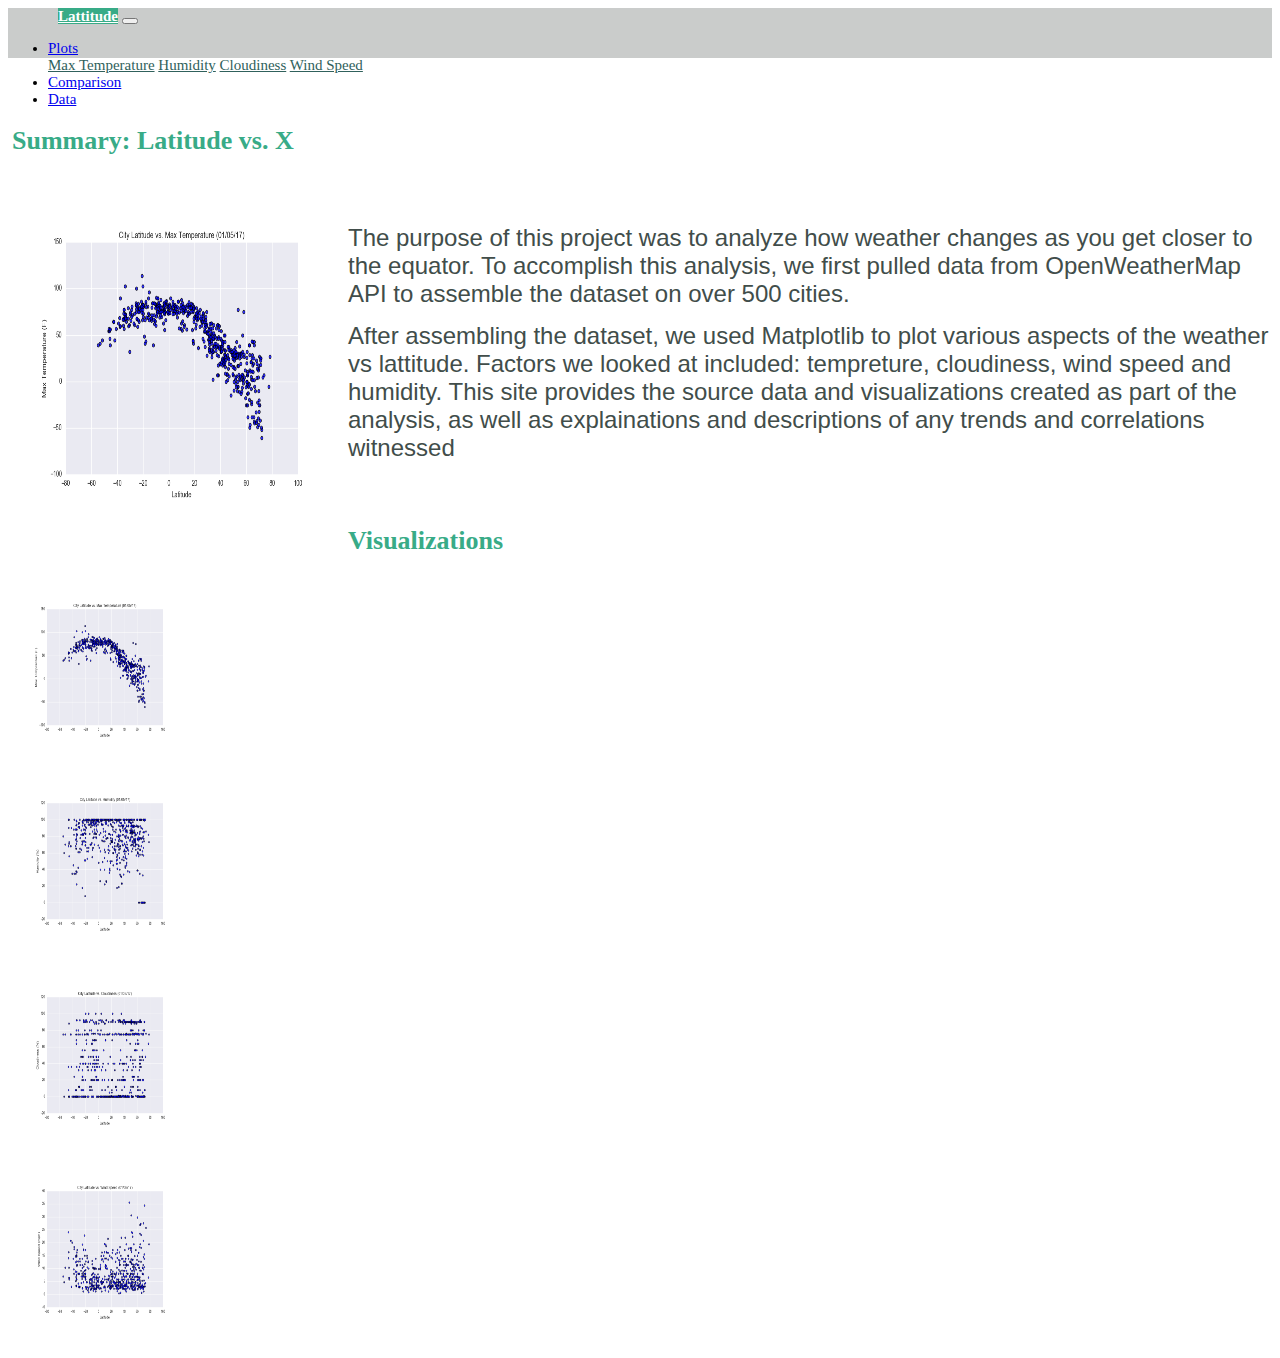
<file: index.html>
<!DOCTYPE html>
<html lang="en-us">

<head>

  <meta charset="UTF-8">
  <meta name="viewport" content="width=device-width, initial-scale=1.0">
  <meta http-equiv="X-UA-Compatible" content="ie=edge">

  <title>Web Visualization Landing</title>

  <!-- Boostrap Stylesheet -->
  <link rel="stylesheet" href="https://cdn.jsdelivr.net/npm/bootstrap@4.5.3/dist/css/bootstrap.min.css"
    integrity="sha384-TX8t27EcRE3e/ihU7zmQxVncDAy5uIKz4rEkgIXeMed4M0jlfIDPvg6uqKI2xXr2" crossorigin="anonymous">
  <link rel="stylesheet" href="style.css"

  <!-- Our own CSS stylesheet -->

</head>

<body>

<!-- Start of navbar -->
<div class="navigation">
    <nav class="navbar fixed-top navbar-expand-lg navbar-light">
      <a class="navbar-brand" href="index.html">Lattitude</a>
      <button class="navbar-toggler border" type="button" data-toggle="collapse" data-target="#navbarNavDropdown" aria-controls="navbarNavDropdown" aria-expanded="false" aria-label="Toggle navigation">
        <span class="navbar-toggler-icon"></span>
      </button>
​
      <!-- Collect the nav links, forms, and other content for toggling -->
      <div class="collapse navbar-collapse" id="navbarNavDropdown">
        <ul class="navbar-nav ml-auto">
          <li class="nav-item dropdown">
            <a href="#" class="nav-link dropdown-toggle" data-toggle="dropdown" id="navbarDropdownMenuLink" role="button" aria-haspopup="true" aria-expanded="false">Plots</a>
            <div class="dropdown-menu" aria-labelledby="navbarDropdownMenuLink">
              <a class="dropdown-item" href="temperature.html">Max Temperature</a>
              <a class="dropdown-item" href="humidity.html">Humidity</a>
              <a class="dropdown-item" href="cloudiness.html">Cloudiness</a>
              <a class="dropdown-item" href="windspeed.html">Wind Speed</a>
            </div>
          </li>
          <li class="nav-item">
            <a class="nav-link" href="comparisons.html">Comparison</a>
          </li>
          <li class="nav-item">
            <a class="nav-link" href="data.html">Data</a>
          </li>
        </ul>
      </div>
    </nav>
  </div>
  <!-- End of navbar -->
​
<div class="container">

    <!-- Our columns function in rows. -->
    <div class="row">

      <!-- Columns have 12 areas of width to work with. -->

      <!-- One third of screen (4/12) -->
      <div class="col-md-8">
        <br>
        <h1 class="description-header">Summary: Latitude vs. X</h1> 
        <br>
        <img src="Resources/assets/images/Fig1.png" alt="..."  style="width:300px;height:300px;" align = "left" hspace = 20 vspace =20>
        <br>    
        <p><font size = 5>The purpose of this project was to analyze how weather changes as you get closer to the equator. To accomplish this analysis, we first pulled data from 
              OpenWeatherMap API to assemble the dataset on over 500 cities.</p>
              <p>After assembling the dataset, we used Matplotlib to plot various aspects of the weather vs lattitude. Factors we looked at included:  tempreture, cloudiness, wind speed and humidity. 
                This site provides the source data and visualizations created as part of the analysis, as well as explainations and descriptions of any trends and correlations witnessed
            </font></p>
             
      </div>

      <!-- One third of screen (4/12) -->
      <div class="col-md-4">
        <!-- This is column 2 of 3 -->
      
        <br>
        <h1 class="description-header">Visualizations</h1>
        <div class="row">
        <div class="col-md-6" >              
            <a href="temperature.html">
            <img  src="Resources/assets/images/Fig1.png" alt="..." style="width:150px;height:150px;" hspace=20 vspace=20>
            </a>
        </div>
           <div class="col-md-6">
            <a href="humidity.html">
            <img src="Resources/assets/images/Fig2.png" alt="..." style="width:150px;height:150px;" hspace=20 vspace=20></br>
          </a>
        </div>
        </div>
        <div class="row">
        <div class="col-md-6">
            <a href="cloudiness.html">
            <img width = 100 src="Resources/assets/images/Fig3.png" alt="..." style="width:150px;height:150px;" hspace=20 vspace=20>
            </a>
            </div>
         <div class="col-md-6">
           <a href="windspeed.html">
            <img width = 100 src="Resources/assets/images/Fig4.png" alt="..." style="width:150px;height:150px;"hspace=20 vspace=20>
          </a>
          </div>
        </div>
        </div>
        </div>
</div>

  <!-- Javascript -->
<script src="https://code.jquery.com/jquery-3.5.1.slim.min.js"
  integrity="sha384-DfXdz2htPH0lsSSs5nCTpuj/zy4C+OGpamoFVy38MVBnE+IbbVYUew+OrCXaRkfj" crossorigin="anonymous">
</script>
<script src="https://cdn.jsdelivr.net/npm/bootstrap@4.5.3/dist/js/bootstrap.bundle.min.js"
  integrity="sha384-ho+j7jyWK8fNQe+A12Hb8AhRq26LrZ/JpcUGGOn+Y7RsweNrtN/tE3MoK7ZeZDyx" crossorigin="anonymous">
</script>

</body>
</html>
</file>
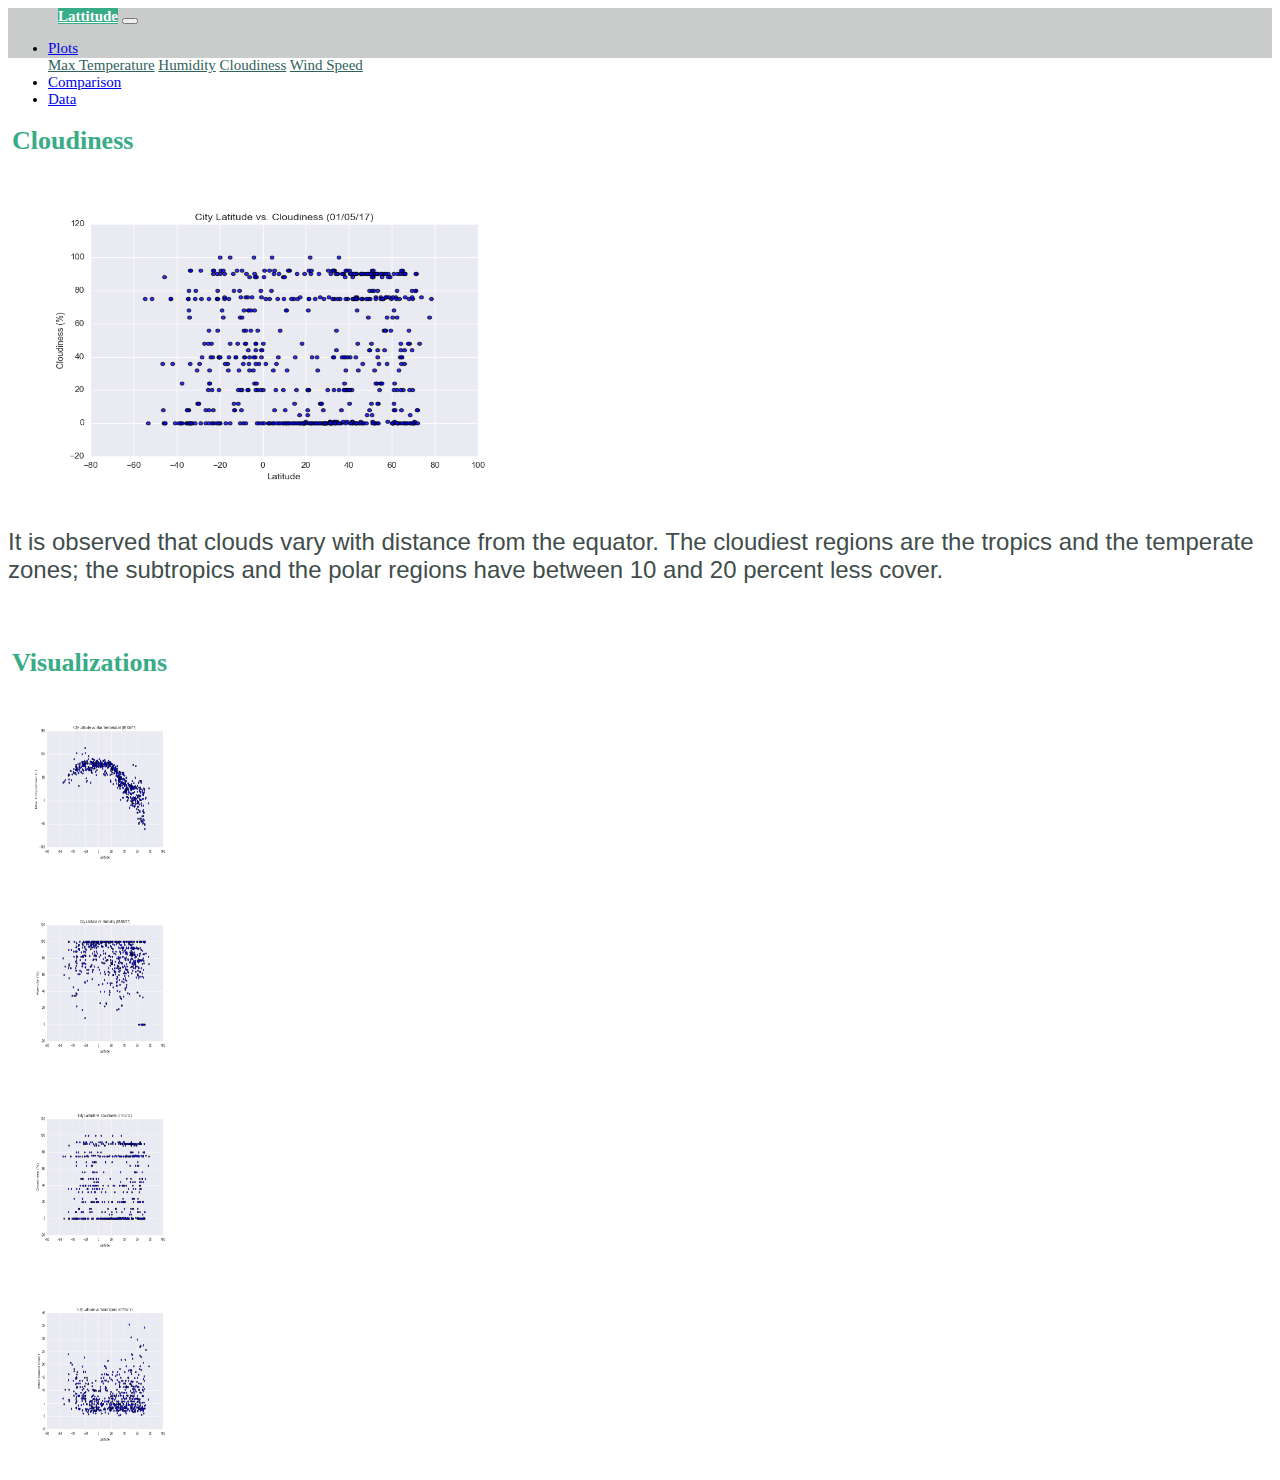
<file: cloudiness.html>
<!DOCTYPE html>
<html lang="en-us">

<head>

  <meta charset="UTF-8">
  <meta name="viewport" content="width=device-width, initial-scale=1.0">
  <meta http-equiv="X-UA-Compatible" content="ie=edge">

  <title>Cloudiness Visualization</title>

  <!-- Boostrap Stylesheet -->
  <link rel="stylesheet" href="https://cdn.jsdelivr.net/npm/bootstrap@4.5.3/dist/css/bootstrap.min.css"
    integrity="sha384-TX8t27EcRE3e/ihU7zmQxVncDAy5uIKz4rEkgIXeMed4M0jlfIDPvg6uqKI2xXr2" crossorigin="anonymous">
  <link rel="stylesheet" href="style.css"

  <!-- Our own CSS stylesheet -->

</head>

<body>

<!-- Start of navbar -->
<div class="navigation">
    <nav class="navbar fixed-top navbar-expand-lg navbar-light">
      <a class="navbar-brand" href="index.html">Lattitude</a>
      <button class="navbar-toggler border" type="button" data-toggle="collapse" data-target="#navbarNavDropdown" aria-controls="navbarNavDropdown" aria-expanded="false" aria-label="Toggle navigation">
        <span class="navbar-toggler-icon"></span>
      </button>
​
      <!-- Collect the nav links, forms, and other content for toggling -->
      <div class="collapse navbar-collapse" id="navbarNavDropdown">
        <ul class="navbar-nav ml-auto">
          <li class="nav-item dropdown">
            <a href="#" class="nav-link dropdown-toggle" data-toggle="dropdown" id="navbarDropdownMenuLink" role="button" aria-haspopup="true" aria-expanded="false">Plots</a>
            <div class="dropdown-menu" aria-labelledby="navbarDropdownMenuLink">
              <a class="dropdown-item" href="temperature.html">Max Temperature</a>
              <a class="dropdown-item" href="humidity.html">Humidity</a>
              <a class="dropdown-item" href="cloudiness.html">Cloudiness</a>
              <a class="dropdown-item" href="windspeed.html">Wind Speed</a>
            </div>
          </li>
          <li class="nav-item">
            <a class="nav-link" href="comparisons.html">Comparison</a>
          </li>
          <li class="nav-item">
            <a class="nav-link" href="data.html">Data</a>
          </li>
        </ul>
      </div>
    </nav>
  </div>
  <!-- End of navbar -->
​
<div class="container">

  <!-- Our columns function in rows. -->
  <div class="row">

    <!-- Columns have 12 areas of width to work with. -->

    <!-- One third of screen (4/12) -->
    <div class="col-lg-7 col-md-12">
      <br>
      <h1 class="description-header">Cloudiness</h1>
      <img src="Resources/assets/images/Fig3.png" alt="..."  style="width:500px;height:300px;" align = "center" hspace = 20 vspace =20>
          <p><font size = 5>It is observed that clouds vary with distance from the equator. The cloudiest regions are the tropics and the temperate zones; 
            the subtropics and the polar regions have between 10 and 20 percent less cover.
          </font></p>
           
    </div>

    <!-- One third of screen (4/12) -->
    <div class="col-lg-5 col-md-12">
      <!-- This is column 2 of 3 -->
      
        <br>
        <h1 class="description-header">Visualizations</h1>
        <div class="row">
        <div class="col-md-6" >              
            <a href="temperature.html">
            <img  src="Resources/assets/images/Fig1.png" alt="..." style="width:150px;height:150px;" hspace=20 vspace=20>
            </a>
        </div>
           <div class="col-md-6">
            <a href="humidity.html">
            <img src="Resources/assets/images/Fig2.png" alt="..." style="width:150px;height:150px;" hspace=20 vspace=20></br>
          </a>
        </div>
        </div>
        <div class="row">
        <div class="col-md-6">
            <a href="cloudiness.html">
            <img width = 100 src="Resources/assets/images/Fig3.png" alt="..." style="width:150px;height:150px;" hspace=20 vspace=20>
            </a>
            </div>
         <div class="col-md-6">
           <a href="windspeed.html">
            <img width = 100 src="Resources/assets/images/Fig4.png" alt="..." style="width:150px;height:150px;"hspace=20 vspace=20>
          </a>
          </div>
        </div>
        </div>
        </div>
</div>

  <!-- Javascript -->
<script src="https://code.jquery.com/jquery-3.5.1.slim.min.js"
  integrity="sha384-DfXdz2htPH0lsSSs5nCTpuj/zy4C+OGpamoFVy38MVBnE+IbbVYUew+OrCXaRkfj" crossorigin="anonymous">
</script>
<script src="https://cdn.jsdelivr.net/npm/bootstrap@4.5.3/dist/js/bootstrap.bundle.min.js"
  integrity="sha384-ho+j7jyWK8fNQe+A12Hb8AhRq26LrZ/JpcUGGOn+Y7RsweNrtN/tE3MoK7ZeZDyx" crossorigin="anonymous">
</script>

</body>
</html>
</file>
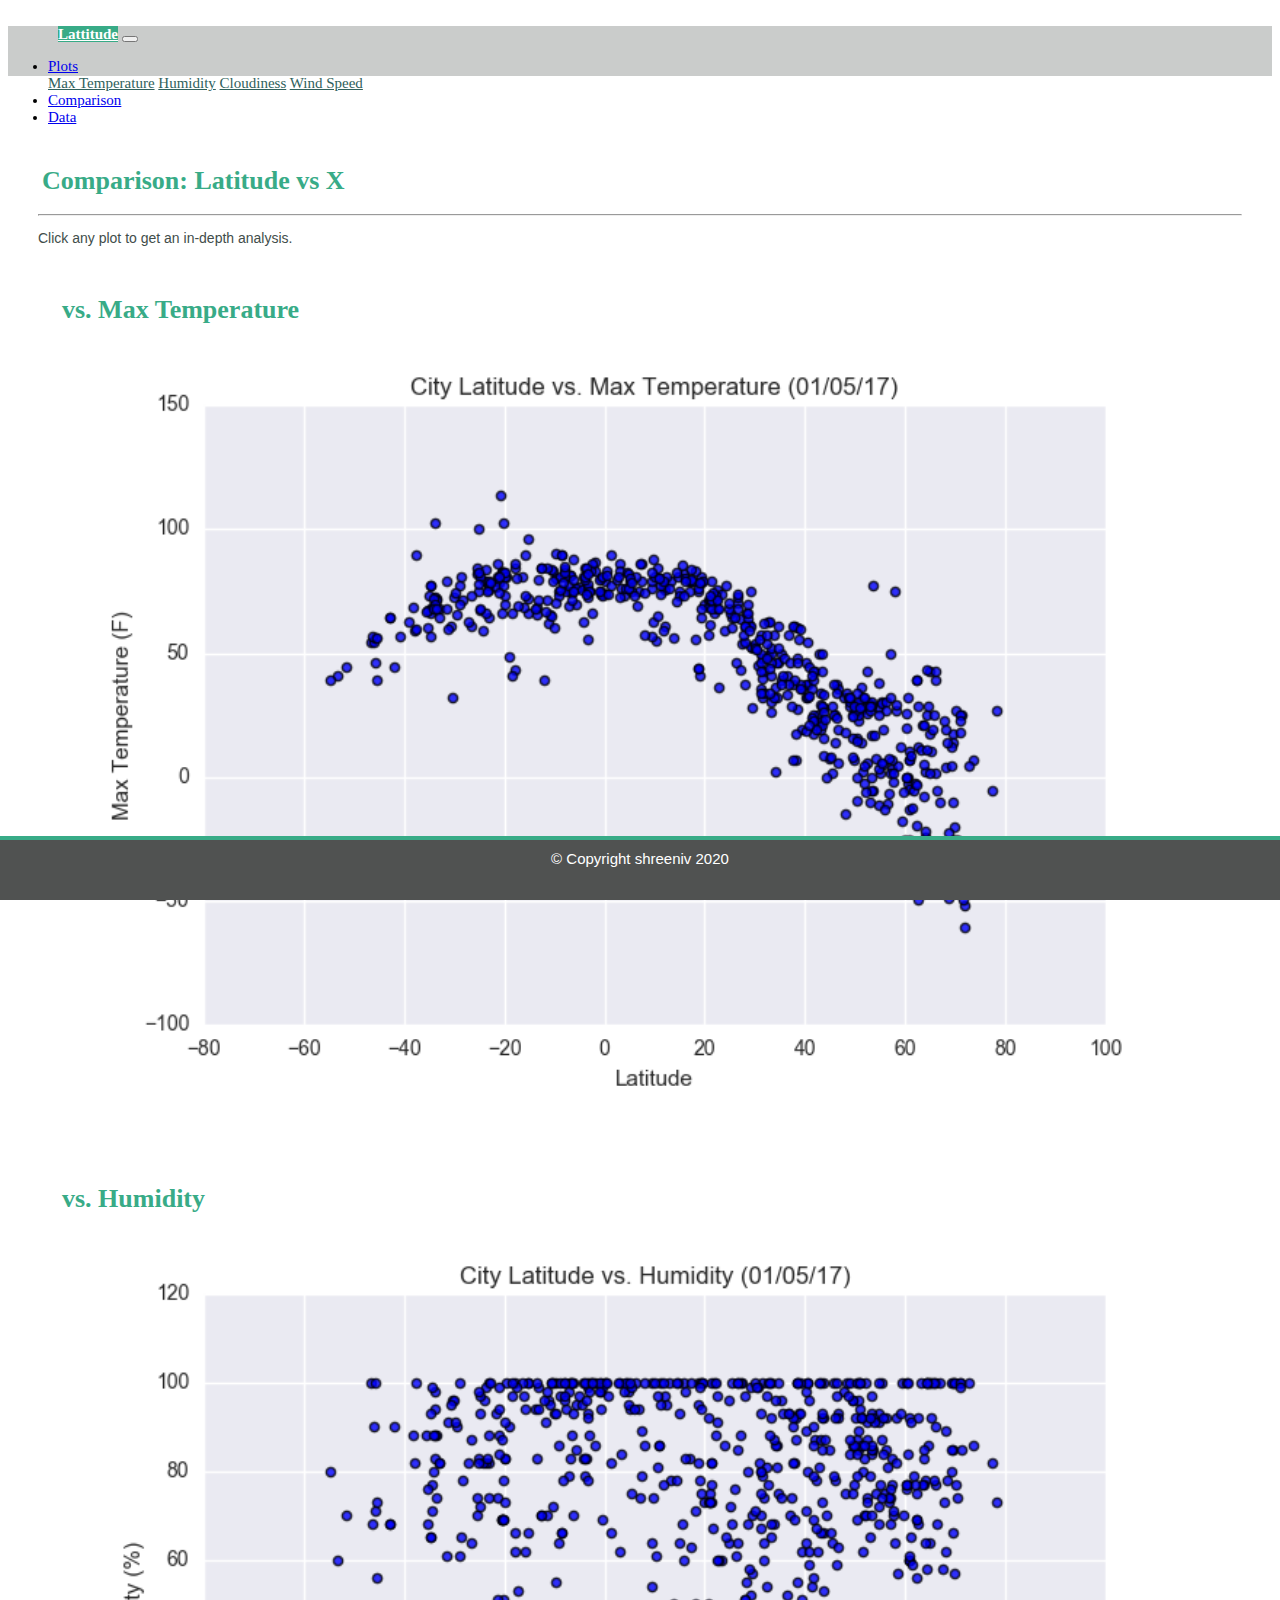
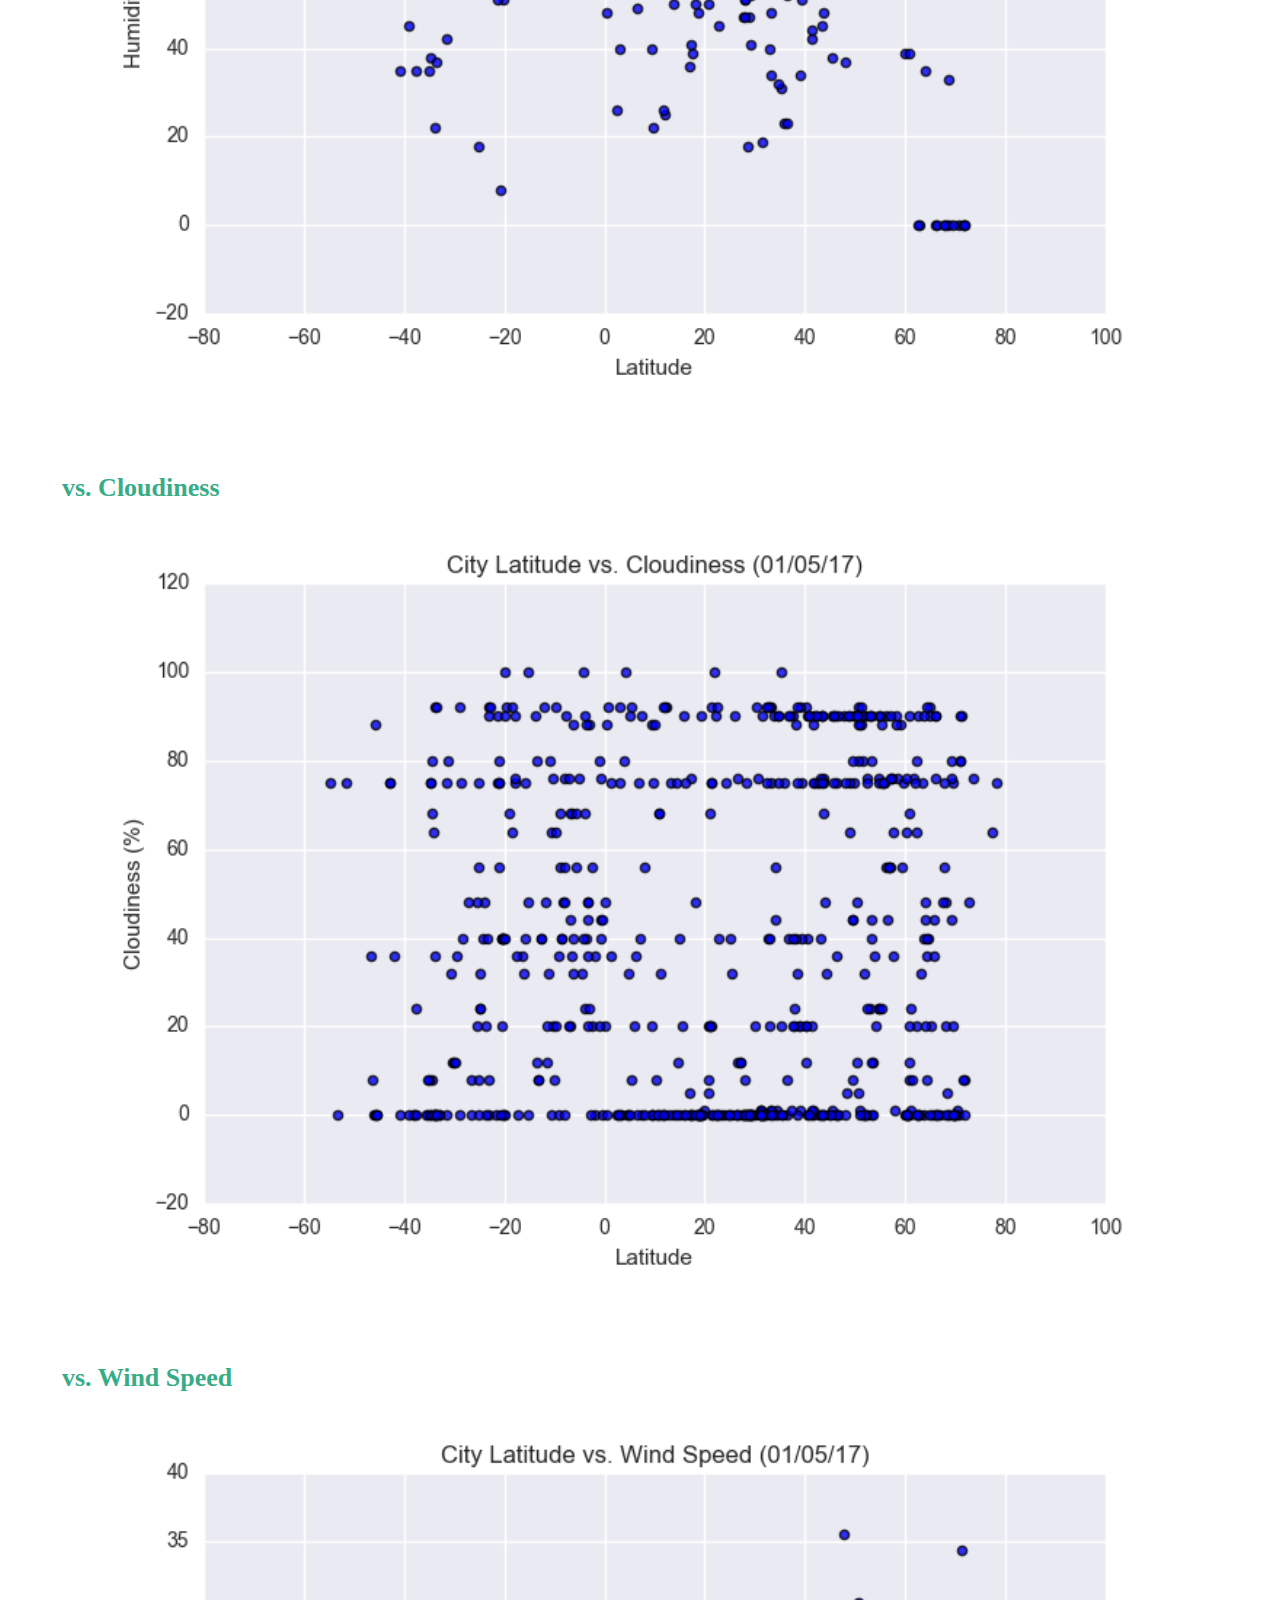
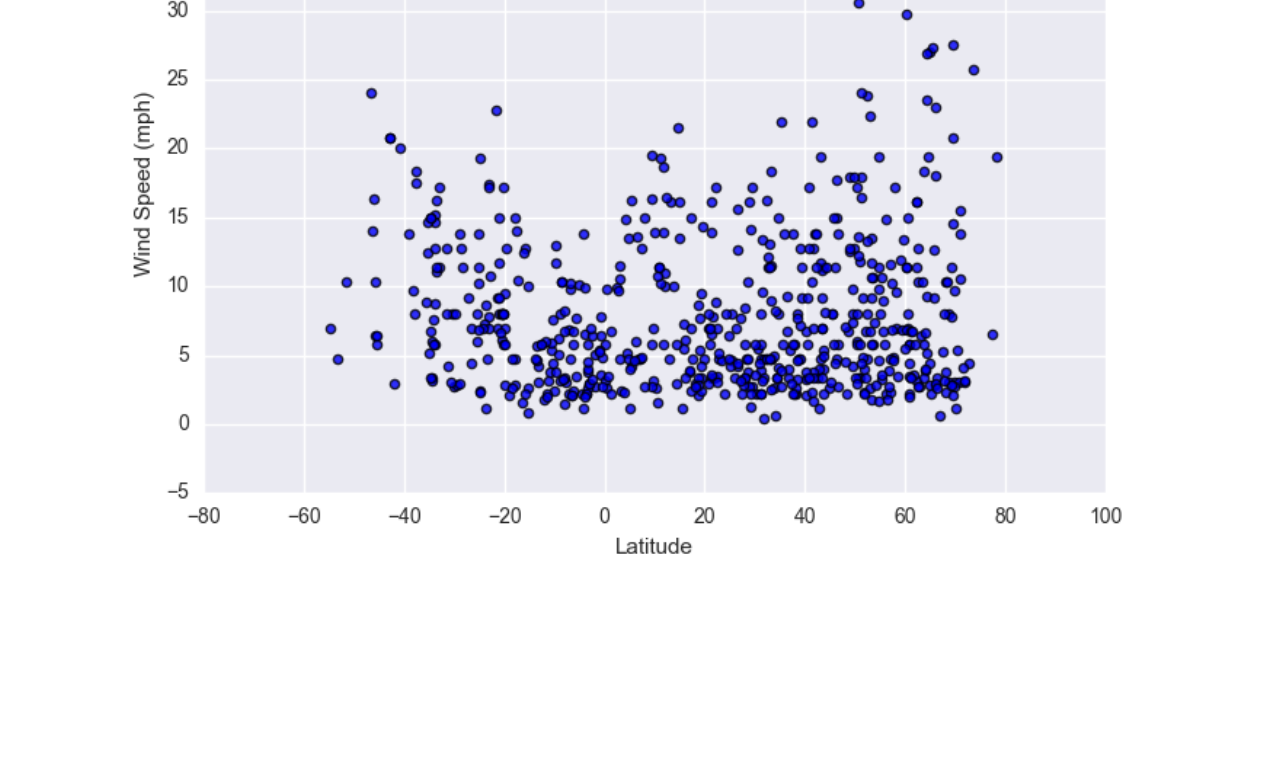
<file: comparisons.html>
<!DOCTYPE html>
<html lang="en-us">
  <head>
​
    <meta charset="UTF-8">
    <meta name="viewport" content="width=device-width, initial-scale=1">
    <meta http-equiv="X-UA-Compatible" content="ie=edge">
​
    <title>Visualizations Comparisons</title>
​
	<!-- Boostrap Stylesheet -->
  <link rel="stylesheet" href="https://cdn.jsdelivr.net/npm/bootstrap@4.5.3/dist/css/bootstrap.min.css"
    integrity="sha384-TX8t27EcRE3e/ihU7zmQxVncDAy5uIKz4rEkgIXeMed4M0jlfIDPvg6uqKI2xXr2" crossorigin="anonymous">
  <link rel="stylesheet" href="style.css"

​
  </head>
​
  <body>

<!-- Start of navbar -->

<div class="navigation">
  <nav class="navbar fixed-top navbar-expand-lg navbar-light">
    <a class="navbar-brand" href="index.html">Lattitude</a>
    <button class="navbar-toggler border" type="button" data-toggle="collapse" data-target="#navbarNavDropdown" aria-controls="navbarNavDropdown" aria-expanded="false" aria-label="Toggle navigation">
      <span class="navbar-toggler-icon"></span>
    </button>
​
    <!-- Collect the nav links, forms, and other content for toggling -->
    <div class="collapse navbar-collapse" id="navbarNavDropdown">
      <ul class="navbar-nav ml-auto">
        <li class="nav-item dropdown">
          <a href="#" class="nav-link dropdown-toggle" data-toggle="dropdown" id="navbarDropdownMenuLink" role="button" aria-haspopup="true" aria-expanded="false">Plots</a>
          <div class="dropdown-menu" aria-labelledby="navbarDropdownMenuLink">
            <a class="dropdown-item" href="temperature.html">Max Temperature</a>
            <a class="dropdown-item" href="humidity.html">Humidity</a>
            <a class="dropdown-item" href="cloudiness.html">Cloudiness</a>
            <a class="dropdown-item" href="windspeed.html">Wind Speed</a>
          </div>
        </li>
        <li class="nav-item">
          <a class="nav-link" href="comparisons.html">Comparison</a>
        </li>
        <li class="nav-item">
          <a class="nav-link" href="data.html">Data</a>
        </li>
      </ul>
    </div>
  </nav>
</div>
<!-- End of navbar -->
​
    <!-- Start of container -->
    <div class="container">
      <section class="row">
        <div>
          <div class="description-content">
            <h1 class="description-header">Comparison: Latitude vs X</h1>
            <hr>
			<p>Click any plot to get an in-depth analysis.</p>
            <div class="container" style="padding-bottom: 40px;">
			  <div class="row">
				<div class="col-lg-6" style="padding: 20px;">
				  <div class="imageNav-header">vs. Max Temperature</div>
                  <a href="temperature.html">
				    <img src="Resources/assets/images/Fig1.png" alt="Latitude vs. Max Temperature", title="Latitude vs. Max Temperature" class="imageNav-photo">
				  </a>
				</div>
				<div class="col-lg-6" style="padding: 20px;">
				  <div class="imageNav-header">vs. Humidity</div>
                  <a href="humidity.html">
				    <img src="Resources/assets/images/Fig2.png" alt="Latitude vs. Humidity", title="Latitude vs. Humidity" class="imageNav-photo">
			      </a>
				</div>
				<div class="col-lg-6" style="padding: 20px;">
				  <div class="imageNav-header">vs. Cloudiness</div>
                  <a href="cloudiness.html">
				    <img src="Resources/assets/images/Fig3.png" alt="Latitude vs. Cloudiness", title="Latitude vs. Cloudiness", class="imageNav-photo">
				  </a>
				</div>
				<div class="col-lg-6" style="padding: 20px;">
				  <div class="imageNav-header">vs. Wind Speed</div>
                  <a href="windspeed.html">
				    <img src="Resources/assets/images/Fig4.png" alt="Latitude vs. Wind Speed", title="Latitude vs. Wind Speed", class="imageNav-photo">
				  </a>
				</div>
              </div>
			</div>
          </div>

        </div>
      </section>
    </div>
    <!-- End of container -->
​
    <!-- Start of footer -->
    <footer>
      <div class="footer">&copy; Copyright shreeniv 2020</div>
    </footer>
    <!-- End of footer -->
​  <!-- Javascript -->
<script src="https://code.jquery.com/jquery-3.5.1.slim.min.js"
  integrity="sha384-DfXdz2htPH0lsSSs5nCTpuj/zy4C+OGpamoFVy38MVBnE+IbbVYUew+OrCXaRkfj" crossorigin="anonymous">
</script>
<script src="https://cdn.jsdelivr.net/npm/bootstrap@4.5.3/dist/js/bootstrap.bundle.min.js"
  integrity="sha384-ho+j7jyWK8fNQe+A12Hb8AhRq26LrZ/JpcUGGOn+Y7RsweNrtN/tE3MoK7ZeZDyx" crossorigin="anonymous">
</script>

</body>
</html>
</file>
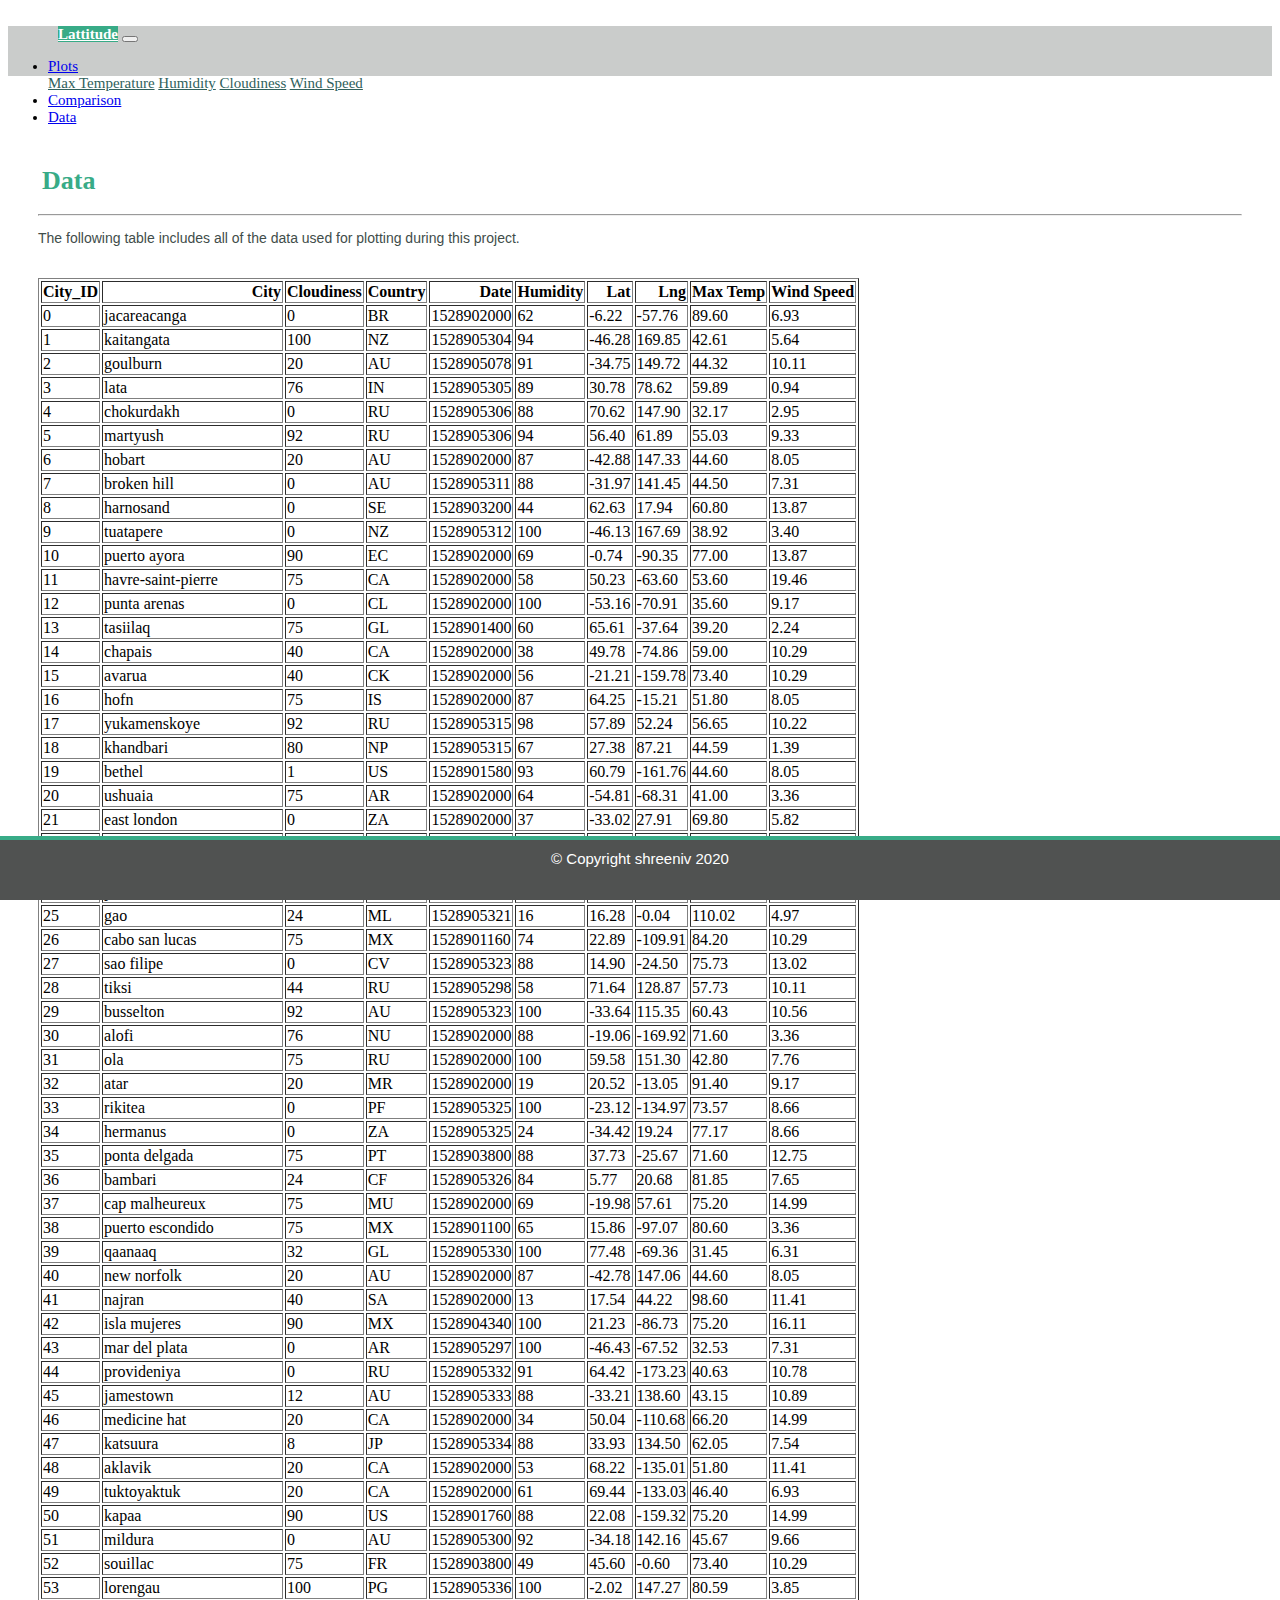
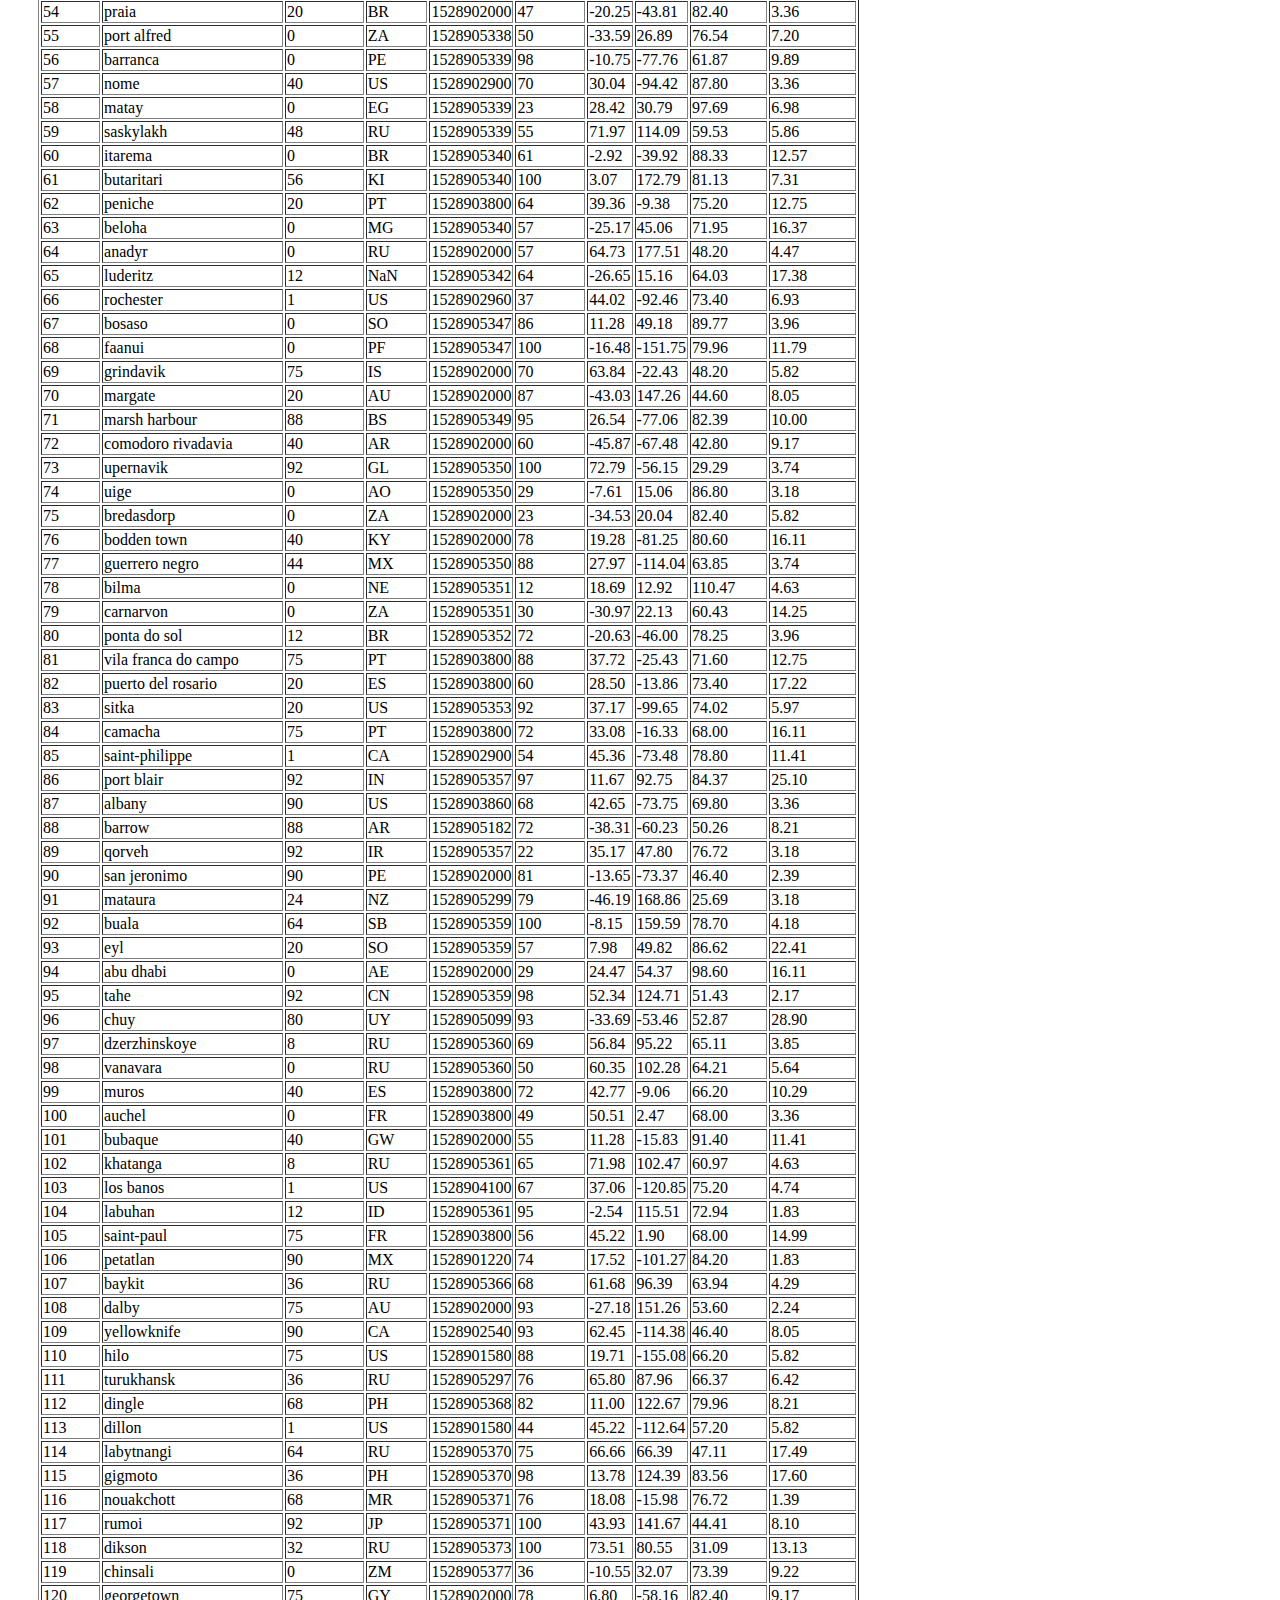
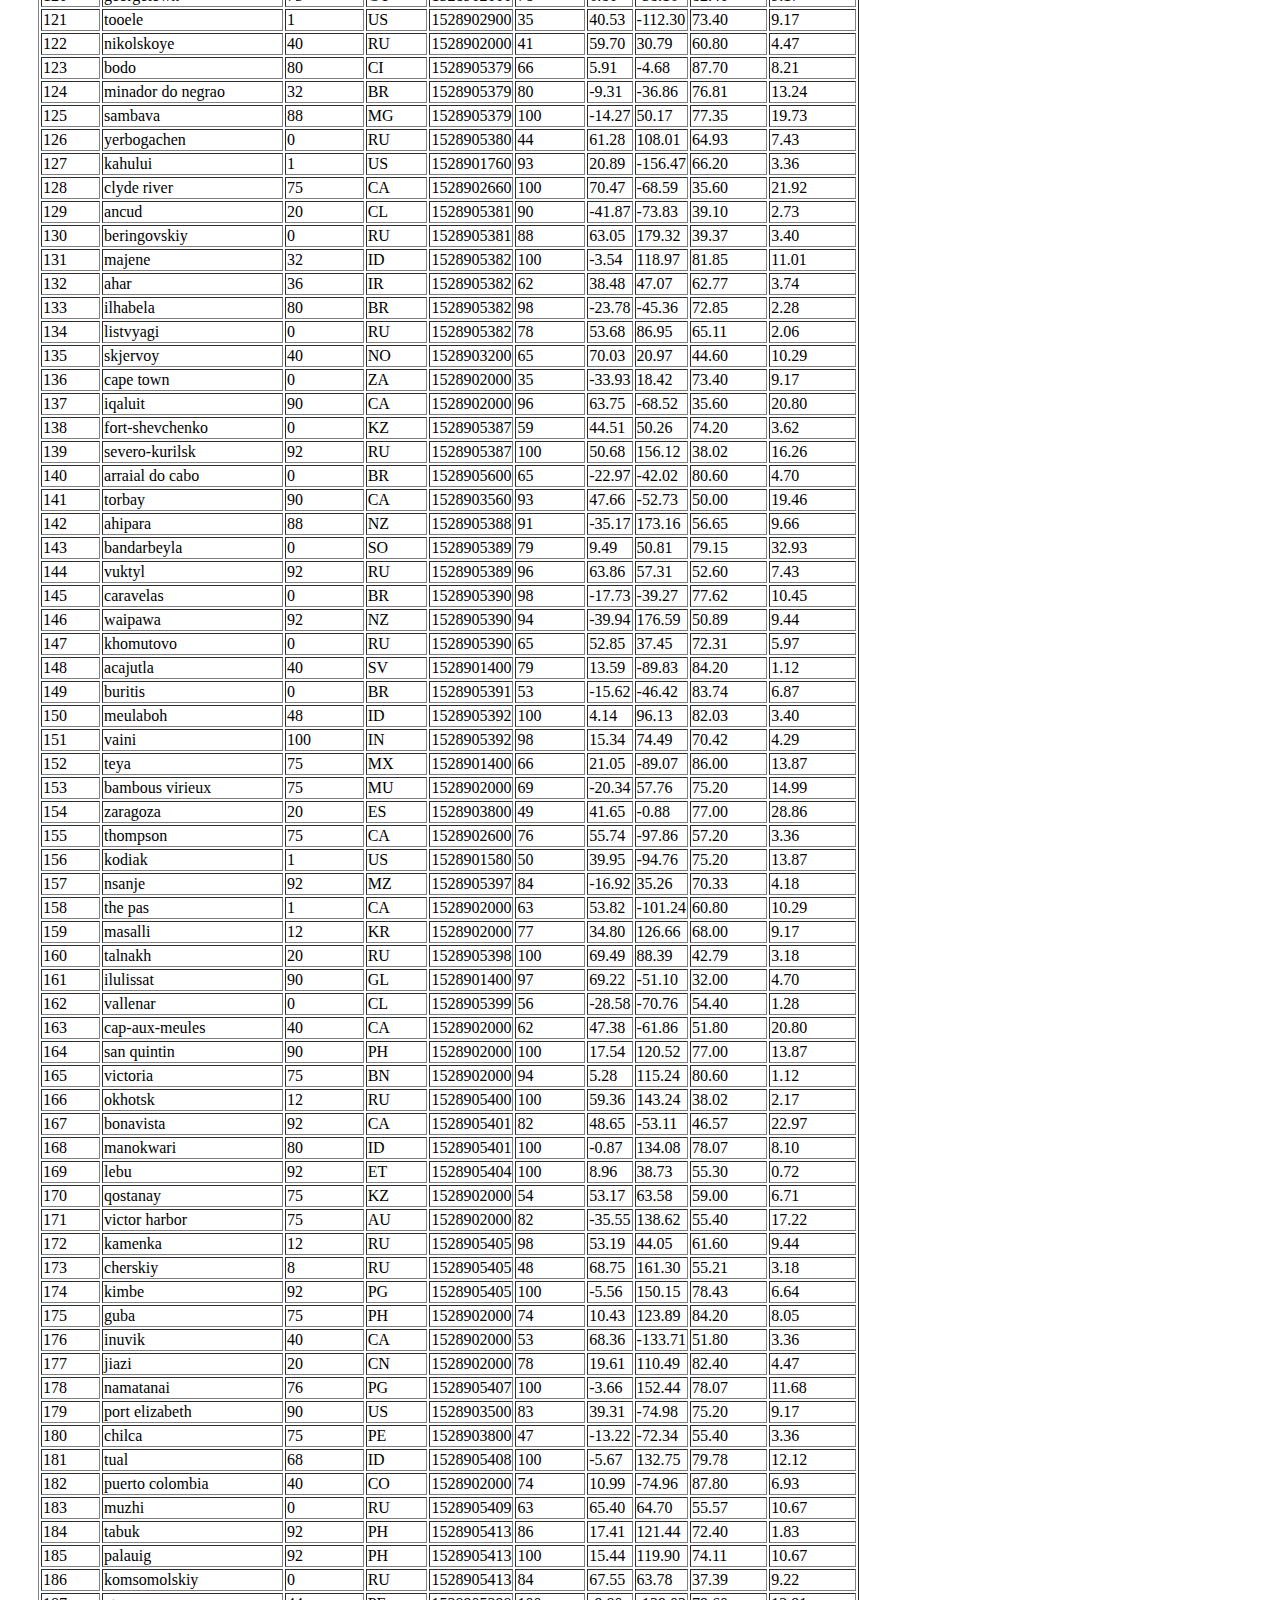
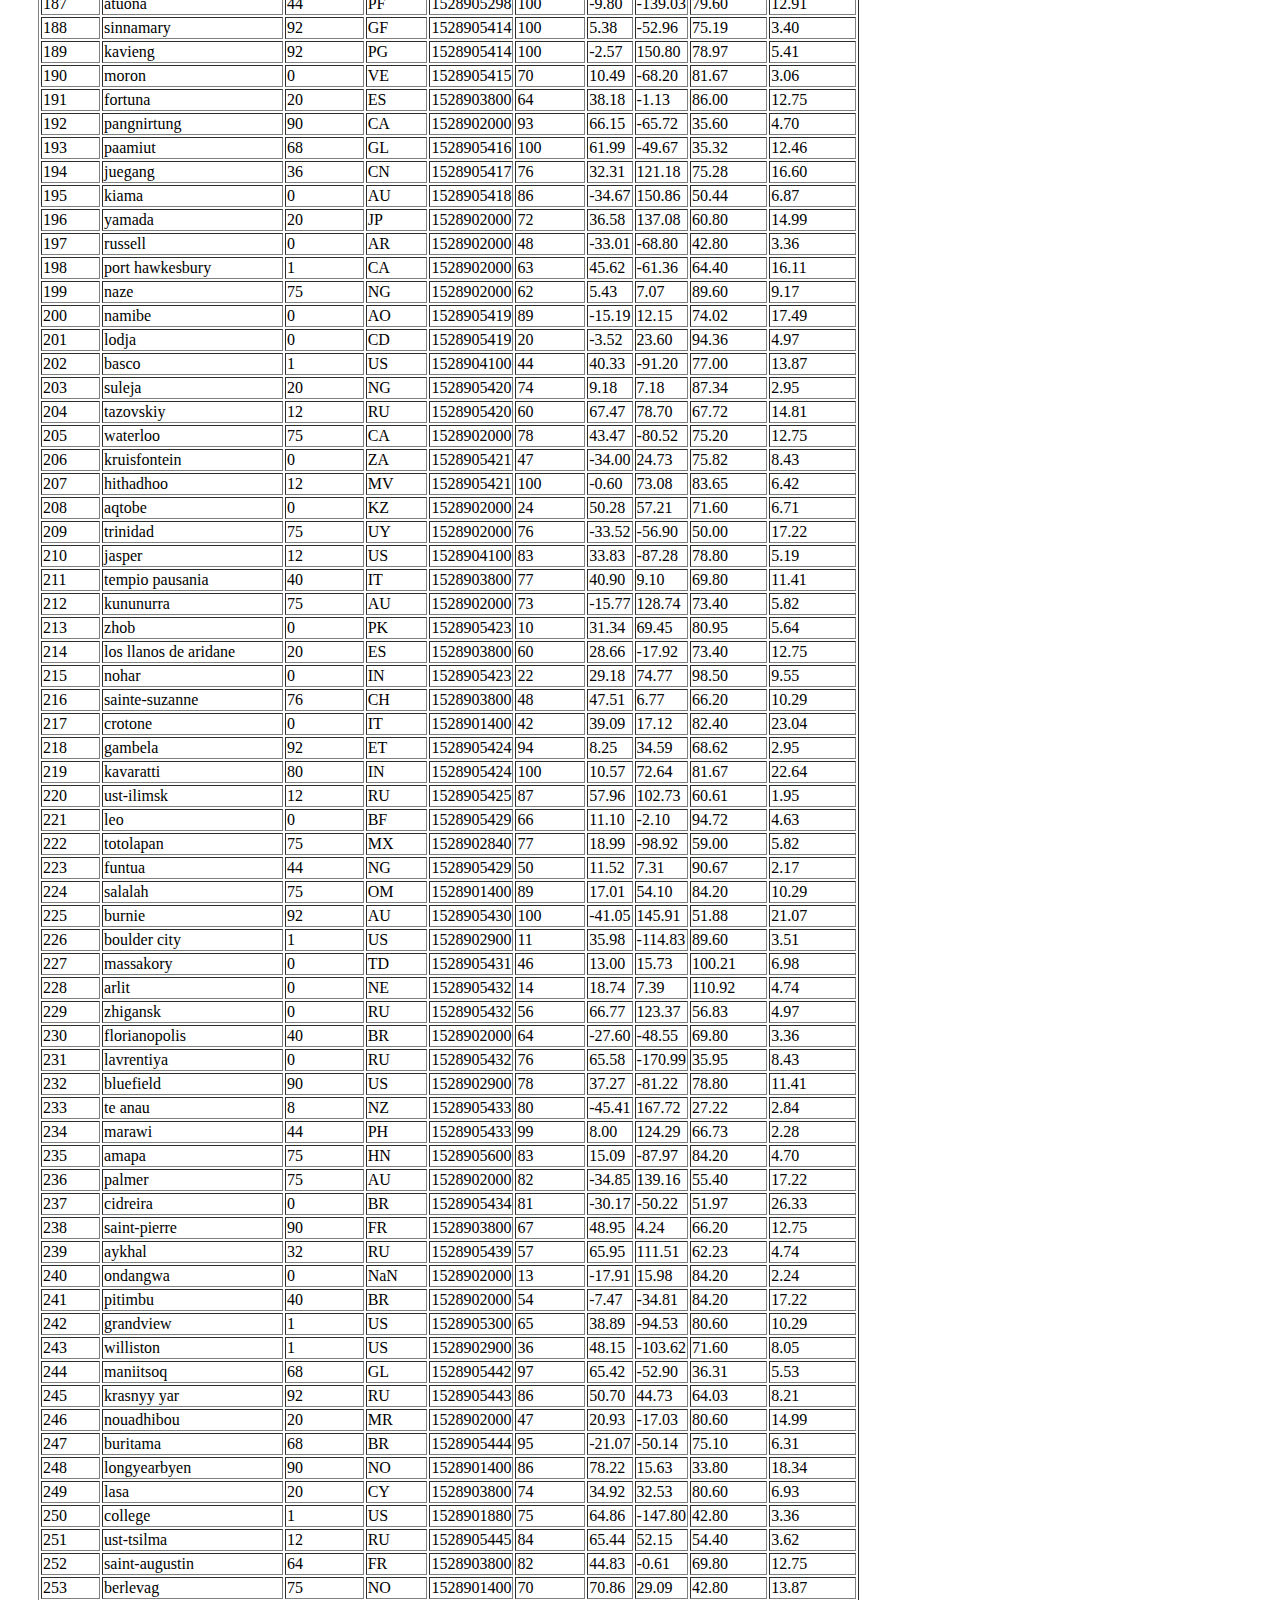
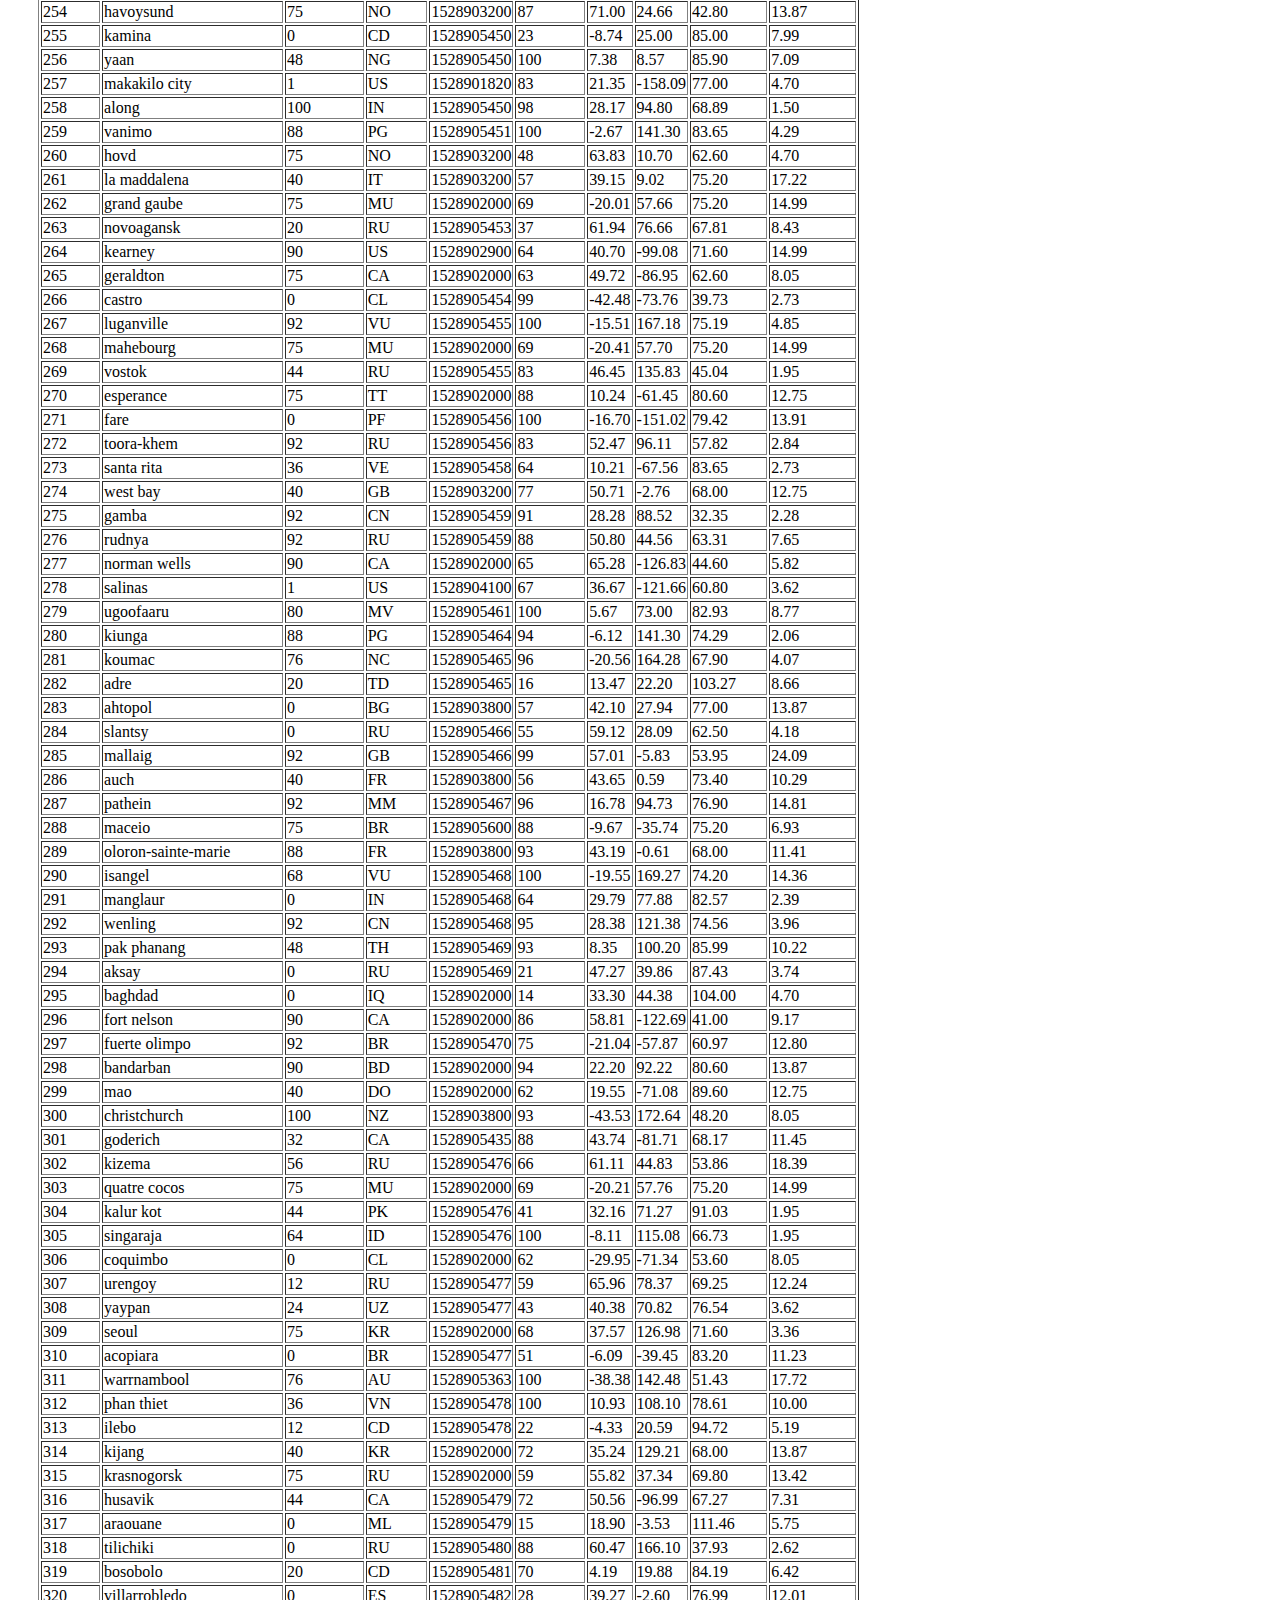
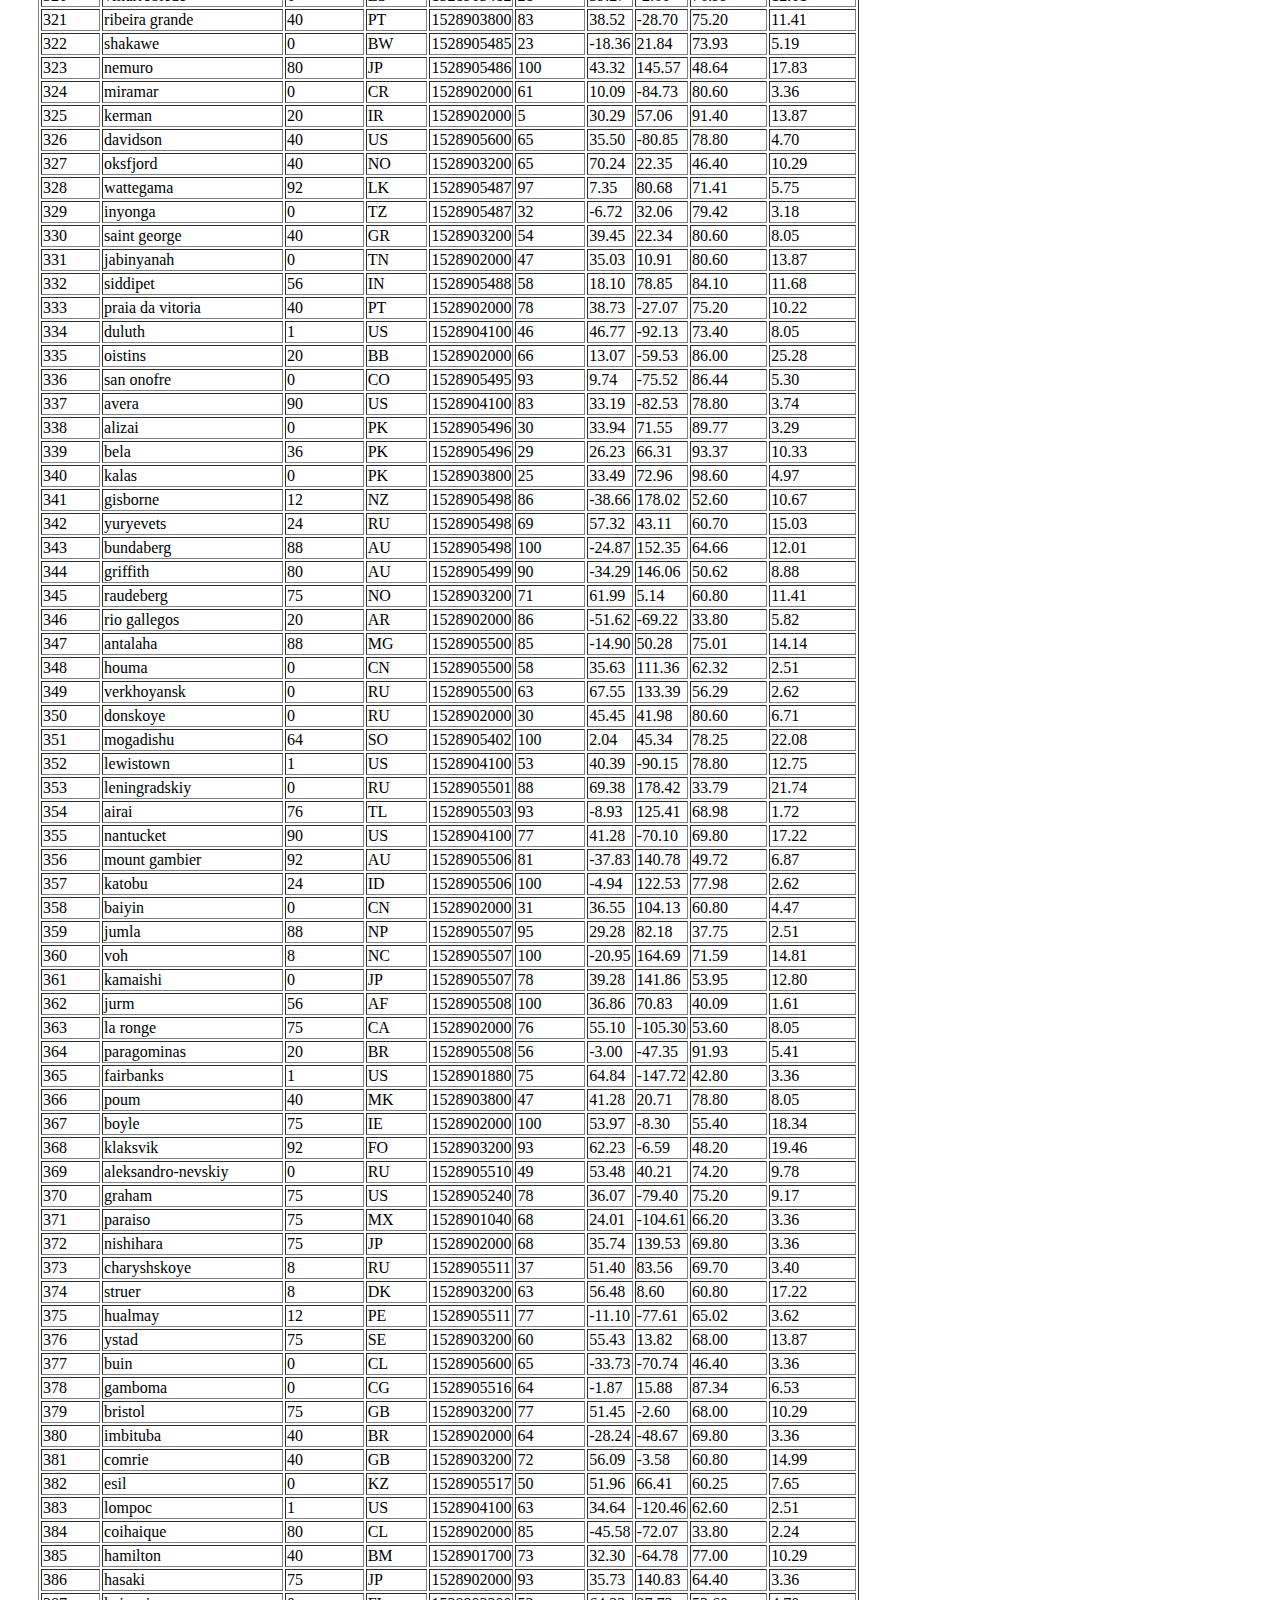
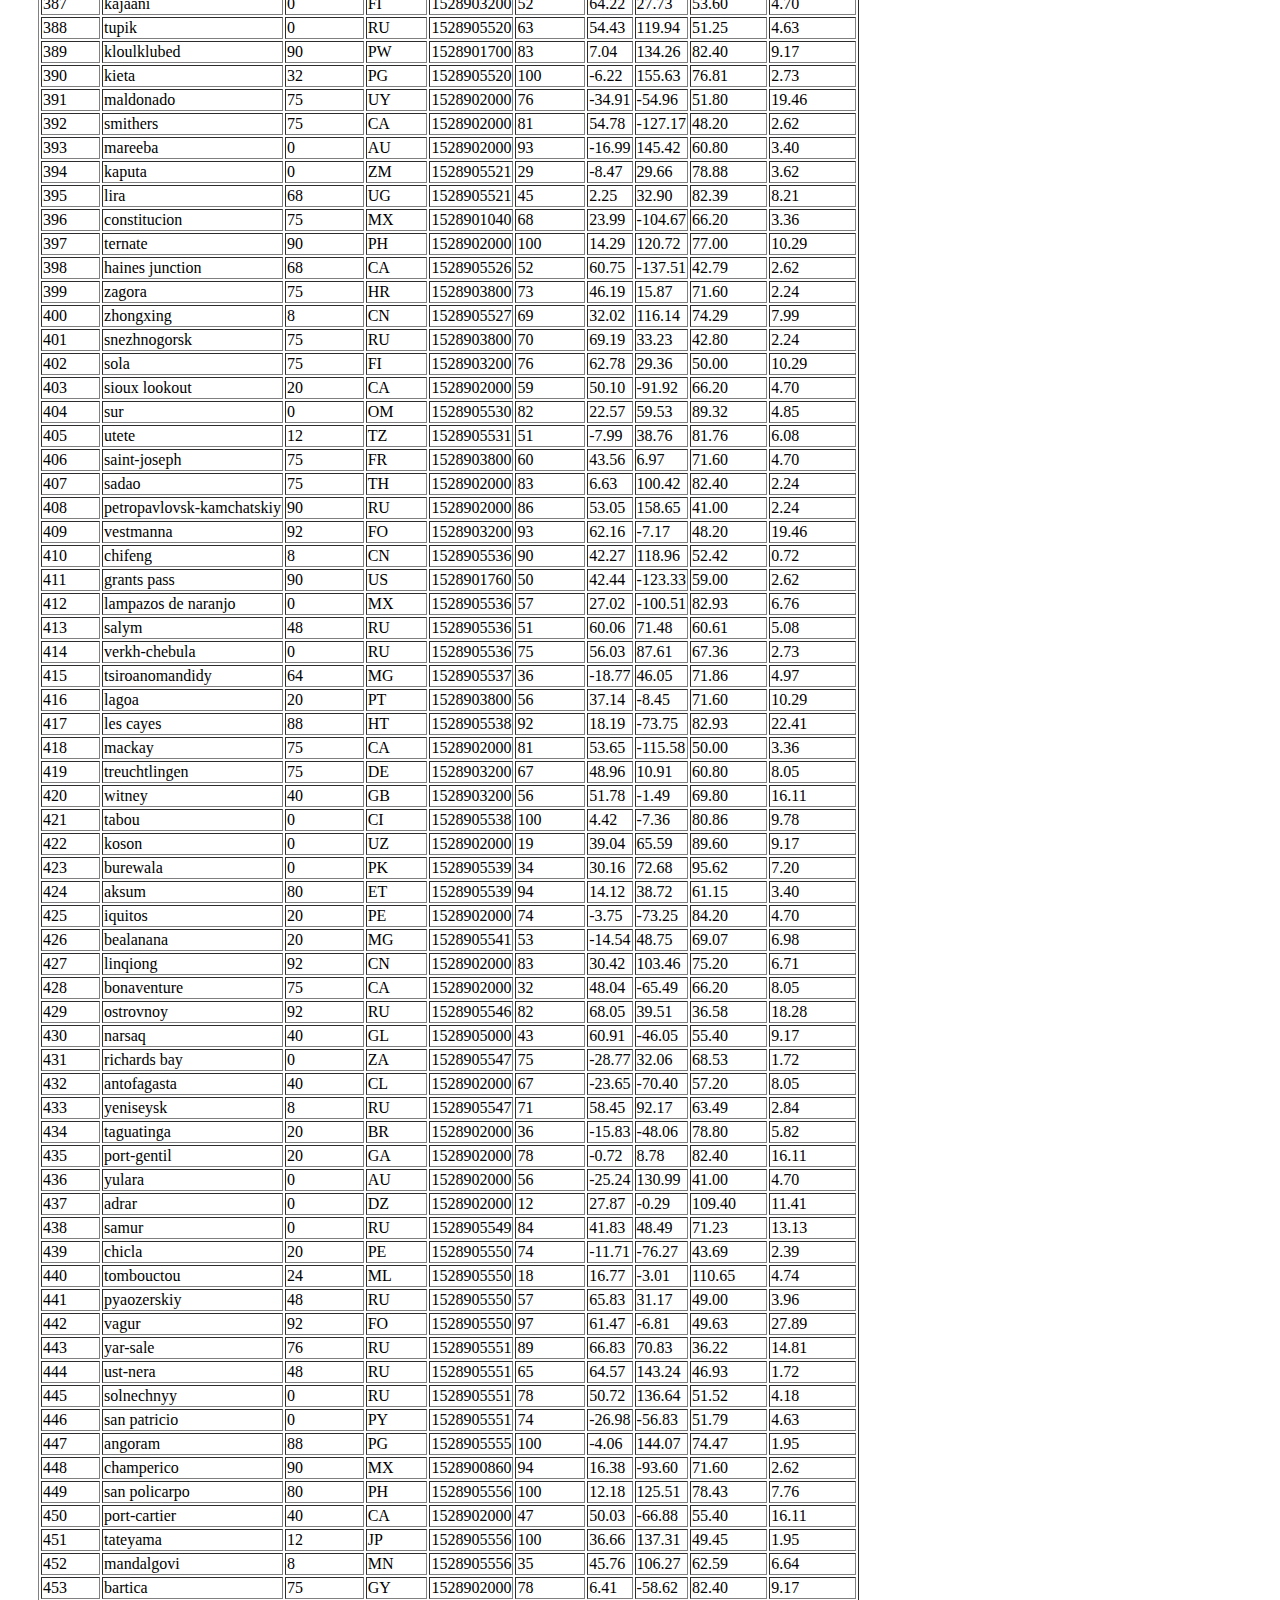
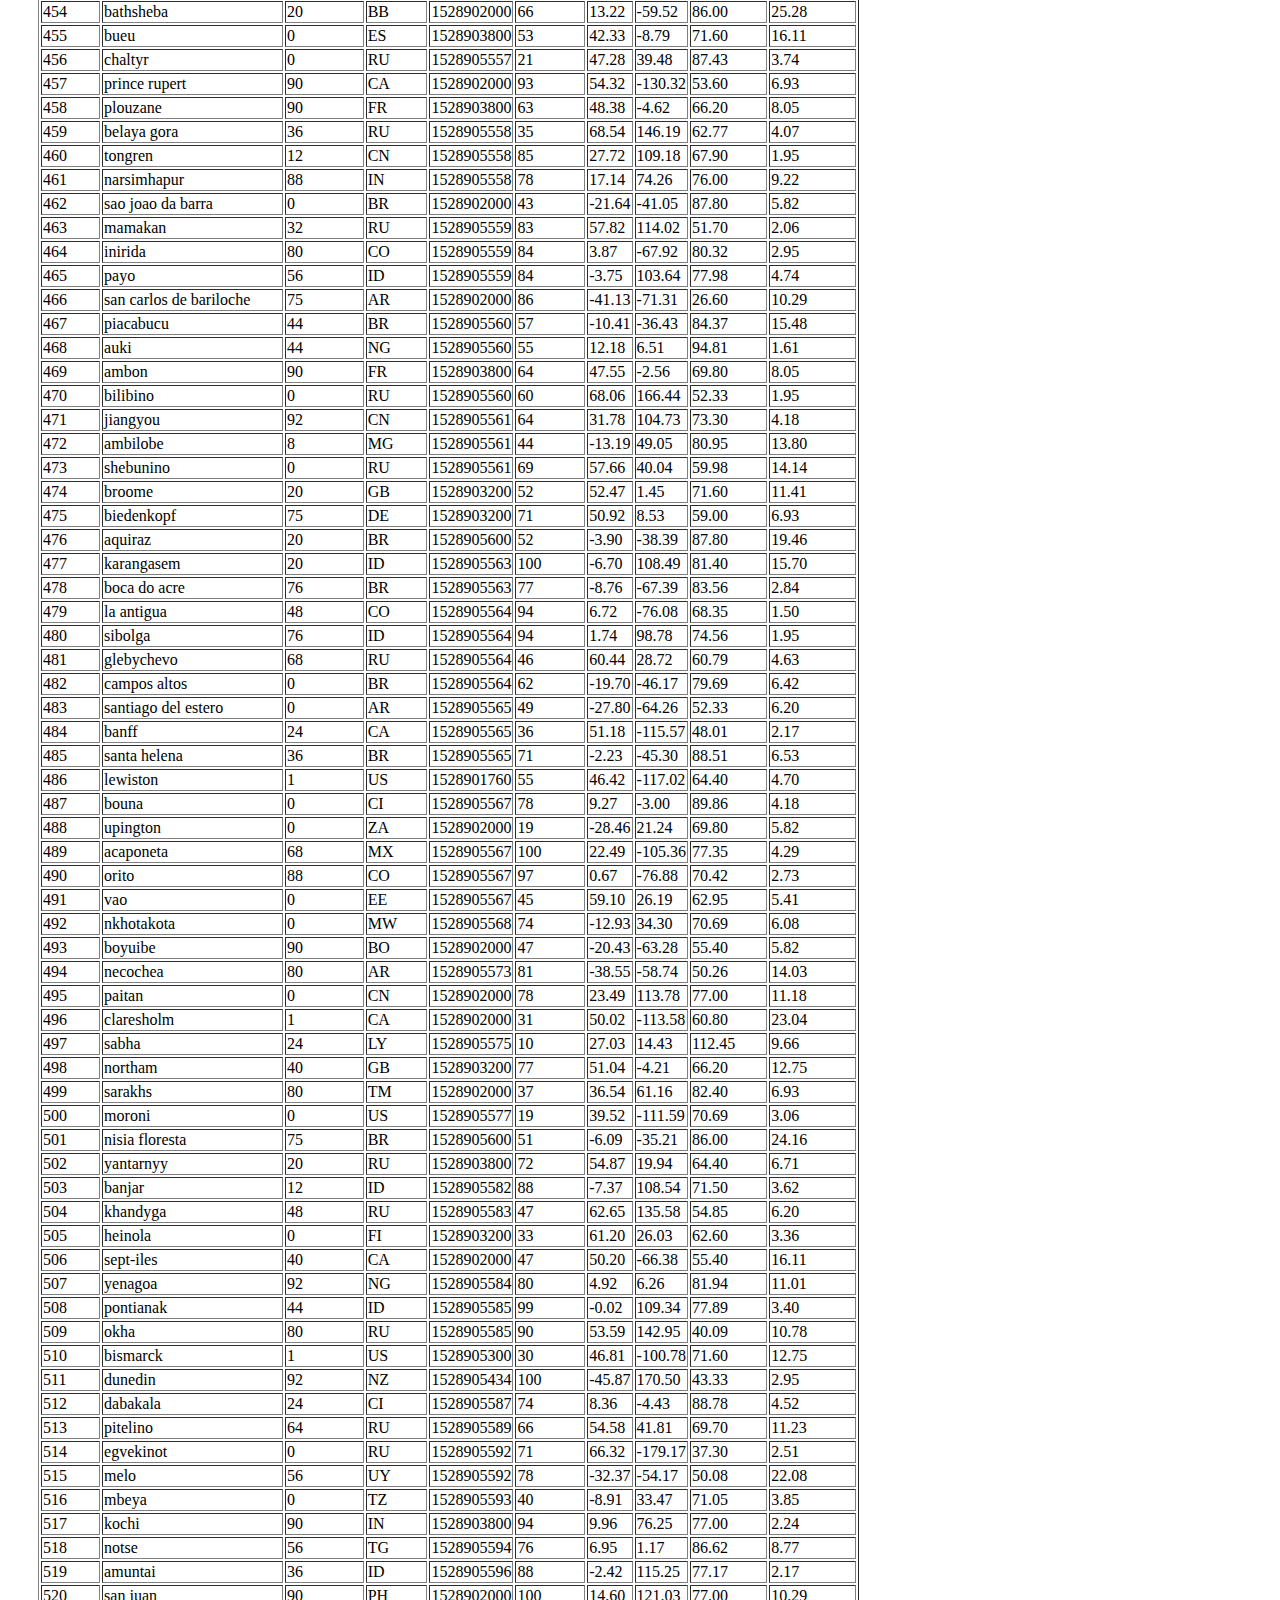
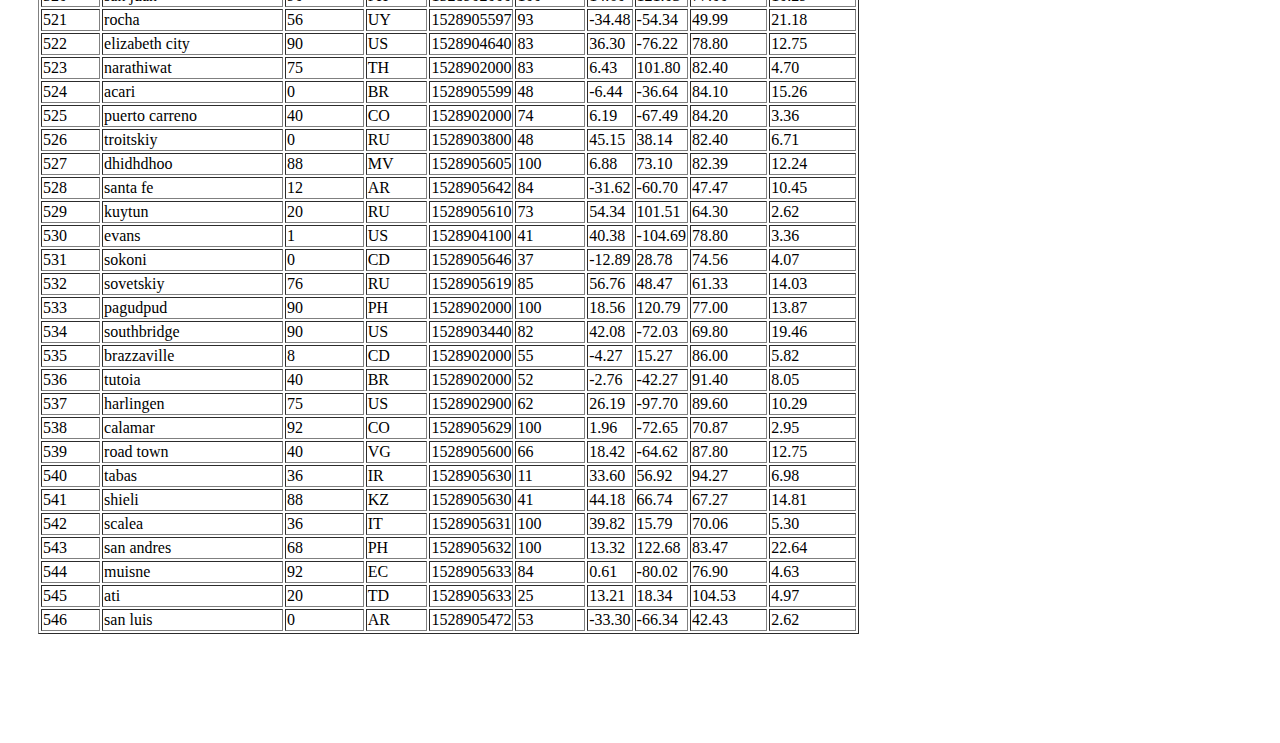
<file: data.html>
<!DOCTYPE html>
<html lang="en-us">

<head>
  ​
  <meta charset="UTF-8">
  <meta name="viewport" content="width=device-width, initial-scale=1">
  <meta http-equiv="X-UA-Compatible" content="ie=edge">
  ​
  <title>Visualization Dashboard Data Page</title>
  ​
  <!-- Boostrap Stylesheet -->
  <link rel="stylesheet" href="https://cdn.jsdelivr.net/npm/bootstrap@4.5.3/dist/css/bootstrap.min.css"
    integrity="sha384-TX8t27EcRE3e/ihU7zmQxVncDAy5uIKz4rEkgIXeMed4M0jlfIDPvg6uqKI2xXr2" crossorigin="anonymous">
  <link rel="stylesheet" href="style.css"

  <!-- Our own CSS stylesheet -->
​
</head>
​

<body>
  <!-- Start of navbar -->
<div class="navigation">
  <nav class="navbar fixed-top navbar-expand-lg navbar-light">
    <a class="navbar-brand" href="index.html">Lattitude</a>
    <button class="navbar-toggler border" type="button" data-toggle="collapse" data-target="#navbarNavDropdown" aria-controls="navbarNavDropdown" aria-expanded="false" aria-label="Toggle navigation">
      <span class="navbar-toggler-icon"></span>
    </button>
​
    <!-- Collect the nav links, forms, and other content for toggling -->
    <div class="collapse navbar-collapse" id="navbarNavDropdown">
      <ul class="navbar-nav ml-auto">
        <li class="nav-item dropdown">
          <a href="#" class="nav-link dropdown-toggle" data-toggle="dropdown" id="navbarDropdownMenuLink" role="button" aria-haspopup="true" aria-expanded="false">Plots</a>
          <div class="dropdown-menu" aria-labelledby="navbarDropdownMenuLink">
            <a class="dropdown-item" href="temperature.html">Max Temperature</a>
            <a class="dropdown-item" href="humidity.html">Humidity</a>
            <a class="dropdown-item" href="cloudiness.html">Cloudiness</a>
            <a class="dropdown-item" href="windspeed.html">Wind Speed</a>
          </div>
        </li>
        <li class="nav-item">
          <a class="nav-link" href="comparisons.html">Comparison</a>
        </li>
        <li class="nav-item">
          <a class="nav-link" href="data.html">Data</a>
        </li>
      </ul>
    </div>
  </nav>
</div>
<!-- End of navbar -->
​
  <!-- Start of container -->
  <div class="container">
    <section class="row">
      <div>
        <div class="description-content">
          <h1 class="description-header">Data</h1>
          <hr>
          <p>The following table includes all of the data used for plotting during this project.</p>
          <br>
          <div>


<table border="1" class="dataframe table table-striped table-hover">
  <thead>
    <tr style="text-align: right;">
      <th>City_ID</th>
      <th>City</th>
      <th>Cloudiness</th>
      <th>Country</th>
      <th>Date</th>
      <th>Humidity</th>
      <th>Lat</th>
      <th>Lng</th>
      <th>Max Temp</th>
      <th>Wind Speed</th>
    </tr>
  </thead>
  <tbody>
    <tr>
      <td>0</td>
      <td>jacareacanga</td>
      <td>0</td>
      <td>BR</td>
      <td>1528902000</td>
      <td>62</td>
      <td>-6.22</td>
      <td>-57.76</td>
      <td>89.60</td>
      <td>6.93</td>
    </tr>
    <tr>
      <td>1</td>
      <td>kaitangata</td>
      <td>100</td>
      <td>NZ</td>
      <td>1528905304</td>
      <td>94</td>
      <td>-46.28</td>
      <td>169.85</td>
      <td>42.61</td>
      <td>5.64</td>
    </tr>
    <tr>
      <td>2</td>
      <td>goulburn</td>
      <td>20</td>
      <td>AU</td>
      <td>1528905078</td>
      <td>91</td>
      <td>-34.75</td>
      <td>149.72</td>
      <td>44.32</td>
      <td>10.11</td>
    </tr>
    <tr>
      <td>3</td>
      <td>lata</td>
      <td>76</td>
      <td>IN</td>
      <td>1528905305</td>
      <td>89</td>
      <td>30.78</td>
      <td>78.62</td>
      <td>59.89</td>
      <td>0.94</td>
    </tr>
    <tr>
      <td>4</td>
      <td>chokurdakh</td>
      <td>0</td>
      <td>RU</td>
      <td>1528905306</td>
      <td>88</td>
      <td>70.62</td>
      <td>147.90</td>
      <td>32.17</td>
      <td>2.95</td>
    </tr>
    <tr>
      <td>5</td>
      <td>martyush</td>
      <td>92</td>
      <td>RU</td>
      <td>1528905306</td>
      <td>94</td>
      <td>56.40</td>
      <td>61.89</td>
      <td>55.03</td>
      <td>9.33</td>
    </tr>
    <tr>
      <td>6</td>
      <td>hobart</td>
      <td>20</td>
      <td>AU</td>
      <td>1528902000</td>
      <td>87</td>
      <td>-42.88</td>
      <td>147.33</td>
      <td>44.60</td>
      <td>8.05</td>
    </tr>
    <tr>
      <td>7</td>
      <td>broken hill</td>
      <td>0</td>
      <td>AU</td>
      <td>1528905311</td>
      <td>88</td>
      <td>-31.97</td>
      <td>141.45</td>
      <td>44.50</td>
      <td>7.31</td>
    </tr>
    <tr>
      <td>8</td>
      <td>harnosand</td>
      <td>0</td>
      <td>SE</td>
      <td>1528903200</td>
      <td>44</td>
      <td>62.63</td>
      <td>17.94</td>
      <td>60.80</td>
      <td>13.87</td>
    </tr>
    <tr>
      <td>9</td>
      <td>tuatapere</td>
      <td>0</td>
      <td>NZ</td>
      <td>1528905312</td>
      <td>100</td>
      <td>-46.13</td>
      <td>167.69</td>
      <td>38.92</td>
      <td>3.40</td>
    </tr>
    <tr>
      <td>10</td>
      <td>puerto ayora</td>
      <td>90</td>
      <td>EC</td>
      <td>1528902000</td>
      <td>69</td>
      <td>-0.74</td>
      <td>-90.35</td>
      <td>77.00</td>
      <td>13.87</td>
    </tr>
    <tr>
      <td>11</td>
      <td>havre-saint-pierre</td>
      <td>75</td>
      <td>CA</td>
      <td>1528902000</td>
      <td>58</td>
      <td>50.23</td>
      <td>-63.60</td>
      <td>53.60</td>
      <td>19.46</td>
    </tr>
    <tr>
      <td>12</td>
      <td>punta arenas</td>
      <td>0</td>
      <td>CL</td>
      <td>1528902000</td>
      <td>100</td>
      <td>-53.16</td>
      <td>-70.91</td>
      <td>35.60</td>
      <td>9.17</td>
    </tr>
    <tr>
      <td>13</td>
      <td>tasiilaq</td>
      <td>75</td>
      <td>GL</td>
      <td>1528901400</td>
      <td>60</td>
      <td>65.61</td>
      <td>-37.64</td>
      <td>39.20</td>
      <td>2.24</td>
    </tr>
    <tr>
      <td>14</td>
      <td>chapais</td>
      <td>40</td>
      <td>CA</td>
      <td>1528902000</td>
      <td>38</td>
      <td>49.78</td>
      <td>-74.86</td>
      <td>59.00</td>
      <td>10.29</td>
    </tr>
    <tr>
      <td>15</td>
      <td>avarua</td>
      <td>40</td>
      <td>CK</td>
      <td>1528902000</td>
      <td>56</td>
      <td>-21.21</td>
      <td>-159.78</td>
      <td>73.40</td>
      <td>10.29</td>
    </tr>
    <tr>
      <td>16</td>
      <td>hofn</td>
      <td>75</td>
      <td>IS</td>
      <td>1528902000</td>
      <td>87</td>
      <td>64.25</td>
      <td>-15.21</td>
      <td>51.80</td>
      <td>8.05</td>
    </tr>
    <tr>
      <td>17</td>
      <td>yukamenskoye</td>
      <td>92</td>
      <td>RU</td>
      <td>1528905315</td>
      <td>98</td>
      <td>57.89</td>
      <td>52.24</td>
      <td>56.65</td>
      <td>10.22</td>
    </tr>
    <tr>
      <td>18</td>
      <td>khandbari</td>
      <td>80</td>
      <td>NP</td>
      <td>1528905315</td>
      <td>67</td>
      <td>27.38</td>
      <td>87.21</td>
      <td>44.59</td>
      <td>1.39</td>
    </tr>
    <tr>
      <td>19</td>
      <td>bethel</td>
      <td>1</td>
      <td>US</td>
      <td>1528901580</td>
      <td>93</td>
      <td>60.79</td>
      <td>-161.76</td>
      <td>44.60</td>
      <td>8.05</td>
    </tr>
    <tr>
      <td>20</td>
      <td>ushuaia</td>
      <td>75</td>
      <td>AR</td>
      <td>1528902000</td>
      <td>64</td>
      <td>-54.81</td>
      <td>-68.31</td>
      <td>41.00</td>
      <td>3.36</td>
    </tr>
    <tr>
      <td>21</td>
      <td>east london</td>
      <td>0</td>
      <td>ZA</td>
      <td>1528902000</td>
      <td>37</td>
      <td>-33.02</td>
      <td>27.91</td>
      <td>69.80</td>
      <td>5.82</td>
    </tr>
    <tr>
      <td>22</td>
      <td>bluff</td>
      <td>76</td>
      <td>AU</td>
      <td>1528905321</td>
      <td>76</td>
      <td>-23.58</td>
      <td>149.07</td>
      <td>61.96</td>
      <td>4.74</td>
    </tr>
    <tr>
      <td>23</td>
      <td>mount isa</td>
      <td>75</td>
      <td>AU</td>
      <td>1528902000</td>
      <td>100</td>
      <td>-20.73</td>
      <td>139.49</td>
      <td>64.40</td>
      <td>3.29</td>
    </tr>
    <tr>
      <td>24</td>
      <td>pevek</td>
      <td>0</td>
      <td>RU</td>
      <td>1528905321</td>
      <td>71</td>
      <td>69.70</td>
      <td>170.27</td>
      <td>36.94</td>
      <td>6.98</td>
    </tr>
    <tr>
      <td>25</td>
      <td>gao</td>
      <td>24</td>
      <td>ML</td>
      <td>1528905321</td>
      <td>16</td>
      <td>16.28</td>
      <td>-0.04</td>
      <td>110.02</td>
      <td>4.97</td>
    </tr>
    <tr>
      <td>26</td>
      <td>cabo san lucas</td>
      <td>75</td>
      <td>MX</td>
      <td>1528901160</td>
      <td>74</td>
      <td>22.89</td>
      <td>-109.91</td>
      <td>84.20</td>
      <td>10.29</td>
    </tr>
    <tr>
      <td>27</td>
      <td>sao filipe</td>
      <td>0</td>
      <td>CV</td>
      <td>1528905323</td>
      <td>88</td>
      <td>14.90</td>
      <td>-24.50</td>
      <td>75.73</td>
      <td>13.02</td>
    </tr>
    <tr>
      <td>28</td>
      <td>tiksi</td>
      <td>44</td>
      <td>RU</td>
      <td>1528905298</td>
      <td>58</td>
      <td>71.64</td>
      <td>128.87</td>
      <td>57.73</td>
      <td>10.11</td>
    </tr>
    <tr>
      <td>29</td>
      <td>busselton</td>
      <td>92</td>
      <td>AU</td>
      <td>1528905323</td>
      <td>100</td>
      <td>-33.64</td>
      <td>115.35</td>
      <td>60.43</td>
      <td>10.56</td>
    </tr>
    <tr>
      <td>30</td>
      <td>alofi</td>
      <td>76</td>
      <td>NU</td>
      <td>1528902000</td>
      <td>88</td>
      <td>-19.06</td>
      <td>-169.92</td>
      <td>71.60</td>
      <td>3.36</td>
    </tr>
    <tr>
      <td>31</td>
      <td>ola</td>
      <td>75</td>
      <td>RU</td>
      <td>1528902000</td>
      <td>100</td>
      <td>59.58</td>
      <td>151.30</td>
      <td>42.80</td>
      <td>7.76</td>
    </tr>
    <tr>
      <td>32</td>
      <td>atar</td>
      <td>20</td>
      <td>MR</td>
      <td>1528902000</td>
      <td>19</td>
      <td>20.52</td>
      <td>-13.05</td>
      <td>91.40</td>
      <td>9.17</td>
    </tr>
    <tr>
      <td>33</td>
      <td>rikitea</td>
      <td>0</td>
      <td>PF</td>
      <td>1528905325</td>
      <td>100</td>
      <td>-23.12</td>
      <td>-134.97</td>
      <td>73.57</td>
      <td>8.66</td>
    </tr>
    <tr>
      <td>34</td>
      <td>hermanus</td>
      <td>0</td>
      <td>ZA</td>
      <td>1528905325</td>
      <td>24</td>
      <td>-34.42</td>
      <td>19.24</td>
      <td>77.17</td>
      <td>8.66</td>
    </tr>
    <tr>
      <td>35</td>
      <td>ponta delgada</td>
      <td>75</td>
      <td>PT</td>
      <td>1528903800</td>
      <td>88</td>
      <td>37.73</td>
      <td>-25.67</td>
      <td>71.60</td>
      <td>12.75</td>
    </tr>
    <tr>
      <td>36</td>
      <td>bambari</td>
      <td>24</td>
      <td>CF</td>
      <td>1528905326</td>
      <td>84</td>
      <td>5.77</td>
      <td>20.68</td>
      <td>81.85</td>
      <td>7.65</td>
    </tr>
    <tr>
      <td>37</td>
      <td>cap malheureux</td>
      <td>75</td>
      <td>MU</td>
      <td>1528902000</td>
      <td>69</td>
      <td>-19.98</td>
      <td>57.61</td>
      <td>75.20</td>
      <td>14.99</td>
    </tr>
    <tr>
      <td>38</td>
      <td>puerto escondido</td>
      <td>75</td>
      <td>MX</td>
      <td>1528901100</td>
      <td>65</td>
      <td>15.86</td>
      <td>-97.07</td>
      <td>80.60</td>
      <td>3.36</td>
    </tr>
    <tr>
      <td>39</td>
      <td>qaanaaq</td>
      <td>32</td>
      <td>GL</td>
      <td>1528905330</td>
      <td>100</td>
      <td>77.48</td>
      <td>-69.36</td>
      <td>31.45</td>
      <td>6.31</td>
    </tr>
    <tr>
      <td>40</td>
      <td>new norfolk</td>
      <td>20</td>
      <td>AU</td>
      <td>1528902000</td>
      <td>87</td>
      <td>-42.78</td>
      <td>147.06</td>
      <td>44.60</td>
      <td>8.05</td>
    </tr>
    <tr>
      <td>41</td>
      <td>najran</td>
      <td>40</td>
      <td>SA</td>
      <td>1528902000</td>
      <td>13</td>
      <td>17.54</td>
      <td>44.22</td>
      <td>98.60</td>
      <td>11.41</td>
    </tr>
    <tr>
      <td>42</td>
      <td>isla mujeres</td>
      <td>90</td>
      <td>MX</td>
      <td>1528904340</td>
      <td>100</td>
      <td>21.23</td>
      <td>-86.73</td>
      <td>75.20</td>
      <td>16.11</td>
    </tr>
    <tr>
      <td>43</td>
      <td>mar del plata</td>
      <td>0</td>
      <td>AR</td>
      <td>1528905297</td>
      <td>100</td>
      <td>-46.43</td>
      <td>-67.52</td>
      <td>32.53</td>
      <td>7.31</td>
    </tr>
    <tr>
      <td>44</td>
      <td>provideniya</td>
      <td>0</td>
      <td>RU</td>
      <td>1528905332</td>
      <td>91</td>
      <td>64.42</td>
      <td>-173.23</td>
      <td>40.63</td>
      <td>10.78</td>
    </tr>
    <tr>
      <td>45</td>
      <td>jamestown</td>
      <td>12</td>
      <td>AU</td>
      <td>1528905333</td>
      <td>88</td>
      <td>-33.21</td>
      <td>138.60</td>
      <td>43.15</td>
      <td>10.89</td>
    </tr>
    <tr>
      <td>46</td>
      <td>medicine hat</td>
      <td>20</td>
      <td>CA</td>
      <td>1528902000</td>
      <td>34</td>
      <td>50.04</td>
      <td>-110.68</td>
      <td>66.20</td>
      <td>14.99</td>
    </tr>
    <tr>
      <td>47</td>
      <td>katsuura</td>
      <td>8</td>
      <td>JP</td>
      <td>1528905334</td>
      <td>88</td>
      <td>33.93</td>
      <td>134.50</td>
      <td>62.05</td>
      <td>7.54</td>
    </tr>
    <tr>
      <td>48</td>
      <td>aklavik</td>
      <td>20</td>
      <td>CA</td>
      <td>1528902000</td>
      <td>53</td>
      <td>68.22</td>
      <td>-135.01</td>
      <td>51.80</td>
      <td>11.41</td>
    </tr>
    <tr>
      <td>49</td>
      <td>tuktoyaktuk</td>
      <td>20</td>
      <td>CA</td>
      <td>1528902000</td>
      <td>61</td>
      <td>69.44</td>
      <td>-133.03</td>
      <td>46.40</td>
      <td>6.93</td>
    </tr>
    <tr>
      <td>50</td>
      <td>kapaa</td>
      <td>90</td>
      <td>US</td>
      <td>1528901760</td>
      <td>88</td>
      <td>22.08</td>
      <td>-159.32</td>
      <td>75.20</td>
      <td>14.99</td>
    </tr>
    <tr>
      <td>51</td>
      <td>mildura</td>
      <td>0</td>
      <td>AU</td>
      <td>1528905300</td>
      <td>92</td>
      <td>-34.18</td>
      <td>142.16</td>
      <td>45.67</td>
      <td>9.66</td>
    </tr>
    <tr>
      <td>52</td>
      <td>souillac</td>
      <td>75</td>
      <td>FR</td>
      <td>1528903800</td>
      <td>49</td>
      <td>45.60</td>
      <td>-0.60</td>
      <td>73.40</td>
      <td>10.29</td>
    </tr>
    <tr>
      <td>53</td>
      <td>lorengau</td>
      <td>100</td>
      <td>PG</td>
      <td>1528905336</td>
      <td>100</td>
      <td>-2.02</td>
      <td>147.27</td>
      <td>80.59</td>
      <td>3.85</td>
    </tr>
    <tr>
      <td>54</td>
      <td>praia</td>
      <td>20</td>
      <td>BR</td>
      <td>1528902000</td>
      <td>47</td>
      <td>-20.25</td>
      <td>-43.81</td>
      <td>82.40</td>
      <td>3.36</td>
    </tr>
    <tr>
      <td>55</td>
      <td>port alfred</td>
      <td>0</td>
      <td>ZA</td>
      <td>1528905338</td>
      <td>50</td>
      <td>-33.59</td>
      <td>26.89</td>
      <td>76.54</td>
      <td>7.20</td>
    </tr>
    <tr>
      <td>56</td>
      <td>barranca</td>
      <td>0</td>
      <td>PE</td>
      <td>1528905339</td>
      <td>98</td>
      <td>-10.75</td>
      <td>-77.76</td>
      <td>61.87</td>
      <td>9.89</td>
    </tr>
    <tr>
      <td>57</td>
      <td>nome</td>
      <td>40</td>
      <td>US</td>
      <td>1528902900</td>
      <td>70</td>
      <td>30.04</td>
      <td>-94.42</td>
      <td>87.80</td>
      <td>3.36</td>
    </tr>
    <tr>
      <td>58</td>
      <td>matay</td>
      <td>0</td>
      <td>EG</td>
      <td>1528905339</td>
      <td>23</td>
      <td>28.42</td>
      <td>30.79</td>
      <td>97.69</td>
      <td>6.98</td>
    </tr>
    <tr>
      <td>59</td>
      <td>saskylakh</td>
      <td>48</td>
      <td>RU</td>
      <td>1528905339</td>
      <td>55</td>
      <td>71.97</td>
      <td>114.09</td>
      <td>59.53</td>
      <td>5.86</td>
    </tr>
    <tr>
      <td>60</td>
      <td>itarema</td>
      <td>0</td>
      <td>BR</td>
      <td>1528905340</td>
      <td>61</td>
      <td>-2.92</td>
      <td>-39.92</td>
      <td>88.33</td>
      <td>12.57</td>
    </tr>
    <tr>
      <td>61</td>
      <td>butaritari</td>
      <td>56</td>
      <td>KI</td>
      <td>1528905340</td>
      <td>100</td>
      <td>3.07</td>
      <td>172.79</td>
      <td>81.13</td>
      <td>7.31</td>
    </tr>
    <tr>
      <td>62</td>
      <td>peniche</td>
      <td>20</td>
      <td>PT</td>
      <td>1528903800</td>
      <td>64</td>
      <td>39.36</td>
      <td>-9.38</td>
      <td>75.20</td>
      <td>12.75</td>
    </tr>
    <tr>
      <td>63</td>
      <td>beloha</td>
      <td>0</td>
      <td>MG</td>
      <td>1528905340</td>
      <td>57</td>
      <td>-25.17</td>
      <td>45.06</td>
      <td>71.95</td>
      <td>16.37</td>
    </tr>
    <tr>
      <td>64</td>
      <td>anadyr</td>
      <td>0</td>
      <td>RU</td>
      <td>1528902000</td>
      <td>57</td>
      <td>64.73</td>
      <td>177.51</td>
      <td>48.20</td>
      <td>4.47</td>
    </tr>
    <tr>
      <td>65</td>
      <td>luderitz</td>
      <td>12</td>
      <td>NaN</td>
      <td>1528905342</td>
      <td>64</td>
      <td>-26.65</td>
      <td>15.16</td>
      <td>64.03</td>
      <td>17.38</td>
    </tr>
    <tr>
      <td>66</td>
      <td>rochester</td>
      <td>1</td>
      <td>US</td>
      <td>1528902960</td>
      <td>37</td>
      <td>44.02</td>
      <td>-92.46</td>
      <td>73.40</td>
      <td>6.93</td>
    </tr>
    <tr>
      <td>67</td>
      <td>bosaso</td>
      <td>0</td>
      <td>SO</td>
      <td>1528905347</td>
      <td>86</td>
      <td>11.28</td>
      <td>49.18</td>
      <td>89.77</td>
      <td>3.96</td>
    </tr>
    <tr>
      <td>68</td>
      <td>faanui</td>
      <td>0</td>
      <td>PF</td>
      <td>1528905347</td>
      <td>100</td>
      <td>-16.48</td>
      <td>-151.75</td>
      <td>79.96</td>
      <td>11.79</td>
    </tr>
    <tr>
      <td>69</td>
      <td>grindavik</td>
      <td>75</td>
      <td>IS</td>
      <td>1528902000</td>
      <td>70</td>
      <td>63.84</td>
      <td>-22.43</td>
      <td>48.20</td>
      <td>5.82</td>
    </tr>
    <tr>
      <td>70</td>
      <td>margate</td>
      <td>20</td>
      <td>AU</td>
      <td>1528902000</td>
      <td>87</td>
      <td>-43.03</td>
      <td>147.26</td>
      <td>44.60</td>
      <td>8.05</td>
    </tr>
    <tr>
      <td>71</td>
      <td>marsh harbour</td>
      <td>88</td>
      <td>BS</td>
      <td>1528905349</td>
      <td>95</td>
      <td>26.54</td>
      <td>-77.06</td>
      <td>82.39</td>
      <td>10.00</td>
    </tr>
    <tr>
      <td>72</td>
      <td>comodoro rivadavia</td>
      <td>40</td>
      <td>AR</td>
      <td>1528902000</td>
      <td>60</td>
      <td>-45.87</td>
      <td>-67.48</td>
      <td>42.80</td>
      <td>9.17</td>
    </tr>
    <tr>
      <td>73</td>
      <td>upernavik</td>
      <td>92</td>
      <td>GL</td>
      <td>1528905350</td>
      <td>100</td>
      <td>72.79</td>
      <td>-56.15</td>
      <td>29.29</td>
      <td>3.74</td>
    </tr>
    <tr>
      <td>74</td>
      <td>uige</td>
      <td>0</td>
      <td>AO</td>
      <td>1528905350</td>
      <td>29</td>
      <td>-7.61</td>
      <td>15.06</td>
      <td>86.80</td>
      <td>3.18</td>
    </tr>
    <tr>
      <td>75</td>
      <td>bredasdorp</td>
      <td>0</td>
      <td>ZA</td>
      <td>1528902000</td>
      <td>23</td>
      <td>-34.53</td>
      <td>20.04</td>
      <td>82.40</td>
      <td>5.82</td>
    </tr>
    <tr>
      <td>76</td>
      <td>bodden town</td>
      <td>40</td>
      <td>KY</td>
      <td>1528902000</td>
      <td>78</td>
      <td>19.28</td>
      <td>-81.25</td>
      <td>80.60</td>
      <td>16.11</td>
    </tr>
    <tr>
      <td>77</td>
      <td>guerrero negro</td>
      <td>44</td>
      <td>MX</td>
      <td>1528905350</td>
      <td>88</td>
      <td>27.97</td>
      <td>-114.04</td>
      <td>63.85</td>
      <td>3.74</td>
    </tr>
    <tr>
      <td>78</td>
      <td>bilma</td>
      <td>0</td>
      <td>NE</td>
      <td>1528905351</td>
      <td>12</td>
      <td>18.69</td>
      <td>12.92</td>
      <td>110.47</td>
      <td>4.63</td>
    </tr>
    <tr>
      <td>79</td>
      <td>carnarvon</td>
      <td>0</td>
      <td>ZA</td>
      <td>1528905351</td>
      <td>30</td>
      <td>-30.97</td>
      <td>22.13</td>
      <td>60.43</td>
      <td>14.25</td>
    </tr>
    <tr>
      <td>80</td>
      <td>ponta do sol</td>
      <td>12</td>
      <td>BR</td>
      <td>1528905352</td>
      <td>72</td>
      <td>-20.63</td>
      <td>-46.00</td>
      <td>78.25</td>
      <td>3.96</td>
    </tr>
    <tr>
      <td>81</td>
      <td>vila franca do campo</td>
      <td>75</td>
      <td>PT</td>
      <td>1528903800</td>
      <td>88</td>
      <td>37.72</td>
      <td>-25.43</td>
      <td>71.60</td>
      <td>12.75</td>
    </tr>
    <tr>
      <td>82</td>
      <td>puerto del rosario</td>
      <td>20</td>
      <td>ES</td>
      <td>1528903800</td>
      <td>60</td>
      <td>28.50</td>
      <td>-13.86</td>
      <td>73.40</td>
      <td>17.22</td>
    </tr>
    <tr>
      <td>83</td>
      <td>sitka</td>
      <td>20</td>
      <td>US</td>
      <td>1528905353</td>
      <td>92</td>
      <td>37.17</td>
      <td>-99.65</td>
      <td>74.02</td>
      <td>5.97</td>
    </tr>
    <tr>
      <td>84</td>
      <td>camacha</td>
      <td>75</td>
      <td>PT</td>
      <td>1528903800</td>
      <td>72</td>
      <td>33.08</td>
      <td>-16.33</td>
      <td>68.00</td>
      <td>16.11</td>
    </tr>
    <tr>
      <td>85</td>
      <td>saint-philippe</td>
      <td>1</td>
      <td>CA</td>
      <td>1528902900</td>
      <td>54</td>
      <td>45.36</td>
      <td>-73.48</td>
      <td>78.80</td>
      <td>11.41</td>
    </tr>
    <tr>
      <td>86</td>
      <td>port blair</td>
      <td>92</td>
      <td>IN</td>
      <td>1528905357</td>
      <td>97</td>
      <td>11.67</td>
      <td>92.75</td>
      <td>84.37</td>
      <td>25.10</td>
    </tr>
    <tr>
      <td>87</td>
      <td>albany</td>
      <td>90</td>
      <td>US</td>
      <td>1528903860</td>
      <td>68</td>
      <td>42.65</td>
      <td>-73.75</td>
      <td>69.80</td>
      <td>3.36</td>
    </tr>
    <tr>
      <td>88</td>
      <td>barrow</td>
      <td>88</td>
      <td>AR</td>
      <td>1528905182</td>
      <td>72</td>
      <td>-38.31</td>
      <td>-60.23</td>
      <td>50.26</td>
      <td>8.21</td>
    </tr>
    <tr>
      <td>89</td>
      <td>qorveh</td>
      <td>92</td>
      <td>IR</td>
      <td>1528905357</td>
      <td>22</td>
      <td>35.17</td>
      <td>47.80</td>
      <td>76.72</td>
      <td>3.18</td>
    </tr>
    <tr>
      <td>90</td>
      <td>san jeronimo</td>
      <td>90</td>
      <td>PE</td>
      <td>1528902000</td>
      <td>81</td>
      <td>-13.65</td>
      <td>-73.37</td>
      <td>46.40</td>
      <td>2.39</td>
    </tr>
    <tr>
      <td>91</td>
      <td>mataura</td>
      <td>24</td>
      <td>NZ</td>
      <td>1528905299</td>
      <td>79</td>
      <td>-46.19</td>
      <td>168.86</td>
      <td>25.69</td>
      <td>3.18</td>
    </tr>
    <tr>
      <td>92</td>
      <td>buala</td>
      <td>64</td>
      <td>SB</td>
      <td>1528905359</td>
      <td>100</td>
      <td>-8.15</td>
      <td>159.59</td>
      <td>78.70</td>
      <td>4.18</td>
    </tr>
    <tr>
      <td>93</td>
      <td>eyl</td>
      <td>20</td>
      <td>SO</td>
      <td>1528905359</td>
      <td>57</td>
      <td>7.98</td>
      <td>49.82</td>
      <td>86.62</td>
      <td>22.41</td>
    </tr>
    <tr>
      <td>94</td>
      <td>abu dhabi</td>
      <td>0</td>
      <td>AE</td>
      <td>1528902000</td>
      <td>29</td>
      <td>24.47</td>
      <td>54.37</td>
      <td>98.60</td>
      <td>16.11</td>
    </tr>
    <tr>
      <td>95</td>
      <td>tahe</td>
      <td>92</td>
      <td>CN</td>
      <td>1528905359</td>
      <td>98</td>
      <td>52.34</td>
      <td>124.71</td>
      <td>51.43</td>
      <td>2.17</td>
    </tr>
    <tr>
      <td>96</td>
      <td>chuy</td>
      <td>80</td>
      <td>UY</td>
      <td>1528905099</td>
      <td>93</td>
      <td>-33.69</td>
      <td>-53.46</td>
      <td>52.87</td>
      <td>28.90</td>
    </tr>
    <tr>
      <td>97</td>
      <td>dzerzhinskoye</td>
      <td>8</td>
      <td>RU</td>
      <td>1528905360</td>
      <td>69</td>
      <td>56.84</td>
      <td>95.22</td>
      <td>65.11</td>
      <td>3.85</td>
    </tr>
    <tr>
      <td>98</td>
      <td>vanavara</td>
      <td>0</td>
      <td>RU</td>
      <td>1528905360</td>
      <td>50</td>
      <td>60.35</td>
      <td>102.28</td>
      <td>64.21</td>
      <td>5.64</td>
    </tr>
    <tr>
      <td>99</td>
      <td>muros</td>
      <td>40</td>
      <td>ES</td>
      <td>1528903800</td>
      <td>72</td>
      <td>42.77</td>
      <td>-9.06</td>
      <td>66.20</td>
      <td>10.29</td>
    </tr>
    <tr>
      <td>100</td>
      <td>auchel</td>
      <td>0</td>
      <td>FR</td>
      <td>1528903800</td>
      <td>49</td>
      <td>50.51</td>
      <td>2.47</td>
      <td>68.00</td>
      <td>3.36</td>
    </tr>
    <tr>
      <td>101</td>
      <td>bubaque</td>
      <td>40</td>
      <td>GW</td>
      <td>1528902000</td>
      <td>55</td>
      <td>11.28</td>
      <td>-15.83</td>
      <td>91.40</td>
      <td>11.41</td>
    </tr>
    <tr>
      <td>102</td>
      <td>khatanga</td>
      <td>8</td>
      <td>RU</td>
      <td>1528905361</td>
      <td>65</td>
      <td>71.98</td>
      <td>102.47</td>
      <td>60.97</td>
      <td>4.63</td>
    </tr>
    <tr>
      <td>103</td>
      <td>los banos</td>
      <td>1</td>
      <td>US</td>
      <td>1528904100</td>
      <td>67</td>
      <td>37.06</td>
      <td>-120.85</td>
      <td>75.20</td>
      <td>4.74</td>
    </tr>
    <tr>
      <td>104</td>
      <td>labuhan</td>
      <td>12</td>
      <td>ID</td>
      <td>1528905361</td>
      <td>95</td>
      <td>-2.54</td>
      <td>115.51</td>
      <td>72.94</td>
      <td>1.83</td>
    </tr>
    <tr>
      <td>105</td>
      <td>saint-paul</td>
      <td>75</td>
      <td>FR</td>
      <td>1528903800</td>
      <td>56</td>
      <td>45.22</td>
      <td>1.90</td>
      <td>68.00</td>
      <td>14.99</td>
    </tr>
    <tr>
      <td>106</td>
      <td>petatlan</td>
      <td>90</td>
      <td>MX</td>
      <td>1528901220</td>
      <td>74</td>
      <td>17.52</td>
      <td>-101.27</td>
      <td>84.20</td>
      <td>1.83</td>
    </tr>
    <tr>
      <td>107</td>
      <td>baykit</td>
      <td>36</td>
      <td>RU</td>
      <td>1528905366</td>
      <td>68</td>
      <td>61.68</td>
      <td>96.39</td>
      <td>63.94</td>
      <td>4.29</td>
    </tr>
    <tr>
      <td>108</td>
      <td>dalby</td>
      <td>75</td>
      <td>AU</td>
      <td>1528902000</td>
      <td>93</td>
      <td>-27.18</td>
      <td>151.26</td>
      <td>53.60</td>
      <td>2.24</td>
    </tr>
    <tr>
      <td>109</td>
      <td>yellowknife</td>
      <td>90</td>
      <td>CA</td>
      <td>1528902540</td>
      <td>93</td>
      <td>62.45</td>
      <td>-114.38</td>
      <td>46.40</td>
      <td>8.05</td>
    </tr>
    <tr>
      <td>110</td>
      <td>hilo</td>
      <td>75</td>
      <td>US</td>
      <td>1528901580</td>
      <td>88</td>
      <td>19.71</td>
      <td>-155.08</td>
      <td>66.20</td>
      <td>5.82</td>
    </tr>
    <tr>
      <td>111</td>
      <td>turukhansk</td>
      <td>36</td>
      <td>RU</td>
      <td>1528905297</td>
      <td>76</td>
      <td>65.80</td>
      <td>87.96</td>
      <td>66.37</td>
      <td>6.42</td>
    </tr>
    <tr>
      <td>112</td>
      <td>dingle</td>
      <td>68</td>
      <td>PH</td>
      <td>1528905368</td>
      <td>82</td>
      <td>11.00</td>
      <td>122.67</td>
      <td>79.96</td>
      <td>8.21</td>
    </tr>
    <tr>
      <td>113</td>
      <td>dillon</td>
      <td>1</td>
      <td>US</td>
      <td>1528901580</td>
      <td>44</td>
      <td>45.22</td>
      <td>-112.64</td>
      <td>57.20</td>
      <td>5.82</td>
    </tr>
    <tr>
      <td>114</td>
      <td>labytnangi</td>
      <td>64</td>
      <td>RU</td>
      <td>1528905370</td>
      <td>75</td>
      <td>66.66</td>
      <td>66.39</td>
      <td>47.11</td>
      <td>17.49</td>
    </tr>
    <tr>
      <td>115</td>
      <td>gigmoto</td>
      <td>36</td>
      <td>PH</td>
      <td>1528905370</td>
      <td>98</td>
      <td>13.78</td>
      <td>124.39</td>
      <td>83.56</td>
      <td>17.60</td>
    </tr>
    <tr>
      <td>116</td>
      <td>nouakchott</td>
      <td>68</td>
      <td>MR</td>
      <td>1528905371</td>
      <td>76</td>
      <td>18.08</td>
      <td>-15.98</td>
      <td>76.72</td>
      <td>1.39</td>
    </tr>
    <tr>
      <td>117</td>
      <td>rumoi</td>
      <td>92</td>
      <td>JP</td>
      <td>1528905371</td>
      <td>100</td>
      <td>43.93</td>
      <td>141.67</td>
      <td>44.41</td>
      <td>8.10</td>
    </tr>
    <tr>
      <td>118</td>
      <td>dikson</td>
      <td>32</td>
      <td>RU</td>
      <td>1528905373</td>
      <td>100</td>
      <td>73.51</td>
      <td>80.55</td>
      <td>31.09</td>
      <td>13.13</td>
    </tr>
    <tr>
      <td>119</td>
      <td>chinsali</td>
      <td>0</td>
      <td>ZM</td>
      <td>1528905377</td>
      <td>36</td>
      <td>-10.55</td>
      <td>32.07</td>
      <td>73.39</td>
      <td>9.22</td>
    </tr>
    <tr>
      <td>120</td>
      <td>georgetown</td>
      <td>75</td>
      <td>GY</td>
      <td>1528902000</td>
      <td>78</td>
      <td>6.80</td>
      <td>-58.16</td>
      <td>82.40</td>
      <td>9.17</td>
    </tr>
    <tr>
      <td>121</td>
      <td>tooele</td>
      <td>1</td>
      <td>US</td>
      <td>1528902900</td>
      <td>35</td>
      <td>40.53</td>
      <td>-112.30</td>
      <td>73.40</td>
      <td>9.17</td>
    </tr>
    <tr>
      <td>122</td>
      <td>nikolskoye</td>
      <td>40</td>
      <td>RU</td>
      <td>1528902000</td>
      <td>41</td>
      <td>59.70</td>
      <td>30.79</td>
      <td>60.80</td>
      <td>4.47</td>
    </tr>
    <tr>
      <td>123</td>
      <td>bodo</td>
      <td>80</td>
      <td>CI</td>
      <td>1528905379</td>
      <td>66</td>
      <td>5.91</td>
      <td>-4.68</td>
      <td>87.70</td>
      <td>8.21</td>
    </tr>
    <tr>
      <td>124</td>
      <td>minador do negrao</td>
      <td>32</td>
      <td>BR</td>
      <td>1528905379</td>
      <td>80</td>
      <td>-9.31</td>
      <td>-36.86</td>
      <td>76.81</td>
      <td>13.24</td>
    </tr>
    <tr>
      <td>125</td>
      <td>sambava</td>
      <td>88</td>
      <td>MG</td>
      <td>1528905379</td>
      <td>100</td>
      <td>-14.27</td>
      <td>50.17</td>
      <td>77.35</td>
      <td>19.73</td>
    </tr>
    <tr>
      <td>126</td>
      <td>yerbogachen</td>
      <td>0</td>
      <td>RU</td>
      <td>1528905380</td>
      <td>44</td>
      <td>61.28</td>
      <td>108.01</td>
      <td>64.93</td>
      <td>7.43</td>
    </tr>
    <tr>
      <td>127</td>
      <td>kahului</td>
      <td>1</td>
      <td>US</td>
      <td>1528901760</td>
      <td>93</td>
      <td>20.89</td>
      <td>-156.47</td>
      <td>66.20</td>
      <td>3.36</td>
    </tr>
    <tr>
      <td>128</td>
      <td>clyde river</td>
      <td>75</td>
      <td>CA</td>
      <td>1528902660</td>
      <td>100</td>
      <td>70.47</td>
      <td>-68.59</td>
      <td>35.60</td>
      <td>21.92</td>
    </tr>
    <tr>
      <td>129</td>
      <td>ancud</td>
      <td>20</td>
      <td>CL</td>
      <td>1528905381</td>
      <td>90</td>
      <td>-41.87</td>
      <td>-73.83</td>
      <td>39.10</td>
      <td>2.73</td>
    </tr>
    <tr>
      <td>130</td>
      <td>beringovskiy</td>
      <td>0</td>
      <td>RU</td>
      <td>1528905381</td>
      <td>88</td>
      <td>63.05</td>
      <td>179.32</td>
      <td>39.37</td>
      <td>3.40</td>
    </tr>
    <tr>
      <td>131</td>
      <td>majene</td>
      <td>32</td>
      <td>ID</td>
      <td>1528905382</td>
      <td>100</td>
      <td>-3.54</td>
      <td>118.97</td>
      <td>81.85</td>
      <td>11.01</td>
    </tr>
    <tr>
      <td>132</td>
      <td>ahar</td>
      <td>36</td>
      <td>IR</td>
      <td>1528905382</td>
      <td>62</td>
      <td>38.48</td>
      <td>47.07</td>
      <td>62.77</td>
      <td>3.74</td>
    </tr>
    <tr>
      <td>133</td>
      <td>ilhabela</td>
      <td>80</td>
      <td>BR</td>
      <td>1528905382</td>
      <td>98</td>
      <td>-23.78</td>
      <td>-45.36</td>
      <td>72.85</td>
      <td>2.28</td>
    </tr>
    <tr>
      <td>134</td>
      <td>listvyagi</td>
      <td>0</td>
      <td>RU</td>
      <td>1528905382</td>
      <td>78</td>
      <td>53.68</td>
      <td>86.95</td>
      <td>65.11</td>
      <td>2.06</td>
    </tr>
    <tr>
      <td>135</td>
      <td>skjervoy</td>
      <td>40</td>
      <td>NO</td>
      <td>1528903200</td>
      <td>65</td>
      <td>70.03</td>
      <td>20.97</td>
      <td>44.60</td>
      <td>10.29</td>
    </tr>
    <tr>
      <td>136</td>
      <td>cape town</td>
      <td>0</td>
      <td>ZA</td>
      <td>1528902000</td>
      <td>35</td>
      <td>-33.93</td>
      <td>18.42</td>
      <td>73.40</td>
      <td>9.17</td>
    </tr>
    <tr>
      <td>137</td>
      <td>iqaluit</td>
      <td>90</td>
      <td>CA</td>
      <td>1528902000</td>
      <td>96</td>
      <td>63.75</td>
      <td>-68.52</td>
      <td>35.60</td>
      <td>20.80</td>
    </tr>
    <tr>
      <td>138</td>
      <td>fort-shevchenko</td>
      <td>0</td>
      <td>KZ</td>
      <td>1528905387</td>
      <td>59</td>
      <td>44.51</td>
      <td>50.26</td>
      <td>74.20</td>
      <td>3.62</td>
    </tr>
    <tr>
      <td>139</td>
      <td>severo-kurilsk</td>
      <td>92</td>
      <td>RU</td>
      <td>1528905387</td>
      <td>100</td>
      <td>50.68</td>
      <td>156.12</td>
      <td>38.02</td>
      <td>16.26</td>
    </tr>
    <tr>
      <td>140</td>
      <td>arraial do cabo</td>
      <td>0</td>
      <td>BR</td>
      <td>1528905600</td>
      <td>65</td>
      <td>-22.97</td>
      <td>-42.02</td>
      <td>80.60</td>
      <td>4.70</td>
    </tr>
    <tr>
      <td>141</td>
      <td>torbay</td>
      <td>90</td>
      <td>CA</td>
      <td>1528903560</td>
      <td>93</td>
      <td>47.66</td>
      <td>-52.73</td>
      <td>50.00</td>
      <td>19.46</td>
    </tr>
    <tr>
      <td>142</td>
      <td>ahipara</td>
      <td>88</td>
      <td>NZ</td>
      <td>1528905388</td>
      <td>91</td>
      <td>-35.17</td>
      <td>173.16</td>
      <td>56.65</td>
      <td>9.66</td>
    </tr>
    <tr>
      <td>143</td>
      <td>bandarbeyla</td>
      <td>0</td>
      <td>SO</td>
      <td>1528905389</td>
      <td>79</td>
      <td>9.49</td>
      <td>50.81</td>
      <td>79.15</td>
      <td>32.93</td>
    </tr>
    <tr>
      <td>144</td>
      <td>vuktyl</td>
      <td>92</td>
      <td>RU</td>
      <td>1528905389</td>
      <td>96</td>
      <td>63.86</td>
      <td>57.31</td>
      <td>52.60</td>
      <td>7.43</td>
    </tr>
    <tr>
      <td>145</td>
      <td>caravelas</td>
      <td>0</td>
      <td>BR</td>
      <td>1528905390</td>
      <td>98</td>
      <td>-17.73</td>
      <td>-39.27</td>
      <td>77.62</td>
      <td>10.45</td>
    </tr>
    <tr>
      <td>146</td>
      <td>waipawa</td>
      <td>92</td>
      <td>NZ</td>
      <td>1528905390</td>
      <td>94</td>
      <td>-39.94</td>
      <td>176.59</td>
      <td>50.89</td>
      <td>9.44</td>
    </tr>
    <tr>
      <td>147</td>
      <td>khomutovo</td>
      <td>0</td>
      <td>RU</td>
      <td>1528905390</td>
      <td>65</td>
      <td>52.85</td>
      <td>37.45</td>
      <td>72.31</td>
      <td>5.97</td>
    </tr>
    <tr>
      <td>148</td>
      <td>acajutla</td>
      <td>40</td>
      <td>SV</td>
      <td>1528901400</td>
      <td>79</td>
      <td>13.59</td>
      <td>-89.83</td>
      <td>84.20</td>
      <td>1.12</td>
    </tr>
    <tr>
      <td>149</td>
      <td>buritis</td>
      <td>0</td>
      <td>BR</td>
      <td>1528905391</td>
      <td>53</td>
      <td>-15.62</td>
      <td>-46.42</td>
      <td>83.74</td>
      <td>6.87</td>
    </tr>
    <tr>
      <td>150</td>
      <td>meulaboh</td>
      <td>48</td>
      <td>ID</td>
      <td>1528905392</td>
      <td>100</td>
      <td>4.14</td>
      <td>96.13</td>
      <td>82.03</td>
      <td>3.40</td>
    </tr>
    <tr>
      <td>151</td>
      <td>vaini</td>
      <td>100</td>
      <td>IN</td>
      <td>1528905392</td>
      <td>98</td>
      <td>15.34</td>
      <td>74.49</td>
      <td>70.42</td>
      <td>4.29</td>
    </tr>
    <tr>
      <td>152</td>
      <td>teya</td>
      <td>75</td>
      <td>MX</td>
      <td>1528901400</td>
      <td>66</td>
      <td>21.05</td>
      <td>-89.07</td>
      <td>86.00</td>
      <td>13.87</td>
    </tr>
    <tr>
      <td>153</td>
      <td>bambous virieux</td>
      <td>75</td>
      <td>MU</td>
      <td>1528902000</td>
      <td>69</td>
      <td>-20.34</td>
      <td>57.76</td>
      <td>75.20</td>
      <td>14.99</td>
    </tr>
    <tr>
      <td>154</td>
      <td>zaragoza</td>
      <td>20</td>
      <td>ES</td>
      <td>1528903800</td>
      <td>49</td>
      <td>41.65</td>
      <td>-0.88</td>
      <td>77.00</td>
      <td>28.86</td>
    </tr>
    <tr>
      <td>155</td>
      <td>thompson</td>
      <td>75</td>
      <td>CA</td>
      <td>1528902600</td>
      <td>76</td>
      <td>55.74</td>
      <td>-97.86</td>
      <td>57.20</td>
      <td>3.36</td>
    </tr>
    <tr>
      <td>156</td>
      <td>kodiak</td>
      <td>1</td>
      <td>US</td>
      <td>1528901580</td>
      <td>50</td>
      <td>39.95</td>
      <td>-94.76</td>
      <td>75.20</td>
      <td>13.87</td>
    </tr>
    <tr>
      <td>157</td>
      <td>nsanje</td>
      <td>92</td>
      <td>MZ</td>
      <td>1528905397</td>
      <td>84</td>
      <td>-16.92</td>
      <td>35.26</td>
      <td>70.33</td>
      <td>4.18</td>
    </tr>
    <tr>
      <td>158</td>
      <td>the pas</td>
      <td>1</td>
      <td>CA</td>
      <td>1528902000</td>
      <td>63</td>
      <td>53.82</td>
      <td>-101.24</td>
      <td>60.80</td>
      <td>10.29</td>
    </tr>
    <tr>
      <td>159</td>
      <td>masalli</td>
      <td>12</td>
      <td>KR</td>
      <td>1528902000</td>
      <td>77</td>
      <td>34.80</td>
      <td>126.66</td>
      <td>68.00</td>
      <td>9.17</td>
    </tr>
    <tr>
      <td>160</td>
      <td>talnakh</td>
      <td>20</td>
      <td>RU</td>
      <td>1528905398</td>
      <td>100</td>
      <td>69.49</td>
      <td>88.39</td>
      <td>42.79</td>
      <td>3.18</td>
    </tr>
    <tr>
      <td>161</td>
      <td>ilulissat</td>
      <td>90</td>
      <td>GL</td>
      <td>1528901400</td>
      <td>97</td>
      <td>69.22</td>
      <td>-51.10</td>
      <td>32.00</td>
      <td>4.70</td>
    </tr>
    <tr>
      <td>162</td>
      <td>vallenar</td>
      <td>0</td>
      <td>CL</td>
      <td>1528905399</td>
      <td>56</td>
      <td>-28.58</td>
      <td>-70.76</td>
      <td>54.40</td>
      <td>1.28</td>
    </tr>
    <tr>
      <td>163</td>
      <td>cap-aux-meules</td>
      <td>40</td>
      <td>CA</td>
      <td>1528902000</td>
      <td>62</td>
      <td>47.38</td>
      <td>-61.86</td>
      <td>51.80</td>
      <td>20.80</td>
    </tr>
    <tr>
      <td>164</td>
      <td>san quintin</td>
      <td>90</td>
      <td>PH</td>
      <td>1528902000</td>
      <td>100</td>
      <td>17.54</td>
      <td>120.52</td>
      <td>77.00</td>
      <td>13.87</td>
    </tr>
    <tr>
      <td>165</td>
      <td>victoria</td>
      <td>75</td>
      <td>BN</td>
      <td>1528902000</td>
      <td>94</td>
      <td>5.28</td>
      <td>115.24</td>
      <td>80.60</td>
      <td>1.12</td>
    </tr>
    <tr>
      <td>166</td>
      <td>okhotsk</td>
      <td>12</td>
      <td>RU</td>
      <td>1528905400</td>
      <td>100</td>
      <td>59.36</td>
      <td>143.24</td>
      <td>38.02</td>
      <td>2.17</td>
    </tr>
    <tr>
      <td>167</td>
      <td>bonavista</td>
      <td>92</td>
      <td>CA</td>
      <td>1528905401</td>
      <td>82</td>
      <td>48.65</td>
      <td>-53.11</td>
      <td>46.57</td>
      <td>22.97</td>
    </tr>
    <tr>
      <td>168</td>
      <td>manokwari</td>
      <td>80</td>
      <td>ID</td>
      <td>1528905401</td>
      <td>100</td>
      <td>-0.87</td>
      <td>134.08</td>
      <td>78.07</td>
      <td>8.10</td>
    </tr>
    <tr>
      <td>169</td>
      <td>lebu</td>
      <td>92</td>
      <td>ET</td>
      <td>1528905404</td>
      <td>100</td>
      <td>8.96</td>
      <td>38.73</td>
      <td>55.30</td>
      <td>0.72</td>
    </tr>
    <tr>
      <td>170</td>
      <td>qostanay</td>
      <td>75</td>
      <td>KZ</td>
      <td>1528902000</td>
      <td>54</td>
      <td>53.17</td>
      <td>63.58</td>
      <td>59.00</td>
      <td>6.71</td>
    </tr>
    <tr>
      <td>171</td>
      <td>victor harbor</td>
      <td>75</td>
      <td>AU</td>
      <td>1528902000</td>
      <td>82</td>
      <td>-35.55</td>
      <td>138.62</td>
      <td>55.40</td>
      <td>17.22</td>
    </tr>
    <tr>
      <td>172</td>
      <td>kamenka</td>
      <td>12</td>
      <td>RU</td>
      <td>1528905405</td>
      <td>98</td>
      <td>53.19</td>
      <td>44.05</td>
      <td>61.60</td>
      <td>9.44</td>
    </tr>
    <tr>
      <td>173</td>
      <td>cherskiy</td>
      <td>8</td>
      <td>RU</td>
      <td>1528905405</td>
      <td>48</td>
      <td>68.75</td>
      <td>161.30</td>
      <td>55.21</td>
      <td>3.18</td>
    </tr>
    <tr>
      <td>174</td>
      <td>kimbe</td>
      <td>92</td>
      <td>PG</td>
      <td>1528905405</td>
      <td>100</td>
      <td>-5.56</td>
      <td>150.15</td>
      <td>78.43</td>
      <td>6.64</td>
    </tr>
    <tr>
      <td>175</td>
      <td>guba</td>
      <td>75</td>
      <td>PH</td>
      <td>1528902000</td>
      <td>74</td>
      <td>10.43</td>
      <td>123.89</td>
      <td>84.20</td>
      <td>8.05</td>
    </tr>
    <tr>
      <td>176</td>
      <td>inuvik</td>
      <td>40</td>
      <td>CA</td>
      <td>1528902000</td>
      <td>53</td>
      <td>68.36</td>
      <td>-133.71</td>
      <td>51.80</td>
      <td>3.36</td>
    </tr>
    <tr>
      <td>177</td>
      <td>jiazi</td>
      <td>20</td>
      <td>CN</td>
      <td>1528902000</td>
      <td>78</td>
      <td>19.61</td>
      <td>110.49</td>
      <td>82.40</td>
      <td>4.47</td>
    </tr>
    <tr>
      <td>178</td>
      <td>namatanai</td>
      <td>76</td>
      <td>PG</td>
      <td>1528905407</td>
      <td>100</td>
      <td>-3.66</td>
      <td>152.44</td>
      <td>78.07</td>
      <td>11.68</td>
    </tr>
    <tr>
      <td>179</td>
      <td>port elizabeth</td>
      <td>90</td>
      <td>US</td>
      <td>1528903500</td>
      <td>83</td>
      <td>39.31</td>
      <td>-74.98</td>
      <td>75.20</td>
      <td>9.17</td>
    </tr>
    <tr>
      <td>180</td>
      <td>chilca</td>
      <td>75</td>
      <td>PE</td>
      <td>1528903800</td>
      <td>47</td>
      <td>-13.22</td>
      <td>-72.34</td>
      <td>55.40</td>
      <td>3.36</td>
    </tr>
    <tr>
      <td>181</td>
      <td>tual</td>
      <td>68</td>
      <td>ID</td>
      <td>1528905408</td>
      <td>100</td>
      <td>-5.67</td>
      <td>132.75</td>
      <td>79.78</td>
      <td>12.12</td>
    </tr>
    <tr>
      <td>182</td>
      <td>puerto colombia</td>
      <td>40</td>
      <td>CO</td>
      <td>1528902000</td>
      <td>74</td>
      <td>10.99</td>
      <td>-74.96</td>
      <td>87.80</td>
      <td>6.93</td>
    </tr>
    <tr>
      <td>183</td>
      <td>muzhi</td>
      <td>0</td>
      <td>RU</td>
      <td>1528905409</td>
      <td>63</td>
      <td>65.40</td>
      <td>64.70</td>
      <td>55.57</td>
      <td>10.67</td>
    </tr>
    <tr>
      <td>184</td>
      <td>tabuk</td>
      <td>92</td>
      <td>PH</td>
      <td>1528905413</td>
      <td>86</td>
      <td>17.41</td>
      <td>121.44</td>
      <td>72.40</td>
      <td>1.83</td>
    </tr>
    <tr>
      <td>185</td>
      <td>palauig</td>
      <td>92</td>
      <td>PH</td>
      <td>1528905413</td>
      <td>100</td>
      <td>15.44</td>
      <td>119.90</td>
      <td>74.11</td>
      <td>10.67</td>
    </tr>
    <tr>
      <td>186</td>
      <td>komsomolskiy</td>
      <td>0</td>
      <td>RU</td>
      <td>1528905413</td>
      <td>84</td>
      <td>67.55</td>
      <td>63.78</td>
      <td>37.39</td>
      <td>9.22</td>
    </tr>
    <tr>
      <td>187</td>
      <td>atuona</td>
      <td>44</td>
      <td>PF</td>
      <td>1528905298</td>
      <td>100</td>
      <td>-9.80</td>
      <td>-139.03</td>
      <td>79.60</td>
      <td>12.91</td>
    </tr>
    <tr>
      <td>188</td>
      <td>sinnamary</td>
      <td>92</td>
      <td>GF</td>
      <td>1528905414</td>
      <td>100</td>
      <td>5.38</td>
      <td>-52.96</td>
      <td>75.19</td>
      <td>3.40</td>
    </tr>
    <tr>
      <td>189</td>
      <td>kavieng</td>
      <td>92</td>
      <td>PG</td>
      <td>1528905414</td>
      <td>100</td>
      <td>-2.57</td>
      <td>150.80</td>
      <td>78.97</td>
      <td>5.41</td>
    </tr>
    <tr>
      <td>190</td>
      <td>moron</td>
      <td>0</td>
      <td>VE</td>
      <td>1528905415</td>
      <td>70</td>
      <td>10.49</td>
      <td>-68.20</td>
      <td>81.67</td>
      <td>3.06</td>
    </tr>
    <tr>
      <td>191</td>
      <td>fortuna</td>
      <td>20</td>
      <td>ES</td>
      <td>1528903800</td>
      <td>64</td>
      <td>38.18</td>
      <td>-1.13</td>
      <td>86.00</td>
      <td>12.75</td>
    </tr>
    <tr>
      <td>192</td>
      <td>pangnirtung</td>
      <td>90</td>
      <td>CA</td>
      <td>1528902000</td>
      <td>93</td>
      <td>66.15</td>
      <td>-65.72</td>
      <td>35.60</td>
      <td>4.70</td>
    </tr>
    <tr>
      <td>193</td>
      <td>paamiut</td>
      <td>68</td>
      <td>GL</td>
      <td>1528905416</td>
      <td>100</td>
      <td>61.99</td>
      <td>-49.67</td>
      <td>35.32</td>
      <td>12.46</td>
    </tr>
    <tr>
      <td>194</td>
      <td>juegang</td>
      <td>36</td>
      <td>CN</td>
      <td>1528905417</td>
      <td>76</td>
      <td>32.31</td>
      <td>121.18</td>
      <td>75.28</td>
      <td>16.60</td>
    </tr>
    <tr>
      <td>195</td>
      <td>kiama</td>
      <td>0</td>
      <td>AU</td>
      <td>1528905418</td>
      <td>86</td>
      <td>-34.67</td>
      <td>150.86</td>
      <td>50.44</td>
      <td>6.87</td>
    </tr>
    <tr>
      <td>196</td>
      <td>yamada</td>
      <td>20</td>
      <td>JP</td>
      <td>1528902000</td>
      <td>72</td>
      <td>36.58</td>
      <td>137.08</td>
      <td>60.80</td>
      <td>14.99</td>
    </tr>
    <tr>
      <td>197</td>
      <td>russell</td>
      <td>0</td>
      <td>AR</td>
      <td>1528902000</td>
      <td>48</td>
      <td>-33.01</td>
      <td>-68.80</td>
      <td>42.80</td>
      <td>3.36</td>
    </tr>
    <tr>
      <td>198</td>
      <td>port hawkesbury</td>
      <td>1</td>
      <td>CA</td>
      <td>1528902000</td>
      <td>63</td>
      <td>45.62</td>
      <td>-61.36</td>
      <td>64.40</td>
      <td>16.11</td>
    </tr>
    <tr>
      <td>199</td>
      <td>naze</td>
      <td>75</td>
      <td>NG</td>
      <td>1528902000</td>
      <td>62</td>
      <td>5.43</td>
      <td>7.07</td>
      <td>89.60</td>
      <td>9.17</td>
    </tr>
    <tr>
      <td>200</td>
      <td>namibe</td>
      <td>0</td>
      <td>AO</td>
      <td>1528905419</td>
      <td>89</td>
      <td>-15.19</td>
      <td>12.15</td>
      <td>74.02</td>
      <td>17.49</td>
    </tr>
    <tr>
      <td>201</td>
      <td>lodja</td>
      <td>0</td>
      <td>CD</td>
      <td>1528905419</td>
      <td>20</td>
      <td>-3.52</td>
      <td>23.60</td>
      <td>94.36</td>
      <td>4.97</td>
    </tr>
    <tr>
      <td>202</td>
      <td>basco</td>
      <td>1</td>
      <td>US</td>
      <td>1528904100</td>
      <td>44</td>
      <td>40.33</td>
      <td>-91.20</td>
      <td>77.00</td>
      <td>13.87</td>
    </tr>
    <tr>
      <td>203</td>
      <td>suleja</td>
      <td>20</td>
      <td>NG</td>
      <td>1528905420</td>
      <td>74</td>
      <td>9.18</td>
      <td>7.18</td>
      <td>87.34</td>
      <td>2.95</td>
    </tr>
    <tr>
      <td>204</td>
      <td>tazovskiy</td>
      <td>12</td>
      <td>RU</td>
      <td>1528905420</td>
      <td>60</td>
      <td>67.47</td>
      <td>78.70</td>
      <td>67.72</td>
      <td>14.81</td>
    </tr>
    <tr>
      <td>205</td>
      <td>waterloo</td>
      <td>75</td>
      <td>CA</td>
      <td>1528902000</td>
      <td>78</td>
      <td>43.47</td>
      <td>-80.52</td>
      <td>75.20</td>
      <td>12.75</td>
    </tr>
    <tr>
      <td>206</td>
      <td>kruisfontein</td>
      <td>0</td>
      <td>ZA</td>
      <td>1528905421</td>
      <td>47</td>
      <td>-34.00</td>
      <td>24.73</td>
      <td>75.82</td>
      <td>8.43</td>
    </tr>
    <tr>
      <td>207</td>
      <td>hithadhoo</td>
      <td>12</td>
      <td>MV</td>
      <td>1528905421</td>
      <td>100</td>
      <td>-0.60</td>
      <td>73.08</td>
      <td>83.65</td>
      <td>6.42</td>
    </tr>
    <tr>
      <td>208</td>
      <td>aqtobe</td>
      <td>0</td>
      <td>KZ</td>
      <td>1528902000</td>
      <td>24</td>
      <td>50.28</td>
      <td>57.21</td>
      <td>71.60</td>
      <td>6.71</td>
    </tr>
    <tr>
      <td>209</td>
      <td>trinidad</td>
      <td>75</td>
      <td>UY</td>
      <td>1528902000</td>
      <td>76</td>
      <td>-33.52</td>
      <td>-56.90</td>
      <td>50.00</td>
      <td>17.22</td>
    </tr>
    <tr>
      <td>210</td>
      <td>jasper</td>
      <td>12</td>
      <td>US</td>
      <td>1528904100</td>
      <td>83</td>
      <td>33.83</td>
      <td>-87.28</td>
      <td>78.80</td>
      <td>5.19</td>
    </tr>
    <tr>
      <td>211</td>
      <td>tempio pausania</td>
      <td>40</td>
      <td>IT</td>
      <td>1528903800</td>
      <td>77</td>
      <td>40.90</td>
      <td>9.10</td>
      <td>69.80</td>
      <td>11.41</td>
    </tr>
    <tr>
      <td>212</td>
      <td>kununurra</td>
      <td>75</td>
      <td>AU</td>
      <td>1528902000</td>
      <td>73</td>
      <td>-15.77</td>
      <td>128.74</td>
      <td>73.40</td>
      <td>5.82</td>
    </tr>
    <tr>
      <td>213</td>
      <td>zhob</td>
      <td>0</td>
      <td>PK</td>
      <td>1528905423</td>
      <td>10</td>
      <td>31.34</td>
      <td>69.45</td>
      <td>80.95</td>
      <td>5.64</td>
    </tr>
    <tr>
      <td>214</td>
      <td>los llanos de aridane</td>
      <td>20</td>
      <td>ES</td>
      <td>1528903800</td>
      <td>60</td>
      <td>28.66</td>
      <td>-17.92</td>
      <td>73.40</td>
      <td>12.75</td>
    </tr>
    <tr>
      <td>215</td>
      <td>nohar</td>
      <td>0</td>
      <td>IN</td>
      <td>1528905423</td>
      <td>22</td>
      <td>29.18</td>
      <td>74.77</td>
      <td>98.50</td>
      <td>9.55</td>
    </tr>
    <tr>
      <td>216</td>
      <td>sainte-suzanne</td>
      <td>76</td>
      <td>CH</td>
      <td>1528903800</td>
      <td>48</td>
      <td>47.51</td>
      <td>6.77</td>
      <td>66.20</td>
      <td>10.29</td>
    </tr>
    <tr>
      <td>217</td>
      <td>crotone</td>
      <td>0</td>
      <td>IT</td>
      <td>1528901400</td>
      <td>42</td>
      <td>39.09</td>
      <td>17.12</td>
      <td>82.40</td>
      <td>23.04</td>
    </tr>
    <tr>
      <td>218</td>
      <td>gambela</td>
      <td>92</td>
      <td>ET</td>
      <td>1528905424</td>
      <td>94</td>
      <td>8.25</td>
      <td>34.59</td>
      <td>68.62</td>
      <td>2.95</td>
    </tr>
    <tr>
      <td>219</td>
      <td>kavaratti</td>
      <td>80</td>
      <td>IN</td>
      <td>1528905424</td>
      <td>100</td>
      <td>10.57</td>
      <td>72.64</td>
      <td>81.67</td>
      <td>22.64</td>
    </tr>
    <tr>
      <td>220</td>
      <td>ust-ilimsk</td>
      <td>12</td>
      <td>RU</td>
      <td>1528905425</td>
      <td>87</td>
      <td>57.96</td>
      <td>102.73</td>
      <td>60.61</td>
      <td>1.95</td>
    </tr>
    <tr>
      <td>221</td>
      <td>leo</td>
      <td>0</td>
      <td>BF</td>
      <td>1528905429</td>
      <td>66</td>
      <td>11.10</td>
      <td>-2.10</td>
      <td>94.72</td>
      <td>4.63</td>
    </tr>
    <tr>
      <td>222</td>
      <td>totolapan</td>
      <td>75</td>
      <td>MX</td>
      <td>1528902840</td>
      <td>77</td>
      <td>18.99</td>
      <td>-98.92</td>
      <td>59.00</td>
      <td>5.82</td>
    </tr>
    <tr>
      <td>223</td>
      <td>funtua</td>
      <td>44</td>
      <td>NG</td>
      <td>1528905429</td>
      <td>50</td>
      <td>11.52</td>
      <td>7.31</td>
      <td>90.67</td>
      <td>2.17</td>
    </tr>
    <tr>
      <td>224</td>
      <td>salalah</td>
      <td>75</td>
      <td>OM</td>
      <td>1528901400</td>
      <td>89</td>
      <td>17.01</td>
      <td>54.10</td>
      <td>84.20</td>
      <td>10.29</td>
    </tr>
    <tr>
      <td>225</td>
      <td>burnie</td>
      <td>92</td>
      <td>AU</td>
      <td>1528905430</td>
      <td>100</td>
      <td>-41.05</td>
      <td>145.91</td>
      <td>51.88</td>
      <td>21.07</td>
    </tr>
    <tr>
      <td>226</td>
      <td>boulder city</td>
      <td>1</td>
      <td>US</td>
      <td>1528902900</td>
      <td>11</td>
      <td>35.98</td>
      <td>-114.83</td>
      <td>89.60</td>
      <td>3.51</td>
    </tr>
    <tr>
      <td>227</td>
      <td>massakory</td>
      <td>0</td>
      <td>TD</td>
      <td>1528905431</td>
      <td>46</td>
      <td>13.00</td>
      <td>15.73</td>
      <td>100.21</td>
      <td>6.98</td>
    </tr>
    <tr>
      <td>228</td>
      <td>arlit</td>
      <td>0</td>
      <td>NE</td>
      <td>1528905432</td>
      <td>14</td>
      <td>18.74</td>
      <td>7.39</td>
      <td>110.92</td>
      <td>4.74</td>
    </tr>
    <tr>
      <td>229</td>
      <td>zhigansk</td>
      <td>0</td>
      <td>RU</td>
      <td>1528905432</td>
      <td>56</td>
      <td>66.77</td>
      <td>123.37</td>
      <td>56.83</td>
      <td>4.97</td>
    </tr>
    <tr>
      <td>230</td>
      <td>florianopolis</td>
      <td>40</td>
      <td>BR</td>
      <td>1528902000</td>
      <td>64</td>
      <td>-27.60</td>
      <td>-48.55</td>
      <td>69.80</td>
      <td>3.36</td>
    </tr>
    <tr>
      <td>231</td>
      <td>lavrentiya</td>
      <td>0</td>
      <td>RU</td>
      <td>1528905432</td>
      <td>76</td>
      <td>65.58</td>
      <td>-170.99</td>
      <td>35.95</td>
      <td>8.43</td>
    </tr>
    <tr>
      <td>232</td>
      <td>bluefield</td>
      <td>90</td>
      <td>US</td>
      <td>1528902900</td>
      <td>78</td>
      <td>37.27</td>
      <td>-81.22</td>
      <td>78.80</td>
      <td>11.41</td>
    </tr>
    <tr>
      <td>233</td>
      <td>te anau</td>
      <td>8</td>
      <td>NZ</td>
      <td>1528905433</td>
      <td>80</td>
      <td>-45.41</td>
      <td>167.72</td>
      <td>27.22</td>
      <td>2.84</td>
    </tr>
    <tr>
      <td>234</td>
      <td>marawi</td>
      <td>44</td>
      <td>PH</td>
      <td>1528905433</td>
      <td>99</td>
      <td>8.00</td>
      <td>124.29</td>
      <td>66.73</td>
      <td>2.28</td>
    </tr>
    <tr>
      <td>235</td>
      <td>amapa</td>
      <td>75</td>
      <td>HN</td>
      <td>1528905600</td>
      <td>83</td>
      <td>15.09</td>
      <td>-87.97</td>
      <td>84.20</td>
      <td>4.70</td>
    </tr>
    <tr>
      <td>236</td>
      <td>palmer</td>
      <td>75</td>
      <td>AU</td>
      <td>1528902000</td>
      <td>82</td>
      <td>-34.85</td>
      <td>139.16</td>
      <td>55.40</td>
      <td>17.22</td>
    </tr>
    <tr>
      <td>237</td>
      <td>cidreira</td>
      <td>0</td>
      <td>BR</td>
      <td>1528905434</td>
      <td>81</td>
      <td>-30.17</td>
      <td>-50.22</td>
      <td>51.97</td>
      <td>26.33</td>
    </tr>
    <tr>
      <td>238</td>
      <td>saint-pierre</td>
      <td>90</td>
      <td>FR</td>
      <td>1528903800</td>
      <td>67</td>
      <td>48.95</td>
      <td>4.24</td>
      <td>66.20</td>
      <td>12.75</td>
    </tr>
    <tr>
      <td>239</td>
      <td>aykhal</td>
      <td>32</td>
      <td>RU</td>
      <td>1528905439</td>
      <td>57</td>
      <td>65.95</td>
      <td>111.51</td>
      <td>62.23</td>
      <td>4.74</td>
    </tr>
    <tr>
      <td>240</td>
      <td>ondangwa</td>
      <td>0</td>
      <td>NaN</td>
      <td>1528902000</td>
      <td>13</td>
      <td>-17.91</td>
      <td>15.98</td>
      <td>84.20</td>
      <td>2.24</td>
    </tr>
    <tr>
      <td>241</td>
      <td>pitimbu</td>
      <td>40</td>
      <td>BR</td>
      <td>1528902000</td>
      <td>54</td>
      <td>-7.47</td>
      <td>-34.81</td>
      <td>84.20</td>
      <td>17.22</td>
    </tr>
    <tr>
      <td>242</td>
      <td>grandview</td>
      <td>1</td>
      <td>US</td>
      <td>1528905300</td>
      <td>65</td>
      <td>38.89</td>
      <td>-94.53</td>
      <td>80.60</td>
      <td>10.29</td>
    </tr>
    <tr>
      <td>243</td>
      <td>williston</td>
      <td>1</td>
      <td>US</td>
      <td>1528902900</td>
      <td>36</td>
      <td>48.15</td>
      <td>-103.62</td>
      <td>71.60</td>
      <td>8.05</td>
    </tr>
    <tr>
      <td>244</td>
      <td>maniitsoq</td>
      <td>68</td>
      <td>GL</td>
      <td>1528905442</td>
      <td>97</td>
      <td>65.42</td>
      <td>-52.90</td>
      <td>36.31</td>
      <td>5.53</td>
    </tr>
    <tr>
      <td>245</td>
      <td>krasnyy yar</td>
      <td>92</td>
      <td>RU</td>
      <td>1528905443</td>
      <td>86</td>
      <td>50.70</td>
      <td>44.73</td>
      <td>64.03</td>
      <td>8.21</td>
    </tr>
    <tr>
      <td>246</td>
      <td>nouadhibou</td>
      <td>20</td>
      <td>MR</td>
      <td>1528902000</td>
      <td>47</td>
      <td>20.93</td>
      <td>-17.03</td>
      <td>80.60</td>
      <td>14.99</td>
    </tr>
    <tr>
      <td>247</td>
      <td>buritama</td>
      <td>68</td>
      <td>BR</td>
      <td>1528905444</td>
      <td>95</td>
      <td>-21.07</td>
      <td>-50.14</td>
      <td>75.10</td>
      <td>6.31</td>
    </tr>
    <tr>
      <td>248</td>
      <td>longyearbyen</td>
      <td>90</td>
      <td>NO</td>
      <td>1528901400</td>
      <td>86</td>
      <td>78.22</td>
      <td>15.63</td>
      <td>33.80</td>
      <td>18.34</td>
    </tr>
    <tr>
      <td>249</td>
      <td>lasa</td>
      <td>20</td>
      <td>CY</td>
      <td>1528903800</td>
      <td>74</td>
      <td>34.92</td>
      <td>32.53</td>
      <td>80.60</td>
      <td>6.93</td>
    </tr>
    <tr>
      <td>250</td>
      <td>college</td>
      <td>1</td>
      <td>US</td>
      <td>1528901880</td>
      <td>75</td>
      <td>64.86</td>
      <td>-147.80</td>
      <td>42.80</td>
      <td>3.36</td>
    </tr>
    <tr>
      <td>251</td>
      <td>ust-tsilma</td>
      <td>12</td>
      <td>RU</td>
      <td>1528905445</td>
      <td>84</td>
      <td>65.44</td>
      <td>52.15</td>
      <td>54.40</td>
      <td>3.62</td>
    </tr>
    <tr>
      <td>252</td>
      <td>saint-augustin</td>
      <td>64</td>
      <td>FR</td>
      <td>1528903800</td>
      <td>82</td>
      <td>44.83</td>
      <td>-0.61</td>
      <td>69.80</td>
      <td>12.75</td>
    </tr>
    <tr>
      <td>253</td>
      <td>berlevag</td>
      <td>75</td>
      <td>NO</td>
      <td>1528901400</td>
      <td>70</td>
      <td>70.86</td>
      <td>29.09</td>
      <td>42.80</td>
      <td>13.87</td>
    </tr>
    <tr>
      <td>254</td>
      <td>havoysund</td>
      <td>75</td>
      <td>NO</td>
      <td>1528903200</td>
      <td>87</td>
      <td>71.00</td>
      <td>24.66</td>
      <td>42.80</td>
      <td>13.87</td>
    </tr>
    <tr>
      <td>255</td>
      <td>kamina</td>
      <td>0</td>
      <td>CD</td>
      <td>1528905450</td>
      <td>23</td>
      <td>-8.74</td>
      <td>25.00</td>
      <td>85.00</td>
      <td>7.99</td>
    </tr>
    <tr>
      <td>256</td>
      <td>yaan</td>
      <td>48</td>
      <td>NG</td>
      <td>1528905450</td>
      <td>100</td>
      <td>7.38</td>
      <td>8.57</td>
      <td>85.90</td>
      <td>7.09</td>
    </tr>
    <tr>
      <td>257</td>
      <td>makakilo city</td>
      <td>1</td>
      <td>US</td>
      <td>1528901820</td>
      <td>83</td>
      <td>21.35</td>
      <td>-158.09</td>
      <td>77.00</td>
      <td>4.70</td>
    </tr>
    <tr>
      <td>258</td>
      <td>along</td>
      <td>100</td>
      <td>IN</td>
      <td>1528905450</td>
      <td>98</td>
      <td>28.17</td>
      <td>94.80</td>
      <td>68.89</td>
      <td>1.50</td>
    </tr>
    <tr>
      <td>259</td>
      <td>vanimo</td>
      <td>88</td>
      <td>PG</td>
      <td>1528905451</td>
      <td>100</td>
      <td>-2.67</td>
      <td>141.30</td>
      <td>83.65</td>
      <td>4.29</td>
    </tr>
    <tr>
      <td>260</td>
      <td>hovd</td>
      <td>75</td>
      <td>NO</td>
      <td>1528903200</td>
      <td>48</td>
      <td>63.83</td>
      <td>10.70</td>
      <td>62.60</td>
      <td>4.70</td>
    </tr>
    <tr>
      <td>261</td>
      <td>la maddalena</td>
      <td>40</td>
      <td>IT</td>
      <td>1528903200</td>
      <td>57</td>
      <td>39.15</td>
      <td>9.02</td>
      <td>75.20</td>
      <td>17.22</td>
    </tr>
    <tr>
      <td>262</td>
      <td>grand gaube</td>
      <td>75</td>
      <td>MU</td>
      <td>1528902000</td>
      <td>69</td>
      <td>-20.01</td>
      <td>57.66</td>
      <td>75.20</td>
      <td>14.99</td>
    </tr>
    <tr>
      <td>263</td>
      <td>novoagansk</td>
      <td>20</td>
      <td>RU</td>
      <td>1528905453</td>
      <td>37</td>
      <td>61.94</td>
      <td>76.66</td>
      <td>67.81</td>
      <td>8.43</td>
    </tr>
    <tr>
      <td>264</td>
      <td>kearney</td>
      <td>90</td>
      <td>US</td>
      <td>1528902900</td>
      <td>64</td>
      <td>40.70</td>
      <td>-99.08</td>
      <td>71.60</td>
      <td>14.99</td>
    </tr>
    <tr>
      <td>265</td>
      <td>geraldton</td>
      <td>75</td>
      <td>CA</td>
      <td>1528902000</td>
      <td>63</td>
      <td>49.72</td>
      <td>-86.95</td>
      <td>62.60</td>
      <td>8.05</td>
    </tr>
    <tr>
      <td>266</td>
      <td>castro</td>
      <td>0</td>
      <td>CL</td>
      <td>1528905454</td>
      <td>99</td>
      <td>-42.48</td>
      <td>-73.76</td>
      <td>39.73</td>
      <td>2.73</td>
    </tr>
    <tr>
      <td>267</td>
      <td>luganville</td>
      <td>92</td>
      <td>VU</td>
      <td>1528905455</td>
      <td>100</td>
      <td>-15.51</td>
      <td>167.18</td>
      <td>75.19</td>
      <td>4.85</td>
    </tr>
    <tr>
      <td>268</td>
      <td>mahebourg</td>
      <td>75</td>
      <td>MU</td>
      <td>1528902000</td>
      <td>69</td>
      <td>-20.41</td>
      <td>57.70</td>
      <td>75.20</td>
      <td>14.99</td>
    </tr>
    <tr>
      <td>269</td>
      <td>vostok</td>
      <td>44</td>
      <td>RU</td>
      <td>1528905455</td>
      <td>83</td>
      <td>46.45</td>
      <td>135.83</td>
      <td>45.04</td>
      <td>1.95</td>
    </tr>
    <tr>
      <td>270</td>
      <td>esperance</td>
      <td>75</td>
      <td>TT</td>
      <td>1528902000</td>
      <td>88</td>
      <td>10.24</td>
      <td>-61.45</td>
      <td>80.60</td>
      <td>12.75</td>
    </tr>
    <tr>
      <td>271</td>
      <td>fare</td>
      <td>0</td>
      <td>PF</td>
      <td>1528905456</td>
      <td>100</td>
      <td>-16.70</td>
      <td>-151.02</td>
      <td>79.42</td>
      <td>13.91</td>
    </tr>
    <tr>
      <td>272</td>
      <td>toora-khem</td>
      <td>92</td>
      <td>RU</td>
      <td>1528905456</td>
      <td>83</td>
      <td>52.47</td>
      <td>96.11</td>
      <td>57.82</td>
      <td>2.84</td>
    </tr>
    <tr>
      <td>273</td>
      <td>santa rita</td>
      <td>36</td>
      <td>VE</td>
      <td>1528905458</td>
      <td>64</td>
      <td>10.21</td>
      <td>-67.56</td>
      <td>83.65</td>
      <td>2.73</td>
    </tr>
    <tr>
      <td>274</td>
      <td>west bay</td>
      <td>40</td>
      <td>GB</td>
      <td>1528903200</td>
      <td>77</td>
      <td>50.71</td>
      <td>-2.76</td>
      <td>68.00</td>
      <td>12.75</td>
    </tr>
    <tr>
      <td>275</td>
      <td>gamba</td>
      <td>92</td>
      <td>CN</td>
      <td>1528905459</td>
      <td>91</td>
      <td>28.28</td>
      <td>88.52</td>
      <td>32.35</td>
      <td>2.28</td>
    </tr>
    <tr>
      <td>276</td>
      <td>rudnya</td>
      <td>92</td>
      <td>RU</td>
      <td>1528905459</td>
      <td>88</td>
      <td>50.80</td>
      <td>44.56</td>
      <td>63.31</td>
      <td>7.65</td>
    </tr>
    <tr>
      <td>277</td>
      <td>norman wells</td>
      <td>90</td>
      <td>CA</td>
      <td>1528902000</td>
      <td>65</td>
      <td>65.28</td>
      <td>-126.83</td>
      <td>44.60</td>
      <td>5.82</td>
    </tr>
    <tr>
      <td>278</td>
      <td>salinas</td>
      <td>1</td>
      <td>US</td>
      <td>1528904100</td>
      <td>67</td>
      <td>36.67</td>
      <td>-121.66</td>
      <td>60.80</td>
      <td>3.62</td>
    </tr>
    <tr>
      <td>279</td>
      <td>ugoofaaru</td>
      <td>80</td>
      <td>MV</td>
      <td>1528905461</td>
      <td>100</td>
      <td>5.67</td>
      <td>73.00</td>
      <td>82.93</td>
      <td>8.77</td>
    </tr>
    <tr>
      <td>280</td>
      <td>kiunga</td>
      <td>88</td>
      <td>PG</td>
      <td>1528905464</td>
      <td>94</td>
      <td>-6.12</td>
      <td>141.30</td>
      <td>74.29</td>
      <td>2.06</td>
    </tr>
    <tr>
      <td>281</td>
      <td>koumac</td>
      <td>76</td>
      <td>NC</td>
      <td>1528905465</td>
      <td>96</td>
      <td>-20.56</td>
      <td>164.28</td>
      <td>67.90</td>
      <td>4.07</td>
    </tr>
    <tr>
      <td>282</td>
      <td>adre</td>
      <td>20</td>
      <td>TD</td>
      <td>1528905465</td>
      <td>16</td>
      <td>13.47</td>
      <td>22.20</td>
      <td>103.27</td>
      <td>8.66</td>
    </tr>
    <tr>
      <td>283</td>
      <td>ahtopol</td>
      <td>0</td>
      <td>BG</td>
      <td>1528903800</td>
      <td>57</td>
      <td>42.10</td>
      <td>27.94</td>
      <td>77.00</td>
      <td>13.87</td>
    </tr>
    <tr>
      <td>284</td>
      <td>slantsy</td>
      <td>0</td>
      <td>RU</td>
      <td>1528905466</td>
      <td>55</td>
      <td>59.12</td>
      <td>28.09</td>
      <td>62.50</td>
      <td>4.18</td>
    </tr>
    <tr>
      <td>285</td>
      <td>mallaig</td>
      <td>92</td>
      <td>GB</td>
      <td>1528905466</td>
      <td>99</td>
      <td>57.01</td>
      <td>-5.83</td>
      <td>53.95</td>
      <td>24.09</td>
    </tr>
    <tr>
      <td>286</td>
      <td>auch</td>
      <td>40</td>
      <td>FR</td>
      <td>1528903800</td>
      <td>56</td>
      <td>43.65</td>
      <td>0.59</td>
      <td>73.40</td>
      <td>10.29</td>
    </tr>
    <tr>
      <td>287</td>
      <td>pathein</td>
      <td>92</td>
      <td>MM</td>
      <td>1528905467</td>
      <td>96</td>
      <td>16.78</td>
      <td>94.73</td>
      <td>76.90</td>
      <td>14.81</td>
    </tr>
    <tr>
      <td>288</td>
      <td>maceio</td>
      <td>75</td>
      <td>BR</td>
      <td>1528905600</td>
      <td>88</td>
      <td>-9.67</td>
      <td>-35.74</td>
      <td>75.20</td>
      <td>6.93</td>
    </tr>
    <tr>
      <td>289</td>
      <td>oloron-sainte-marie</td>
      <td>88</td>
      <td>FR</td>
      <td>1528903800</td>
      <td>93</td>
      <td>43.19</td>
      <td>-0.61</td>
      <td>68.00</td>
      <td>11.41</td>
    </tr>
    <tr>
      <td>290</td>
      <td>isangel</td>
      <td>68</td>
      <td>VU</td>
      <td>1528905468</td>
      <td>100</td>
      <td>-19.55</td>
      <td>169.27</td>
      <td>74.20</td>
      <td>14.36</td>
    </tr>
    <tr>
      <td>291</td>
      <td>manglaur</td>
      <td>0</td>
      <td>IN</td>
      <td>1528905468</td>
      <td>64</td>
      <td>29.79</td>
      <td>77.88</td>
      <td>82.57</td>
      <td>2.39</td>
    </tr>
    <tr>
      <td>292</td>
      <td>wenling</td>
      <td>92</td>
      <td>CN</td>
      <td>1528905468</td>
      <td>95</td>
      <td>28.38</td>
      <td>121.38</td>
      <td>74.56</td>
      <td>3.96</td>
    </tr>
    <tr>
      <td>293</td>
      <td>pak phanang</td>
      <td>48</td>
      <td>TH</td>
      <td>1528905469</td>
      <td>93</td>
      <td>8.35</td>
      <td>100.20</td>
      <td>85.99</td>
      <td>10.22</td>
    </tr>
    <tr>
      <td>294</td>
      <td>aksay</td>
      <td>0</td>
      <td>RU</td>
      <td>1528905469</td>
      <td>21</td>
      <td>47.27</td>
      <td>39.86</td>
      <td>87.43</td>
      <td>3.74</td>
    </tr>
    <tr>
      <td>295</td>
      <td>baghdad</td>
      <td>0</td>
      <td>IQ</td>
      <td>1528902000</td>
      <td>14</td>
      <td>33.30</td>
      <td>44.38</td>
      <td>104.00</td>
      <td>4.70</td>
    </tr>
    <tr>
      <td>296</td>
      <td>fort nelson</td>
      <td>90</td>
      <td>CA</td>
      <td>1528902000</td>
      <td>86</td>
      <td>58.81</td>
      <td>-122.69</td>
      <td>41.00</td>
      <td>9.17</td>
    </tr>
    <tr>
      <td>297</td>
      <td>fuerte olimpo</td>
      <td>92</td>
      <td>BR</td>
      <td>1528905470</td>
      <td>75</td>
      <td>-21.04</td>
      <td>-57.87</td>
      <td>60.97</td>
      <td>12.80</td>
    </tr>
    <tr>
      <td>298</td>
      <td>bandarban</td>
      <td>90</td>
      <td>BD</td>
      <td>1528902000</td>
      <td>94</td>
      <td>22.20</td>
      <td>92.22</td>
      <td>80.60</td>
      <td>13.87</td>
    </tr>
    <tr>
      <td>299</td>
      <td>mao</td>
      <td>40</td>
      <td>DO</td>
      <td>1528902000</td>
      <td>62</td>
      <td>19.55</td>
      <td>-71.08</td>
      <td>89.60</td>
      <td>12.75</td>
    </tr>
    <tr>
      <td>300</td>
      <td>christchurch</td>
      <td>100</td>
      <td>NZ</td>
      <td>1528903800</td>
      <td>93</td>
      <td>-43.53</td>
      <td>172.64</td>
      <td>48.20</td>
      <td>8.05</td>
    </tr>
    <tr>
      <td>301</td>
      <td>goderich</td>
      <td>32</td>
      <td>CA</td>
      <td>1528905435</td>
      <td>88</td>
      <td>43.74</td>
      <td>-81.71</td>
      <td>68.17</td>
      <td>11.45</td>
    </tr>
    <tr>
      <td>302</td>
      <td>kizema</td>
      <td>56</td>
      <td>RU</td>
      <td>1528905476</td>
      <td>66</td>
      <td>61.11</td>
      <td>44.83</td>
      <td>53.86</td>
      <td>18.39</td>
    </tr>
    <tr>
      <td>303</td>
      <td>quatre cocos</td>
      <td>75</td>
      <td>MU</td>
      <td>1528902000</td>
      <td>69</td>
      <td>-20.21</td>
      <td>57.76</td>
      <td>75.20</td>
      <td>14.99</td>
    </tr>
    <tr>
      <td>304</td>
      <td>kalur kot</td>
      <td>44</td>
      <td>PK</td>
      <td>1528905476</td>
      <td>41</td>
      <td>32.16</td>
      <td>71.27</td>
      <td>91.03</td>
      <td>1.95</td>
    </tr>
    <tr>
      <td>305</td>
      <td>singaraja</td>
      <td>64</td>
      <td>ID</td>
      <td>1528905476</td>
      <td>100</td>
      <td>-8.11</td>
      <td>115.08</td>
      <td>66.73</td>
      <td>1.95</td>
    </tr>
    <tr>
      <td>306</td>
      <td>coquimbo</td>
      <td>0</td>
      <td>CL</td>
      <td>1528902000</td>
      <td>62</td>
      <td>-29.95</td>
      <td>-71.34</td>
      <td>53.60</td>
      <td>8.05</td>
    </tr>
    <tr>
      <td>307</td>
      <td>urengoy</td>
      <td>12</td>
      <td>RU</td>
      <td>1528905477</td>
      <td>59</td>
      <td>65.96</td>
      <td>78.37</td>
      <td>69.25</td>
      <td>12.24</td>
    </tr>
    <tr>
      <td>308</td>
      <td>yaypan</td>
      <td>24</td>
      <td>UZ</td>
      <td>1528905477</td>
      <td>43</td>
      <td>40.38</td>
      <td>70.82</td>
      <td>76.54</td>
      <td>3.62</td>
    </tr>
    <tr>
      <td>309</td>
      <td>seoul</td>
      <td>75</td>
      <td>KR</td>
      <td>1528902000</td>
      <td>68</td>
      <td>37.57</td>
      <td>126.98</td>
      <td>71.60</td>
      <td>3.36</td>
    </tr>
    <tr>
      <td>310</td>
      <td>acopiara</td>
      <td>0</td>
      <td>BR</td>
      <td>1528905477</td>
      <td>51</td>
      <td>-6.09</td>
      <td>-39.45</td>
      <td>83.20</td>
      <td>11.23</td>
    </tr>
    <tr>
      <td>311</td>
      <td>warrnambool</td>
      <td>76</td>
      <td>AU</td>
      <td>1528905363</td>
      <td>100</td>
      <td>-38.38</td>
      <td>142.48</td>
      <td>51.43</td>
      <td>17.72</td>
    </tr>
    <tr>
      <td>312</td>
      <td>phan thiet</td>
      <td>36</td>
      <td>VN</td>
      <td>1528905478</td>
      <td>100</td>
      <td>10.93</td>
      <td>108.10</td>
      <td>78.61</td>
      <td>10.00</td>
    </tr>
    <tr>
      <td>313</td>
      <td>ilebo</td>
      <td>12</td>
      <td>CD</td>
      <td>1528905478</td>
      <td>22</td>
      <td>-4.33</td>
      <td>20.59</td>
      <td>94.72</td>
      <td>5.19</td>
    </tr>
    <tr>
      <td>314</td>
      <td>kijang</td>
      <td>40</td>
      <td>KR</td>
      <td>1528902000</td>
      <td>72</td>
      <td>35.24</td>
      <td>129.21</td>
      <td>68.00</td>
      <td>13.87</td>
    </tr>
    <tr>
      <td>315</td>
      <td>krasnogorsk</td>
      <td>75</td>
      <td>RU</td>
      <td>1528902000</td>
      <td>59</td>
      <td>55.82</td>
      <td>37.34</td>
      <td>69.80</td>
      <td>13.42</td>
    </tr>
    <tr>
      <td>316</td>
      <td>husavik</td>
      <td>44</td>
      <td>CA</td>
      <td>1528905479</td>
      <td>72</td>
      <td>50.56</td>
      <td>-96.99</td>
      <td>67.27</td>
      <td>7.31</td>
    </tr>
    <tr>
      <td>317</td>
      <td>araouane</td>
      <td>0</td>
      <td>ML</td>
      <td>1528905479</td>
      <td>15</td>
      <td>18.90</td>
      <td>-3.53</td>
      <td>111.46</td>
      <td>5.75</td>
    </tr>
    <tr>
      <td>318</td>
      <td>tilichiki</td>
      <td>0</td>
      <td>RU</td>
      <td>1528905480</td>
      <td>88</td>
      <td>60.47</td>
      <td>166.10</td>
      <td>37.93</td>
      <td>2.62</td>
    </tr>
    <tr>
      <td>319</td>
      <td>bosobolo</td>
      <td>20</td>
      <td>CD</td>
      <td>1528905481</td>
      <td>70</td>
      <td>4.19</td>
      <td>19.88</td>
      <td>84.19</td>
      <td>6.42</td>
    </tr>
    <tr>
      <td>320</td>
      <td>villarrobledo</td>
      <td>0</td>
      <td>ES</td>
      <td>1528905482</td>
      <td>28</td>
      <td>39.27</td>
      <td>-2.60</td>
      <td>76.99</td>
      <td>12.01</td>
    </tr>
    <tr>
      <td>321</td>
      <td>ribeira grande</td>
      <td>40</td>
      <td>PT</td>
      <td>1528903800</td>
      <td>83</td>
      <td>38.52</td>
      <td>-28.70</td>
      <td>75.20</td>
      <td>11.41</td>
    </tr>
    <tr>
      <td>322</td>
      <td>shakawe</td>
      <td>0</td>
      <td>BW</td>
      <td>1528905485</td>
      <td>23</td>
      <td>-18.36</td>
      <td>21.84</td>
      <td>73.93</td>
      <td>5.19</td>
    </tr>
    <tr>
      <td>323</td>
      <td>nemuro</td>
      <td>80</td>
      <td>JP</td>
      <td>1528905486</td>
      <td>100</td>
      <td>43.32</td>
      <td>145.57</td>
      <td>48.64</td>
      <td>17.83</td>
    </tr>
    <tr>
      <td>324</td>
      <td>miramar</td>
      <td>0</td>
      <td>CR</td>
      <td>1528902000</td>
      <td>61</td>
      <td>10.09</td>
      <td>-84.73</td>
      <td>80.60</td>
      <td>3.36</td>
    </tr>
    <tr>
      <td>325</td>
      <td>kerman</td>
      <td>20</td>
      <td>IR</td>
      <td>1528902000</td>
      <td>5</td>
      <td>30.29</td>
      <td>57.06</td>
      <td>91.40</td>
      <td>13.87</td>
    </tr>
    <tr>
      <td>326</td>
      <td>davidson</td>
      <td>40</td>
      <td>US</td>
      <td>1528905600</td>
      <td>65</td>
      <td>35.50</td>
      <td>-80.85</td>
      <td>78.80</td>
      <td>4.70</td>
    </tr>
    <tr>
      <td>327</td>
      <td>oksfjord</td>
      <td>40</td>
      <td>NO</td>
      <td>1528903200</td>
      <td>65</td>
      <td>70.24</td>
      <td>22.35</td>
      <td>46.40</td>
      <td>10.29</td>
    </tr>
    <tr>
      <td>328</td>
      <td>wattegama</td>
      <td>92</td>
      <td>LK</td>
      <td>1528905487</td>
      <td>97</td>
      <td>7.35</td>
      <td>80.68</td>
      <td>71.41</td>
      <td>5.75</td>
    </tr>
    <tr>
      <td>329</td>
      <td>inyonga</td>
      <td>0</td>
      <td>TZ</td>
      <td>1528905487</td>
      <td>32</td>
      <td>-6.72</td>
      <td>32.06</td>
      <td>79.42</td>
      <td>3.18</td>
    </tr>
    <tr>
      <td>330</td>
      <td>saint george</td>
      <td>40</td>
      <td>GR</td>
      <td>1528903200</td>
      <td>54</td>
      <td>39.45</td>
      <td>22.34</td>
      <td>80.60</td>
      <td>8.05</td>
    </tr>
    <tr>
      <td>331</td>
      <td>jabinyanah</td>
      <td>0</td>
      <td>TN</td>
      <td>1528902000</td>
      <td>47</td>
      <td>35.03</td>
      <td>10.91</td>
      <td>80.60</td>
      <td>13.87</td>
    </tr>
    <tr>
      <td>332</td>
      <td>siddipet</td>
      <td>56</td>
      <td>IN</td>
      <td>1528905488</td>
      <td>58</td>
      <td>18.10</td>
      <td>78.85</td>
      <td>84.10</td>
      <td>11.68</td>
    </tr>
    <tr>
      <td>333</td>
      <td>praia da vitoria</td>
      <td>40</td>
      <td>PT</td>
      <td>1528902000</td>
      <td>78</td>
      <td>38.73</td>
      <td>-27.07</td>
      <td>75.20</td>
      <td>10.22</td>
    </tr>
    <tr>
      <td>334</td>
      <td>duluth</td>
      <td>1</td>
      <td>US</td>
      <td>1528904100</td>
      <td>46</td>
      <td>46.77</td>
      <td>-92.13</td>
      <td>73.40</td>
      <td>8.05</td>
    </tr>
    <tr>
      <td>335</td>
      <td>oistins</td>
      <td>20</td>
      <td>BB</td>
      <td>1528902000</td>
      <td>66</td>
      <td>13.07</td>
      <td>-59.53</td>
      <td>86.00</td>
      <td>25.28</td>
    </tr>
    <tr>
      <td>336</td>
      <td>san onofre</td>
      <td>0</td>
      <td>CO</td>
      <td>1528905495</td>
      <td>93</td>
      <td>9.74</td>
      <td>-75.52</td>
      <td>86.44</td>
      <td>5.30</td>
    </tr>
    <tr>
      <td>337</td>
      <td>avera</td>
      <td>90</td>
      <td>US</td>
      <td>1528904100</td>
      <td>83</td>
      <td>33.19</td>
      <td>-82.53</td>
      <td>78.80</td>
      <td>3.74</td>
    </tr>
    <tr>
      <td>338</td>
      <td>alizai</td>
      <td>0</td>
      <td>PK</td>
      <td>1528905496</td>
      <td>30</td>
      <td>33.94</td>
      <td>71.55</td>
      <td>89.77</td>
      <td>3.29</td>
    </tr>
    <tr>
      <td>339</td>
      <td>bela</td>
      <td>36</td>
      <td>PK</td>
      <td>1528905496</td>
      <td>29</td>
      <td>26.23</td>
      <td>66.31</td>
      <td>93.37</td>
      <td>10.33</td>
    </tr>
    <tr>
      <td>340</td>
      <td>kalas</td>
      <td>0</td>
      <td>PK</td>
      <td>1528903800</td>
      <td>25</td>
      <td>33.49</td>
      <td>72.96</td>
      <td>98.60</td>
      <td>4.97</td>
    </tr>
    <tr>
      <td>341</td>
      <td>gisborne</td>
      <td>12</td>
      <td>NZ</td>
      <td>1528905498</td>
      <td>86</td>
      <td>-38.66</td>
      <td>178.02</td>
      <td>52.60</td>
      <td>10.67</td>
    </tr>
    <tr>
      <td>342</td>
      <td>yuryevets</td>
      <td>24</td>
      <td>RU</td>
      <td>1528905498</td>
      <td>69</td>
      <td>57.32</td>
      <td>43.11</td>
      <td>60.70</td>
      <td>15.03</td>
    </tr>
    <tr>
      <td>343</td>
      <td>bundaberg</td>
      <td>88</td>
      <td>AU</td>
      <td>1528905498</td>
      <td>100</td>
      <td>-24.87</td>
      <td>152.35</td>
      <td>64.66</td>
      <td>12.01</td>
    </tr>
    <tr>
      <td>344</td>
      <td>griffith</td>
      <td>80</td>
      <td>AU</td>
      <td>1528905499</td>
      <td>90</td>
      <td>-34.29</td>
      <td>146.06</td>
      <td>50.62</td>
      <td>8.88</td>
    </tr>
    <tr>
      <td>345</td>
      <td>raudeberg</td>
      <td>75</td>
      <td>NO</td>
      <td>1528903200</td>
      <td>71</td>
      <td>61.99</td>
      <td>5.14</td>
      <td>60.80</td>
      <td>11.41</td>
    </tr>
    <tr>
      <td>346</td>
      <td>rio gallegos</td>
      <td>20</td>
      <td>AR</td>
      <td>1528902000</td>
      <td>86</td>
      <td>-51.62</td>
      <td>-69.22</td>
      <td>33.80</td>
      <td>5.82</td>
    </tr>
    <tr>
      <td>347</td>
      <td>antalaha</td>
      <td>88</td>
      <td>MG</td>
      <td>1528905500</td>
      <td>85</td>
      <td>-14.90</td>
      <td>50.28</td>
      <td>75.01</td>
      <td>14.14</td>
    </tr>
    <tr>
      <td>348</td>
      <td>houma</td>
      <td>0</td>
      <td>CN</td>
      <td>1528905500</td>
      <td>58</td>
      <td>35.63</td>
      <td>111.36</td>
      <td>62.32</td>
      <td>2.51</td>
    </tr>
    <tr>
      <td>349</td>
      <td>verkhoyansk</td>
      <td>0</td>
      <td>RU</td>
      <td>1528905500</td>
      <td>63</td>
      <td>67.55</td>
      <td>133.39</td>
      <td>56.29</td>
      <td>2.62</td>
    </tr>
    <tr>
      <td>350</td>
      <td>donskoye</td>
      <td>0</td>
      <td>RU</td>
      <td>1528902000</td>
      <td>30</td>
      <td>45.45</td>
      <td>41.98</td>
      <td>80.60</td>
      <td>6.71</td>
    </tr>
    <tr>
      <td>351</td>
      <td>mogadishu</td>
      <td>64</td>
      <td>SO</td>
      <td>1528905402</td>
      <td>100</td>
      <td>2.04</td>
      <td>45.34</td>
      <td>78.25</td>
      <td>22.08</td>
    </tr>
    <tr>
      <td>352</td>
      <td>lewistown</td>
      <td>1</td>
      <td>US</td>
      <td>1528904100</td>
      <td>53</td>
      <td>40.39</td>
      <td>-90.15</td>
      <td>78.80</td>
      <td>12.75</td>
    </tr>
    <tr>
      <td>353</td>
      <td>leningradskiy</td>
      <td>0</td>
      <td>RU</td>
      <td>1528905501</td>
      <td>88</td>
      <td>69.38</td>
      <td>178.42</td>
      <td>33.79</td>
      <td>21.74</td>
    </tr>
    <tr>
      <td>354</td>
      <td>airai</td>
      <td>76</td>
      <td>TL</td>
      <td>1528905503</td>
      <td>93</td>
      <td>-8.93</td>
      <td>125.41</td>
      <td>68.98</td>
      <td>1.72</td>
    </tr>
    <tr>
      <td>355</td>
      <td>nantucket</td>
      <td>90</td>
      <td>US</td>
      <td>1528904100</td>
      <td>77</td>
      <td>41.28</td>
      <td>-70.10</td>
      <td>69.80</td>
      <td>17.22</td>
    </tr>
    <tr>
      <td>356</td>
      <td>mount gambier</td>
      <td>92</td>
      <td>AU</td>
      <td>1528905506</td>
      <td>81</td>
      <td>-37.83</td>
      <td>140.78</td>
      <td>49.72</td>
      <td>6.87</td>
    </tr>
    <tr>
      <td>357</td>
      <td>katobu</td>
      <td>24</td>
      <td>ID</td>
      <td>1528905506</td>
      <td>100</td>
      <td>-4.94</td>
      <td>122.53</td>
      <td>77.98</td>
      <td>2.62</td>
    </tr>
    <tr>
      <td>358</td>
      <td>baiyin</td>
      <td>0</td>
      <td>CN</td>
      <td>1528902000</td>
      <td>31</td>
      <td>36.55</td>
      <td>104.13</td>
      <td>60.80</td>
      <td>4.47</td>
    </tr>
    <tr>
      <td>359</td>
      <td>jumla</td>
      <td>88</td>
      <td>NP</td>
      <td>1528905507</td>
      <td>95</td>
      <td>29.28</td>
      <td>82.18</td>
      <td>37.75</td>
      <td>2.51</td>
    </tr>
    <tr>
      <td>360</td>
      <td>voh</td>
      <td>8</td>
      <td>NC</td>
      <td>1528905507</td>
      <td>100</td>
      <td>-20.95</td>
      <td>164.69</td>
      <td>71.59</td>
      <td>14.81</td>
    </tr>
    <tr>
      <td>361</td>
      <td>kamaishi</td>
      <td>0</td>
      <td>JP</td>
      <td>1528905507</td>
      <td>78</td>
      <td>39.28</td>
      <td>141.86</td>
      <td>53.95</td>
      <td>12.80</td>
    </tr>
    <tr>
      <td>362</td>
      <td>jurm</td>
      <td>56</td>
      <td>AF</td>
      <td>1528905508</td>
      <td>100</td>
      <td>36.86</td>
      <td>70.83</td>
      <td>40.09</td>
      <td>1.61</td>
    </tr>
    <tr>
      <td>363</td>
      <td>la ronge</td>
      <td>75</td>
      <td>CA</td>
      <td>1528902000</td>
      <td>76</td>
      <td>55.10</td>
      <td>-105.30</td>
      <td>53.60</td>
      <td>8.05</td>
    </tr>
    <tr>
      <td>364</td>
      <td>paragominas</td>
      <td>20</td>
      <td>BR</td>
      <td>1528905508</td>
      <td>56</td>
      <td>-3.00</td>
      <td>-47.35</td>
      <td>91.93</td>
      <td>5.41</td>
    </tr>
    <tr>
      <td>365</td>
      <td>fairbanks</td>
      <td>1</td>
      <td>US</td>
      <td>1528901880</td>
      <td>75</td>
      <td>64.84</td>
      <td>-147.72</td>
      <td>42.80</td>
      <td>3.36</td>
    </tr>
    <tr>
      <td>366</td>
      <td>poum</td>
      <td>40</td>
      <td>MK</td>
      <td>1528903800</td>
      <td>47</td>
      <td>41.28</td>
      <td>20.71</td>
      <td>78.80</td>
      <td>8.05</td>
    </tr>
    <tr>
      <td>367</td>
      <td>boyle</td>
      <td>75</td>
      <td>IE</td>
      <td>1528902000</td>
      <td>100</td>
      <td>53.97</td>
      <td>-8.30</td>
      <td>55.40</td>
      <td>18.34</td>
    </tr>
    <tr>
      <td>368</td>
      <td>klaksvik</td>
      <td>92</td>
      <td>FO</td>
      <td>1528903200</td>
      <td>93</td>
      <td>62.23</td>
      <td>-6.59</td>
      <td>48.20</td>
      <td>19.46</td>
    </tr>
    <tr>
      <td>369</td>
      <td>aleksandro-nevskiy</td>
      <td>0</td>
      <td>RU</td>
      <td>1528905510</td>
      <td>49</td>
      <td>53.48</td>
      <td>40.21</td>
      <td>74.20</td>
      <td>9.78</td>
    </tr>
    <tr>
      <td>370</td>
      <td>graham</td>
      <td>75</td>
      <td>US</td>
      <td>1528905240</td>
      <td>78</td>
      <td>36.07</td>
      <td>-79.40</td>
      <td>75.20</td>
      <td>9.17</td>
    </tr>
    <tr>
      <td>371</td>
      <td>paraiso</td>
      <td>75</td>
      <td>MX</td>
      <td>1528901040</td>
      <td>68</td>
      <td>24.01</td>
      <td>-104.61</td>
      <td>66.20</td>
      <td>3.36</td>
    </tr>
    <tr>
      <td>372</td>
      <td>nishihara</td>
      <td>75</td>
      <td>JP</td>
      <td>1528902000</td>
      <td>68</td>
      <td>35.74</td>
      <td>139.53</td>
      <td>69.80</td>
      <td>3.36</td>
    </tr>
    <tr>
      <td>373</td>
      <td>charyshskoye</td>
      <td>8</td>
      <td>RU</td>
      <td>1528905511</td>
      <td>37</td>
      <td>51.40</td>
      <td>83.56</td>
      <td>69.70</td>
      <td>3.40</td>
    </tr>
    <tr>
      <td>374</td>
      <td>struer</td>
      <td>8</td>
      <td>DK</td>
      <td>1528903200</td>
      <td>63</td>
      <td>56.48</td>
      <td>8.60</td>
      <td>60.80</td>
      <td>17.22</td>
    </tr>
    <tr>
      <td>375</td>
      <td>hualmay</td>
      <td>12</td>
      <td>PE</td>
      <td>1528905511</td>
      <td>77</td>
      <td>-11.10</td>
      <td>-77.61</td>
      <td>65.02</td>
      <td>3.62</td>
    </tr>
    <tr>
      <td>376</td>
      <td>ystad</td>
      <td>75</td>
      <td>SE</td>
      <td>1528903200</td>
      <td>60</td>
      <td>55.43</td>
      <td>13.82</td>
      <td>68.00</td>
      <td>13.87</td>
    </tr>
    <tr>
      <td>377</td>
      <td>buin</td>
      <td>0</td>
      <td>CL</td>
      <td>1528905600</td>
      <td>65</td>
      <td>-33.73</td>
      <td>-70.74</td>
      <td>46.40</td>
      <td>3.36</td>
    </tr>
    <tr>
      <td>378</td>
      <td>gamboma</td>
      <td>0</td>
      <td>CG</td>
      <td>1528905516</td>
      <td>64</td>
      <td>-1.87</td>
      <td>15.88</td>
      <td>87.34</td>
      <td>6.53</td>
    </tr>
    <tr>
      <td>379</td>
      <td>bristol</td>
      <td>75</td>
      <td>GB</td>
      <td>1528903200</td>
      <td>77</td>
      <td>51.45</td>
      <td>-2.60</td>
      <td>68.00</td>
      <td>10.29</td>
    </tr>
    <tr>
      <td>380</td>
      <td>imbituba</td>
      <td>40</td>
      <td>BR</td>
      <td>1528902000</td>
      <td>64</td>
      <td>-28.24</td>
      <td>-48.67</td>
      <td>69.80</td>
      <td>3.36</td>
    </tr>
    <tr>
      <td>381</td>
      <td>comrie</td>
      <td>40</td>
      <td>GB</td>
      <td>1528903200</td>
      <td>72</td>
      <td>56.09</td>
      <td>-3.58</td>
      <td>60.80</td>
      <td>14.99</td>
    </tr>
    <tr>
      <td>382</td>
      <td>esil</td>
      <td>0</td>
      <td>KZ</td>
      <td>1528905517</td>
      <td>50</td>
      <td>51.96</td>
      <td>66.41</td>
      <td>60.25</td>
      <td>7.65</td>
    </tr>
    <tr>
      <td>383</td>
      <td>lompoc</td>
      <td>1</td>
      <td>US</td>
      <td>1528904100</td>
      <td>63</td>
      <td>34.64</td>
      <td>-120.46</td>
      <td>62.60</td>
      <td>2.51</td>
    </tr>
    <tr>
      <td>384</td>
      <td>coihaique</td>
      <td>80</td>
      <td>CL</td>
      <td>1528902000</td>
      <td>85</td>
      <td>-45.58</td>
      <td>-72.07</td>
      <td>33.80</td>
      <td>2.24</td>
    </tr>
    <tr>
      <td>385</td>
      <td>hamilton</td>
      <td>40</td>
      <td>BM</td>
      <td>1528901700</td>
      <td>73</td>
      <td>32.30</td>
      <td>-64.78</td>
      <td>77.00</td>
      <td>10.29</td>
    </tr>
    <tr>
      <td>386</td>
      <td>hasaki</td>
      <td>75</td>
      <td>JP</td>
      <td>1528902000</td>
      <td>93</td>
      <td>35.73</td>
      <td>140.83</td>
      <td>64.40</td>
      <td>3.36</td>
    </tr>
    <tr>
      <td>387</td>
      <td>kajaani</td>
      <td>0</td>
      <td>FI</td>
      <td>1528903200</td>
      <td>52</td>
      <td>64.22</td>
      <td>27.73</td>
      <td>53.60</td>
      <td>4.70</td>
    </tr>
    <tr>
      <td>388</td>
      <td>tupik</td>
      <td>0</td>
      <td>RU</td>
      <td>1528905520</td>
      <td>63</td>
      <td>54.43</td>
      <td>119.94</td>
      <td>51.25</td>
      <td>4.63</td>
    </tr>
    <tr>
      <td>389</td>
      <td>kloulklubed</td>
      <td>90</td>
      <td>PW</td>
      <td>1528901700</td>
      <td>83</td>
      <td>7.04</td>
      <td>134.26</td>
      <td>82.40</td>
      <td>9.17</td>
    </tr>
    <tr>
      <td>390</td>
      <td>kieta</td>
      <td>32</td>
      <td>PG</td>
      <td>1528905520</td>
      <td>100</td>
      <td>-6.22</td>
      <td>155.63</td>
      <td>76.81</td>
      <td>2.73</td>
    </tr>
    <tr>
      <td>391</td>
      <td>maldonado</td>
      <td>75</td>
      <td>UY</td>
      <td>1528902000</td>
      <td>76</td>
      <td>-34.91</td>
      <td>-54.96</td>
      <td>51.80</td>
      <td>19.46</td>
    </tr>
    <tr>
      <td>392</td>
      <td>smithers</td>
      <td>75</td>
      <td>CA</td>
      <td>1528902000</td>
      <td>81</td>
      <td>54.78</td>
      <td>-127.17</td>
      <td>48.20</td>
      <td>2.62</td>
    </tr>
    <tr>
      <td>393</td>
      <td>mareeba</td>
      <td>0</td>
      <td>AU</td>
      <td>1528902000</td>
      <td>93</td>
      <td>-16.99</td>
      <td>145.42</td>
      <td>60.80</td>
      <td>3.40</td>
    </tr>
    <tr>
      <td>394</td>
      <td>kaputa</td>
      <td>0</td>
      <td>ZM</td>
      <td>1528905521</td>
      <td>29</td>
      <td>-8.47</td>
      <td>29.66</td>
      <td>78.88</td>
      <td>3.62</td>
    </tr>
    <tr>
      <td>395</td>
      <td>lira</td>
      <td>68</td>
      <td>UG</td>
      <td>1528905521</td>
      <td>45</td>
      <td>2.25</td>
      <td>32.90</td>
      <td>82.39</td>
      <td>8.21</td>
    </tr>
    <tr>
      <td>396</td>
      <td>constitucion</td>
      <td>75</td>
      <td>MX</td>
      <td>1528901040</td>
      <td>68</td>
      <td>23.99</td>
      <td>-104.67</td>
      <td>66.20</td>
      <td>3.36</td>
    </tr>
    <tr>
      <td>397</td>
      <td>ternate</td>
      <td>90</td>
      <td>PH</td>
      <td>1528902000</td>
      <td>100</td>
      <td>14.29</td>
      <td>120.72</td>
      <td>77.00</td>
      <td>10.29</td>
    </tr>
    <tr>
      <td>398</td>
      <td>haines junction</td>
      <td>68</td>
      <td>CA</td>
      <td>1528905526</td>
      <td>52</td>
      <td>60.75</td>
      <td>-137.51</td>
      <td>42.79</td>
      <td>2.62</td>
    </tr>
    <tr>
      <td>399</td>
      <td>zagora</td>
      <td>75</td>
      <td>HR</td>
      <td>1528903800</td>
      <td>73</td>
      <td>46.19</td>
      <td>15.87</td>
      <td>71.60</td>
      <td>2.24</td>
    </tr>
    <tr>
      <td>400</td>
      <td>zhongxing</td>
      <td>8</td>
      <td>CN</td>
      <td>1528905527</td>
      <td>69</td>
      <td>32.02</td>
      <td>116.14</td>
      <td>74.29</td>
      <td>7.99</td>
    </tr>
    <tr>
      <td>401</td>
      <td>snezhnogorsk</td>
      <td>75</td>
      <td>RU</td>
      <td>1528903800</td>
      <td>70</td>
      <td>69.19</td>
      <td>33.23</td>
      <td>42.80</td>
      <td>2.24</td>
    </tr>
    <tr>
      <td>402</td>
      <td>sola</td>
      <td>75</td>
      <td>FI</td>
      <td>1528903200</td>
      <td>76</td>
      <td>62.78</td>
      <td>29.36</td>
      <td>50.00</td>
      <td>10.29</td>
    </tr>
    <tr>
      <td>403</td>
      <td>sioux lookout</td>
      <td>20</td>
      <td>CA</td>
      <td>1528902000</td>
      <td>59</td>
      <td>50.10</td>
      <td>-91.92</td>
      <td>66.20</td>
      <td>4.70</td>
    </tr>
    <tr>
      <td>404</td>
      <td>sur</td>
      <td>0</td>
      <td>OM</td>
      <td>1528905530</td>
      <td>82</td>
      <td>22.57</td>
      <td>59.53</td>
      <td>89.32</td>
      <td>4.85</td>
    </tr>
    <tr>
      <td>405</td>
      <td>utete</td>
      <td>12</td>
      <td>TZ</td>
      <td>1528905531</td>
      <td>51</td>
      <td>-7.99</td>
      <td>38.76</td>
      <td>81.76</td>
      <td>6.08</td>
    </tr>
    <tr>
      <td>406</td>
      <td>saint-joseph</td>
      <td>75</td>
      <td>FR</td>
      <td>1528903800</td>
      <td>60</td>
      <td>43.56</td>
      <td>6.97</td>
      <td>71.60</td>
      <td>4.70</td>
    </tr>
    <tr>
      <td>407</td>
      <td>sadao</td>
      <td>75</td>
      <td>TH</td>
      <td>1528902000</td>
      <td>83</td>
      <td>6.63</td>
      <td>100.42</td>
      <td>82.40</td>
      <td>2.24</td>
    </tr>
    <tr>
      <td>408</td>
      <td>petropavlovsk-kamchatskiy</td>
      <td>90</td>
      <td>RU</td>
      <td>1528902000</td>
      <td>86</td>
      <td>53.05</td>
      <td>158.65</td>
      <td>41.00</td>
      <td>2.24</td>
    </tr>
    <tr>
      <td>409</td>
      <td>vestmanna</td>
      <td>92</td>
      <td>FO</td>
      <td>1528903200</td>
      <td>93</td>
      <td>62.16</td>
      <td>-7.17</td>
      <td>48.20</td>
      <td>19.46</td>
    </tr>
    <tr>
      <td>410</td>
      <td>chifeng</td>
      <td>8</td>
      <td>CN</td>
      <td>1528905536</td>
      <td>90</td>
      <td>42.27</td>
      <td>118.96</td>
      <td>52.42</td>
      <td>0.72</td>
    </tr>
    <tr>
      <td>411</td>
      <td>grants pass</td>
      <td>90</td>
      <td>US</td>
      <td>1528901760</td>
      <td>50</td>
      <td>42.44</td>
      <td>-123.33</td>
      <td>59.00</td>
      <td>2.62</td>
    </tr>
    <tr>
      <td>412</td>
      <td>lampazos de naranjo</td>
      <td>0</td>
      <td>MX</td>
      <td>1528905536</td>
      <td>57</td>
      <td>27.02</td>
      <td>-100.51</td>
      <td>82.93</td>
      <td>6.76</td>
    </tr>
    <tr>
      <td>413</td>
      <td>salym</td>
      <td>48</td>
      <td>RU</td>
      <td>1528905536</td>
      <td>51</td>
      <td>60.06</td>
      <td>71.48</td>
      <td>60.61</td>
      <td>5.08</td>
    </tr>
    <tr>
      <td>414</td>
      <td>verkh-chebula</td>
      <td>0</td>
      <td>RU</td>
      <td>1528905536</td>
      <td>75</td>
      <td>56.03</td>
      <td>87.61</td>
      <td>67.36</td>
      <td>2.73</td>
    </tr>
    <tr>
      <td>415</td>
      <td>tsiroanomandidy</td>
      <td>64</td>
      <td>MG</td>
      <td>1528905537</td>
      <td>36</td>
      <td>-18.77</td>
      <td>46.05</td>
      <td>71.86</td>
      <td>4.97</td>
    </tr>
    <tr>
      <td>416</td>
      <td>lagoa</td>
      <td>20</td>
      <td>PT</td>
      <td>1528903800</td>
      <td>56</td>
      <td>37.14</td>
      <td>-8.45</td>
      <td>71.60</td>
      <td>10.29</td>
    </tr>
    <tr>
      <td>417</td>
      <td>les cayes</td>
      <td>88</td>
      <td>HT</td>
      <td>1528905538</td>
      <td>92</td>
      <td>18.19</td>
      <td>-73.75</td>
      <td>82.93</td>
      <td>22.41</td>
    </tr>
    <tr>
      <td>418</td>
      <td>mackay</td>
      <td>75</td>
      <td>CA</td>
      <td>1528902000</td>
      <td>81</td>
      <td>53.65</td>
      <td>-115.58</td>
      <td>50.00</td>
      <td>3.36</td>
    </tr>
    <tr>
      <td>419</td>
      <td>treuchtlingen</td>
      <td>75</td>
      <td>DE</td>
      <td>1528903200</td>
      <td>67</td>
      <td>48.96</td>
      <td>10.91</td>
      <td>60.80</td>
      <td>8.05</td>
    </tr>
    <tr>
      <td>420</td>
      <td>witney</td>
      <td>40</td>
      <td>GB</td>
      <td>1528903200</td>
      <td>56</td>
      <td>51.78</td>
      <td>-1.49</td>
      <td>69.80</td>
      <td>16.11</td>
    </tr>
    <tr>
      <td>421</td>
      <td>tabou</td>
      <td>0</td>
      <td>CI</td>
      <td>1528905538</td>
      <td>100</td>
      <td>4.42</td>
      <td>-7.36</td>
      <td>80.86</td>
      <td>9.78</td>
    </tr>
    <tr>
      <td>422</td>
      <td>koson</td>
      <td>0</td>
      <td>UZ</td>
      <td>1528902000</td>
      <td>19</td>
      <td>39.04</td>
      <td>65.59</td>
      <td>89.60</td>
      <td>9.17</td>
    </tr>
    <tr>
      <td>423</td>
      <td>burewala</td>
      <td>0</td>
      <td>PK</td>
      <td>1528905539</td>
      <td>34</td>
      <td>30.16</td>
      <td>72.68</td>
      <td>95.62</td>
      <td>7.20</td>
    </tr>
    <tr>
      <td>424</td>
      <td>aksum</td>
      <td>80</td>
      <td>ET</td>
      <td>1528905539</td>
      <td>94</td>
      <td>14.12</td>
      <td>38.72</td>
      <td>61.15</td>
      <td>3.40</td>
    </tr>
    <tr>
      <td>425</td>
      <td>iquitos</td>
      <td>20</td>
      <td>PE</td>
      <td>1528902000</td>
      <td>74</td>
      <td>-3.75</td>
      <td>-73.25</td>
      <td>84.20</td>
      <td>4.70</td>
    </tr>
    <tr>
      <td>426</td>
      <td>bealanana</td>
      <td>20</td>
      <td>MG</td>
      <td>1528905541</td>
      <td>53</td>
      <td>-14.54</td>
      <td>48.75</td>
      <td>69.07</td>
      <td>6.98</td>
    </tr>
    <tr>
      <td>427</td>
      <td>linqiong</td>
      <td>92</td>
      <td>CN</td>
      <td>1528902000</td>
      <td>83</td>
      <td>30.42</td>
      <td>103.46</td>
      <td>75.20</td>
      <td>6.71</td>
    </tr>
    <tr>
      <td>428</td>
      <td>bonaventure</td>
      <td>75</td>
      <td>CA</td>
      <td>1528902000</td>
      <td>32</td>
      <td>48.04</td>
      <td>-65.49</td>
      <td>66.20</td>
      <td>8.05</td>
    </tr>
    <tr>
      <td>429</td>
      <td>ostrovnoy</td>
      <td>92</td>
      <td>RU</td>
      <td>1528905546</td>
      <td>82</td>
      <td>68.05</td>
      <td>39.51</td>
      <td>36.58</td>
      <td>18.28</td>
    </tr>
    <tr>
      <td>430</td>
      <td>narsaq</td>
      <td>40</td>
      <td>GL</td>
      <td>1528905000</td>
      <td>43</td>
      <td>60.91</td>
      <td>-46.05</td>
      <td>55.40</td>
      <td>9.17</td>
    </tr>
    <tr>
      <td>431</td>
      <td>richards bay</td>
      <td>0</td>
      <td>ZA</td>
      <td>1528905547</td>
      <td>75</td>
      <td>-28.77</td>
      <td>32.06</td>
      <td>68.53</td>
      <td>1.72</td>
    </tr>
    <tr>
      <td>432</td>
      <td>antofagasta</td>
      <td>40</td>
      <td>CL</td>
      <td>1528902000</td>
      <td>67</td>
      <td>-23.65</td>
      <td>-70.40</td>
      <td>57.20</td>
      <td>8.05</td>
    </tr>
    <tr>
      <td>433</td>
      <td>yeniseysk</td>
      <td>8</td>
      <td>RU</td>
      <td>1528905547</td>
      <td>71</td>
      <td>58.45</td>
      <td>92.17</td>
      <td>63.49</td>
      <td>2.84</td>
    </tr>
    <tr>
      <td>434</td>
      <td>taguatinga</td>
      <td>20</td>
      <td>BR</td>
      <td>1528902000</td>
      <td>36</td>
      <td>-15.83</td>
      <td>-48.06</td>
      <td>78.80</td>
      <td>5.82</td>
    </tr>
    <tr>
      <td>435</td>
      <td>port-gentil</td>
      <td>20</td>
      <td>GA</td>
      <td>1528902000</td>
      <td>78</td>
      <td>-0.72</td>
      <td>8.78</td>
      <td>82.40</td>
      <td>16.11</td>
    </tr>
    <tr>
      <td>436</td>
      <td>yulara</td>
      <td>0</td>
      <td>AU</td>
      <td>1528902000</td>
      <td>56</td>
      <td>-25.24</td>
      <td>130.99</td>
      <td>41.00</td>
      <td>4.70</td>
    </tr>
    <tr>
      <td>437</td>
      <td>adrar</td>
      <td>0</td>
      <td>DZ</td>
      <td>1528902000</td>
      <td>12</td>
      <td>27.87</td>
      <td>-0.29</td>
      <td>109.40</td>
      <td>11.41</td>
    </tr>
    <tr>
      <td>438</td>
      <td>samur</td>
      <td>0</td>
      <td>RU</td>
      <td>1528905549</td>
      <td>84</td>
      <td>41.83</td>
      <td>48.49</td>
      <td>71.23</td>
      <td>13.13</td>
    </tr>
    <tr>
      <td>439</td>
      <td>chicla</td>
      <td>20</td>
      <td>PE</td>
      <td>1528905550</td>
      <td>74</td>
      <td>-11.71</td>
      <td>-76.27</td>
      <td>43.69</td>
      <td>2.39</td>
    </tr>
    <tr>
      <td>440</td>
      <td>tombouctou</td>
      <td>24</td>
      <td>ML</td>
      <td>1528905550</td>
      <td>18</td>
      <td>16.77</td>
      <td>-3.01</td>
      <td>110.65</td>
      <td>4.74</td>
    </tr>
    <tr>
      <td>441</td>
      <td>pyaozerskiy</td>
      <td>48</td>
      <td>RU</td>
      <td>1528905550</td>
      <td>57</td>
      <td>65.83</td>
      <td>31.17</td>
      <td>49.00</td>
      <td>3.96</td>
    </tr>
    <tr>
      <td>442</td>
      <td>vagur</td>
      <td>92</td>
      <td>FO</td>
      <td>1528905550</td>
      <td>97</td>
      <td>61.47</td>
      <td>-6.81</td>
      <td>49.63</td>
      <td>27.89</td>
    </tr>
    <tr>
      <td>443</td>
      <td>yar-sale</td>
      <td>76</td>
      <td>RU</td>
      <td>1528905551</td>
      <td>89</td>
      <td>66.83</td>
      <td>70.83</td>
      <td>36.22</td>
      <td>14.81</td>
    </tr>
    <tr>
      <td>444</td>
      <td>ust-nera</td>
      <td>48</td>
      <td>RU</td>
      <td>1528905551</td>
      <td>65</td>
      <td>64.57</td>
      <td>143.24</td>
      <td>46.93</td>
      <td>1.72</td>
    </tr>
    <tr>
      <td>445</td>
      <td>solnechnyy</td>
      <td>0</td>
      <td>RU</td>
      <td>1528905551</td>
      <td>78</td>
      <td>50.72</td>
      <td>136.64</td>
      <td>51.52</td>
      <td>4.18</td>
    </tr>
    <tr>
      <td>446</td>
      <td>san patricio</td>
      <td>0</td>
      <td>PY</td>
      <td>1528905551</td>
      <td>74</td>
      <td>-26.98</td>
      <td>-56.83</td>
      <td>51.79</td>
      <td>4.63</td>
    </tr>
    <tr>
      <td>447</td>
      <td>angoram</td>
      <td>88</td>
      <td>PG</td>
      <td>1528905555</td>
      <td>100</td>
      <td>-4.06</td>
      <td>144.07</td>
      <td>74.47</td>
      <td>1.95</td>
    </tr>
    <tr>
      <td>448</td>
      <td>champerico</td>
      <td>90</td>
      <td>MX</td>
      <td>1528900860</td>
      <td>94</td>
      <td>16.38</td>
      <td>-93.60</td>
      <td>71.60</td>
      <td>2.62</td>
    </tr>
    <tr>
      <td>449</td>
      <td>san policarpo</td>
      <td>80</td>
      <td>PH</td>
      <td>1528905556</td>
      <td>100</td>
      <td>12.18</td>
      <td>125.51</td>
      <td>78.43</td>
      <td>7.76</td>
    </tr>
    <tr>
      <td>450</td>
      <td>port-cartier</td>
      <td>40</td>
      <td>CA</td>
      <td>1528902000</td>
      <td>47</td>
      <td>50.03</td>
      <td>-66.88</td>
      <td>55.40</td>
      <td>16.11</td>
    </tr>
    <tr>
      <td>451</td>
      <td>tateyama</td>
      <td>12</td>
      <td>JP</td>
      <td>1528905556</td>
      <td>100</td>
      <td>36.66</td>
      <td>137.31</td>
      <td>49.45</td>
      <td>1.95</td>
    </tr>
    <tr>
      <td>452</td>
      <td>mandalgovi</td>
      <td>8</td>
      <td>MN</td>
      <td>1528905556</td>
      <td>35</td>
      <td>45.76</td>
      <td>106.27</td>
      <td>62.59</td>
      <td>6.64</td>
    </tr>
    <tr>
      <td>453</td>
      <td>bartica</td>
      <td>75</td>
      <td>GY</td>
      <td>1528902000</td>
      <td>78</td>
      <td>6.41</td>
      <td>-58.62</td>
      <td>82.40</td>
      <td>9.17</td>
    </tr>
    <tr>
      <td>454</td>
      <td>bathsheba</td>
      <td>20</td>
      <td>BB</td>
      <td>1528902000</td>
      <td>66</td>
      <td>13.22</td>
      <td>-59.52</td>
      <td>86.00</td>
      <td>25.28</td>
    </tr>
    <tr>
      <td>455</td>
      <td>bueu</td>
      <td>0</td>
      <td>ES</td>
      <td>1528903800</td>
      <td>53</td>
      <td>42.33</td>
      <td>-8.79</td>
      <td>71.60</td>
      <td>16.11</td>
    </tr>
    <tr>
      <td>456</td>
      <td>chaltyr</td>
      <td>0</td>
      <td>RU</td>
      <td>1528905557</td>
      <td>21</td>
      <td>47.28</td>
      <td>39.48</td>
      <td>87.43</td>
      <td>3.74</td>
    </tr>
    <tr>
      <td>457</td>
      <td>prince rupert</td>
      <td>90</td>
      <td>CA</td>
      <td>1528902000</td>
      <td>93</td>
      <td>54.32</td>
      <td>-130.32</td>
      <td>53.60</td>
      <td>6.93</td>
    </tr>
    <tr>
      <td>458</td>
      <td>plouzane</td>
      <td>90</td>
      <td>FR</td>
      <td>1528903800</td>
      <td>63</td>
      <td>48.38</td>
      <td>-4.62</td>
      <td>66.20</td>
      <td>8.05</td>
    </tr>
    <tr>
      <td>459</td>
      <td>belaya gora</td>
      <td>36</td>
      <td>RU</td>
      <td>1528905558</td>
      <td>35</td>
      <td>68.54</td>
      <td>146.19</td>
      <td>62.77</td>
      <td>4.07</td>
    </tr>
    <tr>
      <td>460</td>
      <td>tongren</td>
      <td>12</td>
      <td>CN</td>
      <td>1528905558</td>
      <td>85</td>
      <td>27.72</td>
      <td>109.18</td>
      <td>67.90</td>
      <td>1.95</td>
    </tr>
    <tr>
      <td>461</td>
      <td>narsimhapur</td>
      <td>88</td>
      <td>IN</td>
      <td>1528905558</td>
      <td>78</td>
      <td>17.14</td>
      <td>74.26</td>
      <td>76.00</td>
      <td>9.22</td>
    </tr>
    <tr>
      <td>462</td>
      <td>sao joao da barra</td>
      <td>0</td>
      <td>BR</td>
      <td>1528902000</td>
      <td>43</td>
      <td>-21.64</td>
      <td>-41.05</td>
      <td>87.80</td>
      <td>5.82</td>
    </tr>
    <tr>
      <td>463</td>
      <td>mamakan</td>
      <td>32</td>
      <td>RU</td>
      <td>1528905559</td>
      <td>83</td>
      <td>57.82</td>
      <td>114.02</td>
      <td>51.70</td>
      <td>2.06</td>
    </tr>
    <tr>
      <td>464</td>
      <td>inirida</td>
      <td>80</td>
      <td>CO</td>
      <td>1528905559</td>
      <td>84</td>
      <td>3.87</td>
      <td>-67.92</td>
      <td>80.32</td>
      <td>2.95</td>
    </tr>
    <tr>
      <td>465</td>
      <td>payo</td>
      <td>56</td>
      <td>ID</td>
      <td>1528905559</td>
      <td>84</td>
      <td>-3.75</td>
      <td>103.64</td>
      <td>77.98</td>
      <td>4.74</td>
    </tr>
    <tr>
      <td>466</td>
      <td>san carlos de bariloche</td>
      <td>75</td>
      <td>AR</td>
      <td>1528902000</td>
      <td>86</td>
      <td>-41.13</td>
      <td>-71.31</td>
      <td>26.60</td>
      <td>10.29</td>
    </tr>
    <tr>
      <td>467</td>
      <td>piacabucu</td>
      <td>44</td>
      <td>BR</td>
      <td>1528905560</td>
      <td>57</td>
      <td>-10.41</td>
      <td>-36.43</td>
      <td>84.37</td>
      <td>15.48</td>
    </tr>
    <tr>
      <td>468</td>
      <td>auki</td>
      <td>44</td>
      <td>NG</td>
      <td>1528905560</td>
      <td>55</td>
      <td>12.18</td>
      <td>6.51</td>
      <td>94.81</td>
      <td>1.61</td>
    </tr>
    <tr>
      <td>469</td>
      <td>ambon</td>
      <td>90</td>
      <td>FR</td>
      <td>1528903800</td>
      <td>64</td>
      <td>47.55</td>
      <td>-2.56</td>
      <td>69.80</td>
      <td>8.05</td>
    </tr>
    <tr>
      <td>470</td>
      <td>bilibino</td>
      <td>0</td>
      <td>RU</td>
      <td>1528905560</td>
      <td>60</td>
      <td>68.06</td>
      <td>166.44</td>
      <td>52.33</td>
      <td>1.95</td>
    </tr>
    <tr>
      <td>471</td>
      <td>jiangyou</td>
      <td>92</td>
      <td>CN</td>
      <td>1528905561</td>
      <td>64</td>
      <td>31.78</td>
      <td>104.73</td>
      <td>73.30</td>
      <td>4.18</td>
    </tr>
    <tr>
      <td>472</td>
      <td>ambilobe</td>
      <td>8</td>
      <td>MG</td>
      <td>1528905561</td>
      <td>44</td>
      <td>-13.19</td>
      <td>49.05</td>
      <td>80.95</td>
      <td>13.80</td>
    </tr>
    <tr>
      <td>473</td>
      <td>shebunino</td>
      <td>0</td>
      <td>RU</td>
      <td>1528905561</td>
      <td>69</td>
      <td>57.66</td>
      <td>40.04</td>
      <td>59.98</td>
      <td>14.14</td>
    </tr>
    <tr>
      <td>474</td>
      <td>broome</td>
      <td>20</td>
      <td>GB</td>
      <td>1528903200</td>
      <td>52</td>
      <td>52.47</td>
      <td>1.45</td>
      <td>71.60</td>
      <td>11.41</td>
    </tr>
    <tr>
      <td>475</td>
      <td>biedenkopf</td>
      <td>75</td>
      <td>DE</td>
      <td>1528903200</td>
      <td>71</td>
      <td>50.92</td>
      <td>8.53</td>
      <td>59.00</td>
      <td>6.93</td>
    </tr>
    <tr>
      <td>476</td>
      <td>aquiraz</td>
      <td>20</td>
      <td>BR</td>
      <td>1528905600</td>
      <td>52</td>
      <td>-3.90</td>
      <td>-38.39</td>
      <td>87.80</td>
      <td>19.46</td>
    </tr>
    <tr>
      <td>477</td>
      <td>karangasem</td>
      <td>20</td>
      <td>ID</td>
      <td>1528905563</td>
      <td>100</td>
      <td>-6.70</td>
      <td>108.49</td>
      <td>81.40</td>
      <td>15.70</td>
    </tr>
    <tr>
      <td>478</td>
      <td>boca do acre</td>
      <td>76</td>
      <td>BR</td>
      <td>1528905563</td>
      <td>77</td>
      <td>-8.76</td>
      <td>-67.39</td>
      <td>83.56</td>
      <td>2.84</td>
    </tr>
    <tr>
      <td>479</td>
      <td>la antigua</td>
      <td>48</td>
      <td>CO</td>
      <td>1528905564</td>
      <td>94</td>
      <td>6.72</td>
      <td>-76.08</td>
      <td>68.35</td>
      <td>1.50</td>
    </tr>
    <tr>
      <td>480</td>
      <td>sibolga</td>
      <td>76</td>
      <td>ID</td>
      <td>1528905564</td>
      <td>94</td>
      <td>1.74</td>
      <td>98.78</td>
      <td>74.56</td>
      <td>1.95</td>
    </tr>
    <tr>
      <td>481</td>
      <td>glebychevo</td>
      <td>68</td>
      <td>RU</td>
      <td>1528905564</td>
      <td>46</td>
      <td>60.44</td>
      <td>28.72</td>
      <td>60.79</td>
      <td>4.63</td>
    </tr>
    <tr>
      <td>482</td>
      <td>campos altos</td>
      <td>0</td>
      <td>BR</td>
      <td>1528905564</td>
      <td>62</td>
      <td>-19.70</td>
      <td>-46.17</td>
      <td>79.69</td>
      <td>6.42</td>
    </tr>
    <tr>
      <td>483</td>
      <td>santiago del estero</td>
      <td>0</td>
      <td>AR</td>
      <td>1528905565</td>
      <td>49</td>
      <td>-27.80</td>
      <td>-64.26</td>
      <td>52.33</td>
      <td>6.20</td>
    </tr>
    <tr>
      <td>484</td>
      <td>banff</td>
      <td>24</td>
      <td>CA</td>
      <td>1528905565</td>
      <td>36</td>
      <td>51.18</td>
      <td>-115.57</td>
      <td>48.01</td>
      <td>2.17</td>
    </tr>
    <tr>
      <td>485</td>
      <td>santa helena</td>
      <td>36</td>
      <td>BR</td>
      <td>1528905565</td>
      <td>71</td>
      <td>-2.23</td>
      <td>-45.30</td>
      <td>88.51</td>
      <td>6.53</td>
    </tr>
    <tr>
      <td>486</td>
      <td>lewiston</td>
      <td>1</td>
      <td>US</td>
      <td>1528901760</td>
      <td>55</td>
      <td>46.42</td>
      <td>-117.02</td>
      <td>64.40</td>
      <td>4.70</td>
    </tr>
    <tr>
      <td>487</td>
      <td>bouna</td>
      <td>0</td>
      <td>CI</td>
      <td>1528905567</td>
      <td>78</td>
      <td>9.27</td>
      <td>-3.00</td>
      <td>89.86</td>
      <td>4.18</td>
    </tr>
    <tr>
      <td>488</td>
      <td>upington</td>
      <td>0</td>
      <td>ZA</td>
      <td>1528902000</td>
      <td>19</td>
      <td>-28.46</td>
      <td>21.24</td>
      <td>69.80</td>
      <td>5.82</td>
    </tr>
    <tr>
      <td>489</td>
      <td>acaponeta</td>
      <td>68</td>
      <td>MX</td>
      <td>1528905567</td>
      <td>100</td>
      <td>22.49</td>
      <td>-105.36</td>
      <td>77.35</td>
      <td>4.29</td>
    </tr>
    <tr>
      <td>490</td>
      <td>orito</td>
      <td>88</td>
      <td>CO</td>
      <td>1528905567</td>
      <td>97</td>
      <td>0.67</td>
      <td>-76.88</td>
      <td>70.42</td>
      <td>2.73</td>
    </tr>
    <tr>
      <td>491</td>
      <td>vao</td>
      <td>0</td>
      <td>EE</td>
      <td>1528905567</td>
      <td>45</td>
      <td>59.10</td>
      <td>26.19</td>
      <td>62.95</td>
      <td>5.41</td>
    </tr>
    <tr>
      <td>492</td>
      <td>nkhotakota</td>
      <td>0</td>
      <td>MW</td>
      <td>1528905568</td>
      <td>74</td>
      <td>-12.93</td>
      <td>34.30</td>
      <td>70.69</td>
      <td>6.08</td>
    </tr>
    <tr>
      <td>493</td>
      <td>boyuibe</td>
      <td>90</td>
      <td>BO</td>
      <td>1528902000</td>
      <td>47</td>
      <td>-20.43</td>
      <td>-63.28</td>
      <td>55.40</td>
      <td>5.82</td>
    </tr>
    <tr>
      <td>494</td>
      <td>necochea</td>
      <td>80</td>
      <td>AR</td>
      <td>1528905573</td>
      <td>81</td>
      <td>-38.55</td>
      <td>-58.74</td>
      <td>50.26</td>
      <td>14.03</td>
    </tr>
    <tr>
      <td>495</td>
      <td>paitan</td>
      <td>0</td>
      <td>CN</td>
      <td>1528902000</td>
      <td>78</td>
      <td>23.49</td>
      <td>113.78</td>
      <td>77.00</td>
      <td>11.18</td>
    </tr>
    <tr>
      <td>496</td>
      <td>claresholm</td>
      <td>1</td>
      <td>CA</td>
      <td>1528902000</td>
      <td>31</td>
      <td>50.02</td>
      <td>-113.58</td>
      <td>60.80</td>
      <td>23.04</td>
    </tr>
    <tr>
      <td>497</td>
      <td>sabha</td>
      <td>24</td>
      <td>LY</td>
      <td>1528905575</td>
      <td>10</td>
      <td>27.03</td>
      <td>14.43</td>
      <td>112.45</td>
      <td>9.66</td>
    </tr>
    <tr>
      <td>498</td>
      <td>northam</td>
      <td>40</td>
      <td>GB</td>
      <td>1528903200</td>
      <td>77</td>
      <td>51.04</td>
      <td>-4.21</td>
      <td>66.20</td>
      <td>12.75</td>
    </tr>
    <tr>
      <td>499</td>
      <td>sarakhs</td>
      <td>80</td>
      <td>TM</td>
      <td>1528902000</td>
      <td>37</td>
      <td>36.54</td>
      <td>61.16</td>
      <td>82.40</td>
      <td>6.93</td>
    </tr>
    <tr>
      <td>500</td>
      <td>moroni</td>
      <td>0</td>
      <td>US</td>
      <td>1528905577</td>
      <td>19</td>
      <td>39.52</td>
      <td>-111.59</td>
      <td>70.69</td>
      <td>3.06</td>
    </tr>
    <tr>
      <td>501</td>
      <td>nisia floresta</td>
      <td>75</td>
      <td>BR</td>
      <td>1528905600</td>
      <td>51</td>
      <td>-6.09</td>
      <td>-35.21</td>
      <td>86.00</td>
      <td>24.16</td>
    </tr>
    <tr>
      <td>502</td>
      <td>yantarnyy</td>
      <td>20</td>
      <td>RU</td>
      <td>1528903800</td>
      <td>72</td>
      <td>54.87</td>
      <td>19.94</td>
      <td>64.40</td>
      <td>6.71</td>
    </tr>
    <tr>
      <td>503</td>
      <td>banjar</td>
      <td>12</td>
      <td>ID</td>
      <td>1528905582</td>
      <td>88</td>
      <td>-7.37</td>
      <td>108.54</td>
      <td>71.50</td>
      <td>3.62</td>
    </tr>
    <tr>
      <td>504</td>
      <td>khandyga</td>
      <td>48</td>
      <td>RU</td>
      <td>1528905583</td>
      <td>47</td>
      <td>62.65</td>
      <td>135.58</td>
      <td>54.85</td>
      <td>6.20</td>
    </tr>
    <tr>
      <td>505</td>
      <td>heinola</td>
      <td>0</td>
      <td>FI</td>
      <td>1528903200</td>
      <td>33</td>
      <td>61.20</td>
      <td>26.03</td>
      <td>62.60</td>
      <td>3.36</td>
    </tr>
    <tr>
      <td>506</td>
      <td>sept-iles</td>
      <td>40</td>
      <td>CA</td>
      <td>1528902000</td>
      <td>47</td>
      <td>50.20</td>
      <td>-66.38</td>
      <td>55.40</td>
      <td>16.11</td>
    </tr>
    <tr>
      <td>507</td>
      <td>yenagoa</td>
      <td>92</td>
      <td>NG</td>
      <td>1528905584</td>
      <td>80</td>
      <td>4.92</td>
      <td>6.26</td>
      <td>81.94</td>
      <td>11.01</td>
    </tr>
    <tr>
      <td>508</td>
      <td>pontianak</td>
      <td>44</td>
      <td>ID</td>
      <td>1528905585</td>
      <td>99</td>
      <td>-0.02</td>
      <td>109.34</td>
      <td>77.89</td>
      <td>3.40</td>
    </tr>
    <tr>
      <td>509</td>
      <td>okha</td>
      <td>80</td>
      <td>RU</td>
      <td>1528905585</td>
      <td>90</td>
      <td>53.59</td>
      <td>142.95</td>
      <td>40.09</td>
      <td>10.78</td>
    </tr>
    <tr>
      <td>510</td>
      <td>bismarck</td>
      <td>1</td>
      <td>US</td>
      <td>1528905300</td>
      <td>30</td>
      <td>46.81</td>
      <td>-100.78</td>
      <td>71.60</td>
      <td>12.75</td>
    </tr>
    <tr>
      <td>511</td>
      <td>dunedin</td>
      <td>92</td>
      <td>NZ</td>
      <td>1528905434</td>
      <td>100</td>
      <td>-45.87</td>
      <td>170.50</td>
      <td>43.33</td>
      <td>2.95</td>
    </tr>
    <tr>
      <td>512</td>
      <td>dabakala</td>
      <td>24</td>
      <td>CI</td>
      <td>1528905587</td>
      <td>74</td>
      <td>8.36</td>
      <td>-4.43</td>
      <td>88.78</td>
      <td>4.52</td>
    </tr>
    <tr>
      <td>513</td>
      <td>pitelino</td>
      <td>64</td>
      <td>RU</td>
      <td>1528905589</td>
      <td>66</td>
      <td>54.58</td>
      <td>41.81</td>
      <td>69.70</td>
      <td>11.23</td>
    </tr>
    <tr>
      <td>514</td>
      <td>egvekinot</td>
      <td>0</td>
      <td>RU</td>
      <td>1528905592</td>
      <td>71</td>
      <td>66.32</td>
      <td>-179.17</td>
      <td>37.30</td>
      <td>2.51</td>
    </tr>
    <tr>
      <td>515</td>
      <td>melo</td>
      <td>56</td>
      <td>UY</td>
      <td>1528905592</td>
      <td>78</td>
      <td>-32.37</td>
      <td>-54.17</td>
      <td>50.08</td>
      <td>22.08</td>
    </tr>
    <tr>
      <td>516</td>
      <td>mbeya</td>
      <td>0</td>
      <td>TZ</td>
      <td>1528905593</td>
      <td>40</td>
      <td>-8.91</td>
      <td>33.47</td>
      <td>71.05</td>
      <td>3.85</td>
    </tr>
    <tr>
      <td>517</td>
      <td>kochi</td>
      <td>90</td>
      <td>IN</td>
      <td>1528903800</td>
      <td>94</td>
      <td>9.96</td>
      <td>76.25</td>
      <td>77.00</td>
      <td>2.24</td>
    </tr>
    <tr>
      <td>518</td>
      <td>notse</td>
      <td>56</td>
      <td>TG</td>
      <td>1528905594</td>
      <td>76</td>
      <td>6.95</td>
      <td>1.17</td>
      <td>86.62</td>
      <td>8.77</td>
    </tr>
    <tr>
      <td>519</td>
      <td>amuntai</td>
      <td>36</td>
      <td>ID</td>
      <td>1528905596</td>
      <td>88</td>
      <td>-2.42</td>
      <td>115.25</td>
      <td>77.17</td>
      <td>2.17</td>
    </tr>
    <tr>
      <td>520</td>
      <td>san juan</td>
      <td>90</td>
      <td>PH</td>
      <td>1528902000</td>
      <td>100</td>
      <td>14.60</td>
      <td>121.03</td>
      <td>77.00</td>
      <td>10.29</td>
    </tr>
    <tr>
      <td>521</td>
      <td>rocha</td>
      <td>56</td>
      <td>UY</td>
      <td>1528905597</td>
      <td>93</td>
      <td>-34.48</td>
      <td>-54.34</td>
      <td>49.99</td>
      <td>21.18</td>
    </tr>
    <tr>
      <td>522</td>
      <td>elizabeth city</td>
      <td>90</td>
      <td>US</td>
      <td>1528904640</td>
      <td>83</td>
      <td>36.30</td>
      <td>-76.22</td>
      <td>78.80</td>
      <td>12.75</td>
    </tr>
    <tr>
      <td>523</td>
      <td>narathiwat</td>
      <td>75</td>
      <td>TH</td>
      <td>1528902000</td>
      <td>83</td>
      <td>6.43</td>
      <td>101.80</td>
      <td>82.40</td>
      <td>4.70</td>
    </tr>
    <tr>
      <td>524</td>
      <td>acari</td>
      <td>0</td>
      <td>BR</td>
      <td>1528905599</td>
      <td>48</td>
      <td>-6.44</td>
      <td>-36.64</td>
      <td>84.10</td>
      <td>15.26</td>
    </tr>
    <tr>
      <td>525</td>
      <td>puerto carreno</td>
      <td>40</td>
      <td>CO</td>
      <td>1528902000</td>
      <td>74</td>
      <td>6.19</td>
      <td>-67.49</td>
      <td>84.20</td>
      <td>3.36</td>
    </tr>
    <tr>
      <td>526</td>
      <td>troitskiy</td>
      <td>0</td>
      <td>RU</td>
      <td>1528903800</td>
      <td>48</td>
      <td>45.15</td>
      <td>38.14</td>
      <td>82.40</td>
      <td>6.71</td>
    </tr>
    <tr>
      <td>527</td>
      <td>dhidhdhoo</td>
      <td>88</td>
      <td>MV</td>
      <td>1528905605</td>
      <td>100</td>
      <td>6.88</td>
      <td>73.10</td>
      <td>82.39</td>
      <td>12.24</td>
    </tr>
    <tr>
      <td>528</td>
      <td>santa fe</td>
      <td>12</td>
      <td>AR</td>
      <td>1528905642</td>
      <td>84</td>
      <td>-31.62</td>
      <td>-60.70</td>
      <td>47.47</td>
      <td>10.45</td>
    </tr>
    <tr>
      <td>529</td>
      <td>kuytun</td>
      <td>20</td>
      <td>RU</td>
      <td>1528905610</td>
      <td>73</td>
      <td>54.34</td>
      <td>101.51</td>
      <td>64.30</td>
      <td>2.62</td>
    </tr>
    <tr>
      <td>530</td>
      <td>evans</td>
      <td>1</td>
      <td>US</td>
      <td>1528904100</td>
      <td>41</td>
      <td>40.38</td>
      <td>-104.69</td>
      <td>78.80</td>
      <td>3.36</td>
    </tr>
    <tr>
      <td>531</td>
      <td>sokoni</td>
      <td>0</td>
      <td>CD</td>
      <td>1528905646</td>
      <td>37</td>
      <td>-12.89</td>
      <td>28.78</td>
      <td>74.56</td>
      <td>4.07</td>
    </tr>
    <tr>
      <td>532</td>
      <td>sovetskiy</td>
      <td>76</td>
      <td>RU</td>
      <td>1528905619</td>
      <td>85</td>
      <td>56.76</td>
      <td>48.47</td>
      <td>61.33</td>
      <td>14.03</td>
    </tr>
    <tr>
      <td>533</td>
      <td>pagudpud</td>
      <td>90</td>
      <td>PH</td>
      <td>1528902000</td>
      <td>100</td>
      <td>18.56</td>
      <td>120.79</td>
      <td>77.00</td>
      <td>13.87</td>
    </tr>
    <tr>
      <td>534</td>
      <td>southbridge</td>
      <td>90</td>
      <td>US</td>
      <td>1528903440</td>
      <td>82</td>
      <td>42.08</td>
      <td>-72.03</td>
      <td>69.80</td>
      <td>19.46</td>
    </tr>
    <tr>
      <td>535</td>
      <td>brazzaville</td>
      <td>8</td>
      <td>CD</td>
      <td>1528902000</td>
      <td>55</td>
      <td>-4.27</td>
      <td>15.27</td>
      <td>86.00</td>
      <td>5.82</td>
    </tr>
    <tr>
      <td>536</td>
      <td>tutoia</td>
      <td>40</td>
      <td>BR</td>
      <td>1528902000</td>
      <td>52</td>
      <td>-2.76</td>
      <td>-42.27</td>
      <td>91.40</td>
      <td>8.05</td>
    </tr>
    <tr>
      <td>537</td>
      <td>harlingen</td>
      <td>75</td>
      <td>US</td>
      <td>1528902900</td>
      <td>62</td>
      <td>26.19</td>
      <td>-97.70</td>
      <td>89.60</td>
      <td>10.29</td>
    </tr>
    <tr>
      <td>538</td>
      <td>calamar</td>
      <td>92</td>
      <td>CO</td>
      <td>1528905629</td>
      <td>100</td>
      <td>1.96</td>
      <td>-72.65</td>
      <td>70.87</td>
      <td>2.95</td>
    </tr>
    <tr>
      <td>539</td>
      <td>road town</td>
      <td>40</td>
      <td>VG</td>
      <td>1528905600</td>
      <td>66</td>
      <td>18.42</td>
      <td>-64.62</td>
      <td>87.80</td>
      <td>12.75</td>
    </tr>
    <tr>
      <td>540</td>
      <td>tabas</td>
      <td>36</td>
      <td>IR</td>
      <td>1528905630</td>
      <td>11</td>
      <td>33.60</td>
      <td>56.92</td>
      <td>94.27</td>
      <td>6.98</td>
    </tr>
    <tr>
      <td>541</td>
      <td>shieli</td>
      <td>88</td>
      <td>KZ</td>
      <td>1528905630</td>
      <td>41</td>
      <td>44.18</td>
      <td>66.74</td>
      <td>67.27</td>
      <td>14.81</td>
    </tr>
    <tr>
      <td>542</td>
      <td>scalea</td>
      <td>36</td>
      <td>IT</td>
      <td>1528905631</td>
      <td>100</td>
      <td>39.82</td>
      <td>15.79</td>
      <td>70.06</td>
      <td>5.30</td>
    </tr>
    <tr>
      <td>543</td>
      <td>san andres</td>
      <td>68</td>
      <td>PH</td>
      <td>1528905632</td>
      <td>100</td>
      <td>13.32</td>
      <td>122.68</td>
      <td>83.47</td>
      <td>22.64</td>
    </tr>
    <tr>
      <td>544</td>
      <td>muisne</td>
      <td>92</td>
      <td>EC</td>
      <td>1528905633</td>
      <td>84</td>
      <td>0.61</td>
      <td>-80.02</td>
      <td>76.90</td>
      <td>4.63</td>
    </tr>
    <tr>
      <td>545</td>
      <td>ati</td>
      <td>20</td>
      <td>TD</td>
      <td>1528905633</td>
      <td>25</td>
      <td>13.21</td>
      <td>18.34</td>
      <td>104.53</td>
      <td>4.97</td>
    </tr>
    <tr>
      <td>546</td>
      <td>san luis</td>
      <td>0</td>
      <td>AR</td>
      <td>1528905472</td>
      <td>53</td>
      <td>-33.30</td>
      <td>-66.34</td>
      <td>42.43</td>
      <td>2.62</td>
    </tr>
  </tbody>
</table>
</div>

</div>
</div>
</section>
</div>
<!-- End of container -->
​
<!-- Start of footer -->
<footer>
<div class="footer">&copy; Copyright shreeniv 2020</div>
</footer>
<!-- End of footer -->
​  <!-- Javascript -->
<script src="https://code.jquery.com/jquery-3.5.1.slim.min.js"
  integrity="sha384-DfXdz2htPH0lsSSs5nCTpuj/zy4C+OGpamoFVy38MVBnE+IbbVYUew+OrCXaRkfj" crossorigin="anonymous">
</script>
<script src="https://cdn.jsdelivr.net/npm/bootstrap@4.5.3/dist/js/bootstrap.bundle.min.js"
  integrity="sha384-ho+j7jyWK8fNQe+A12Hb8AhRq26LrZ/JpcUGGOn+Y7RsweNrtN/tE3MoK7ZeZDyx" crossorigin="anonymous">
</script>

</body>
</html>
</file>
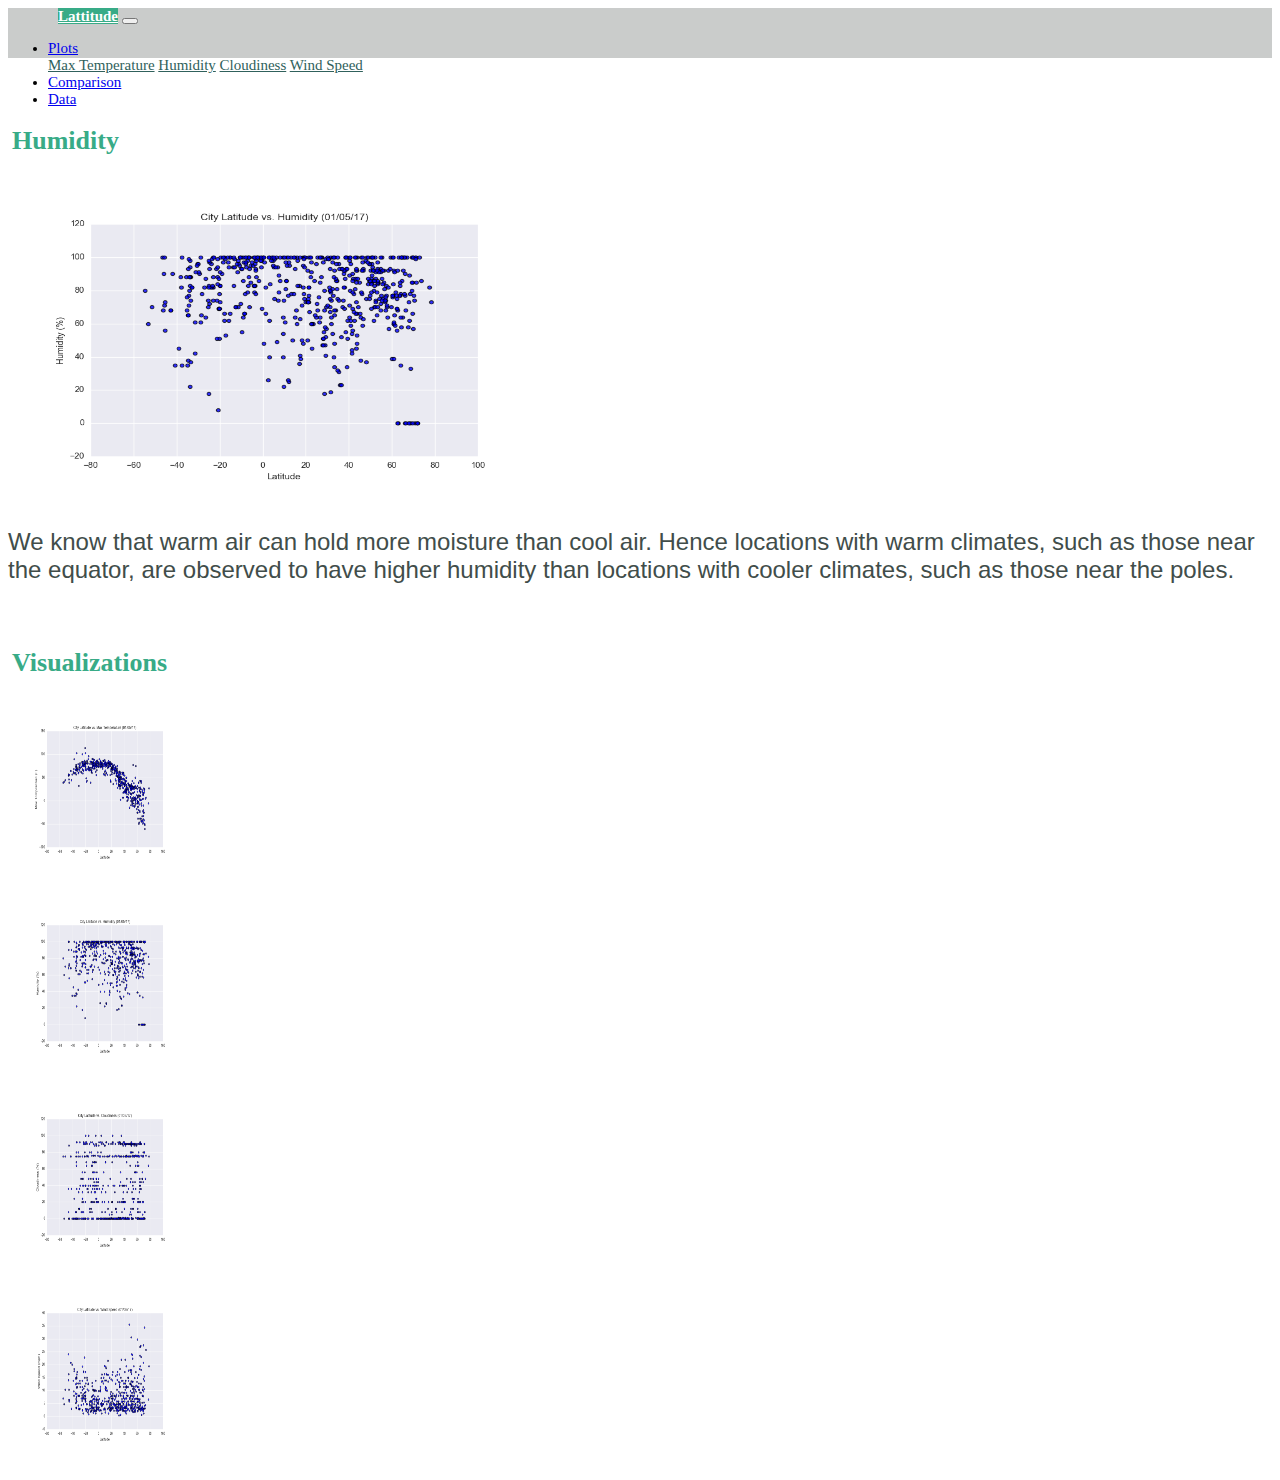
<file: humidity.html>
<!DOCTYPE html>
<html lang="en-us">

<head>

  <meta charset="UTF-8">
  <meta name="viewport" content="width=device-width, initial-scale=1.0">
  <meta http-equiv="X-UA-Compatible" content="ie=edge">

  <title>Humidity Visualization</title>

  <!-- Boostrap Stylesheet -->
  <link rel="stylesheet" href="https://cdn.jsdelivr.net/npm/bootstrap@4.5.3/dist/css/bootstrap.min.css"
    integrity="sha384-TX8t27EcRE3e/ihU7zmQxVncDAy5uIKz4rEkgIXeMed4M0jlfIDPvg6uqKI2xXr2" crossorigin="anonymous">
  <link rel="stylesheet" href="style.css"

  <!-- Our own CSS stylesheet -->

</head>

<body>

<!-- Start of navbar -->
<div class="navigation">
    <nav class="navbar fixed-top navbar-expand-lg navbar-light">
      <a class="navbar-brand" href="index.html">Lattitude</a>
      <button class="navbar-toggler border" type="button" data-toggle="collapse" data-target="#navbarNavDropdown" aria-controls="navbarNavDropdown" aria-expanded="false" aria-label="Toggle navigation">
        <span class="navbar-toggler-icon"></span>
      </button>
​
      <!-- Collect the nav links, forms, and other content for toggling -->
      <div class="collapse navbar-collapse" id="navbarNavDropdown">
        <ul class="navbar-nav ml-auto">
          <li class="nav-item dropdown">
            <a href="#" class="nav-link dropdown-toggle" data-toggle="dropdown" id="navbarDropdownMenuLink" role="button" aria-haspopup="true" aria-expanded="false">Plots</a>
            <div class="dropdown-menu" aria-labelledby="navbarDropdownMenuLink">
              <a class="dropdown-item" href="temperature.html">Max Temperature</a>
              <a class="dropdown-item" href="humidity.html">Humidity</a>
              <a class="dropdown-item" href="cloudiness.html">Cloudiness</a>
              <a class="dropdown-item" href="windspeed.html">Wind Speed</a>
            </div>
          </li>
          <li class="nav-item">
            <a class="nav-link" href="comparisons.html">Comparison</a>
          </li>
          <li class="nav-item">
            <a class="nav-link" href="data.html">Data</a>
          </li>
        </ul>
      </div>
    </nav>
  </div>
  <!-- End of navbar -->
​
<div class="container">

  <!-- Our columns function in rows. -->
  <div class="row">

    <!-- Columns have 12 areas of width to work with. -->

    <!-- One third of screen (4/12) -->
    <div class="col-lg-7 col-md-12">
      <br>
      <h1 class="description-header">Humidity</h1>
      <img src="Resources/assets/images/Fig2.png" alt="..."  style="width:500px;height:300px;" align = "center" hspace = 20 vspace =20>
          <p><font size = 5>We know that warm air can hold more moisture than cool air. Hence locations with warm climates, such as those near the equator, 
            are observed to have higher humidity than locations with cooler climates, such as those near the poles.
          </font></p>
           
    </div>

    <!-- One third of screen (4/12) -->
    <div class="col-lg-5 col-md-12">
      <!-- This is column 2 of 3 -->
      
        <br>
        <h1 class="description-header">Visualizations</h1>
        <div class="row">
        <div class="col-md-6" >              
            <a href="temperature.html">
            <img  src="Resources/assets/images/Fig1.png" alt="..." style="width:150px;height:150px;" hspace=20 vspace=20>
            </a>
        </div>
           <div class="col-md-6">
            <a href="humidity.html">
            <img src="Resources/assets/images/Fig2.png" alt="..." style="width:150px;height:150px;" hspace=20 vspace=20></br>
          </a>
        </div>
        </div>
        <div class="row">
        <div class="col-md-6">
            <a href="cloudiness.html">
            <img width = 100 src="Resources/assets/images/Fig3.png" alt="..." style="width:150px;height:150px;" hspace=20 vspace=20>
            </a>
            </div>
         <div class="col-md-6">
           <a href="windspeed.html">
            <img width = 100 src="Resources/assets/images/Fig4.png" alt="..." style="width:150px;height:150px;"hspace=20 vspace=20>
          </a>
          </div>
        </div>
        </div>
        </div>
</div>

  <!-- Javascript -->
<script src="https://code.jquery.com/jquery-3.5.1.slim.min.js"
  integrity="sha384-DfXdz2htPH0lsSSs5nCTpuj/zy4C+OGpamoFVy38MVBnE+IbbVYUew+OrCXaRkfj" crossorigin="anonymous">
</script>
<script src="https://cdn.jsdelivr.net/npm/bootstrap@4.5.3/dist/js/bootstrap.bundle.min.js"
  integrity="sha384-ho+j7jyWK8fNQe+A12Hb8AhRq26LrZ/JpcUGGOn+Y7RsweNrtN/tE3MoK7ZeZDyx" crossorigin="anonymous">
</script>

</body>
</html>
</file>
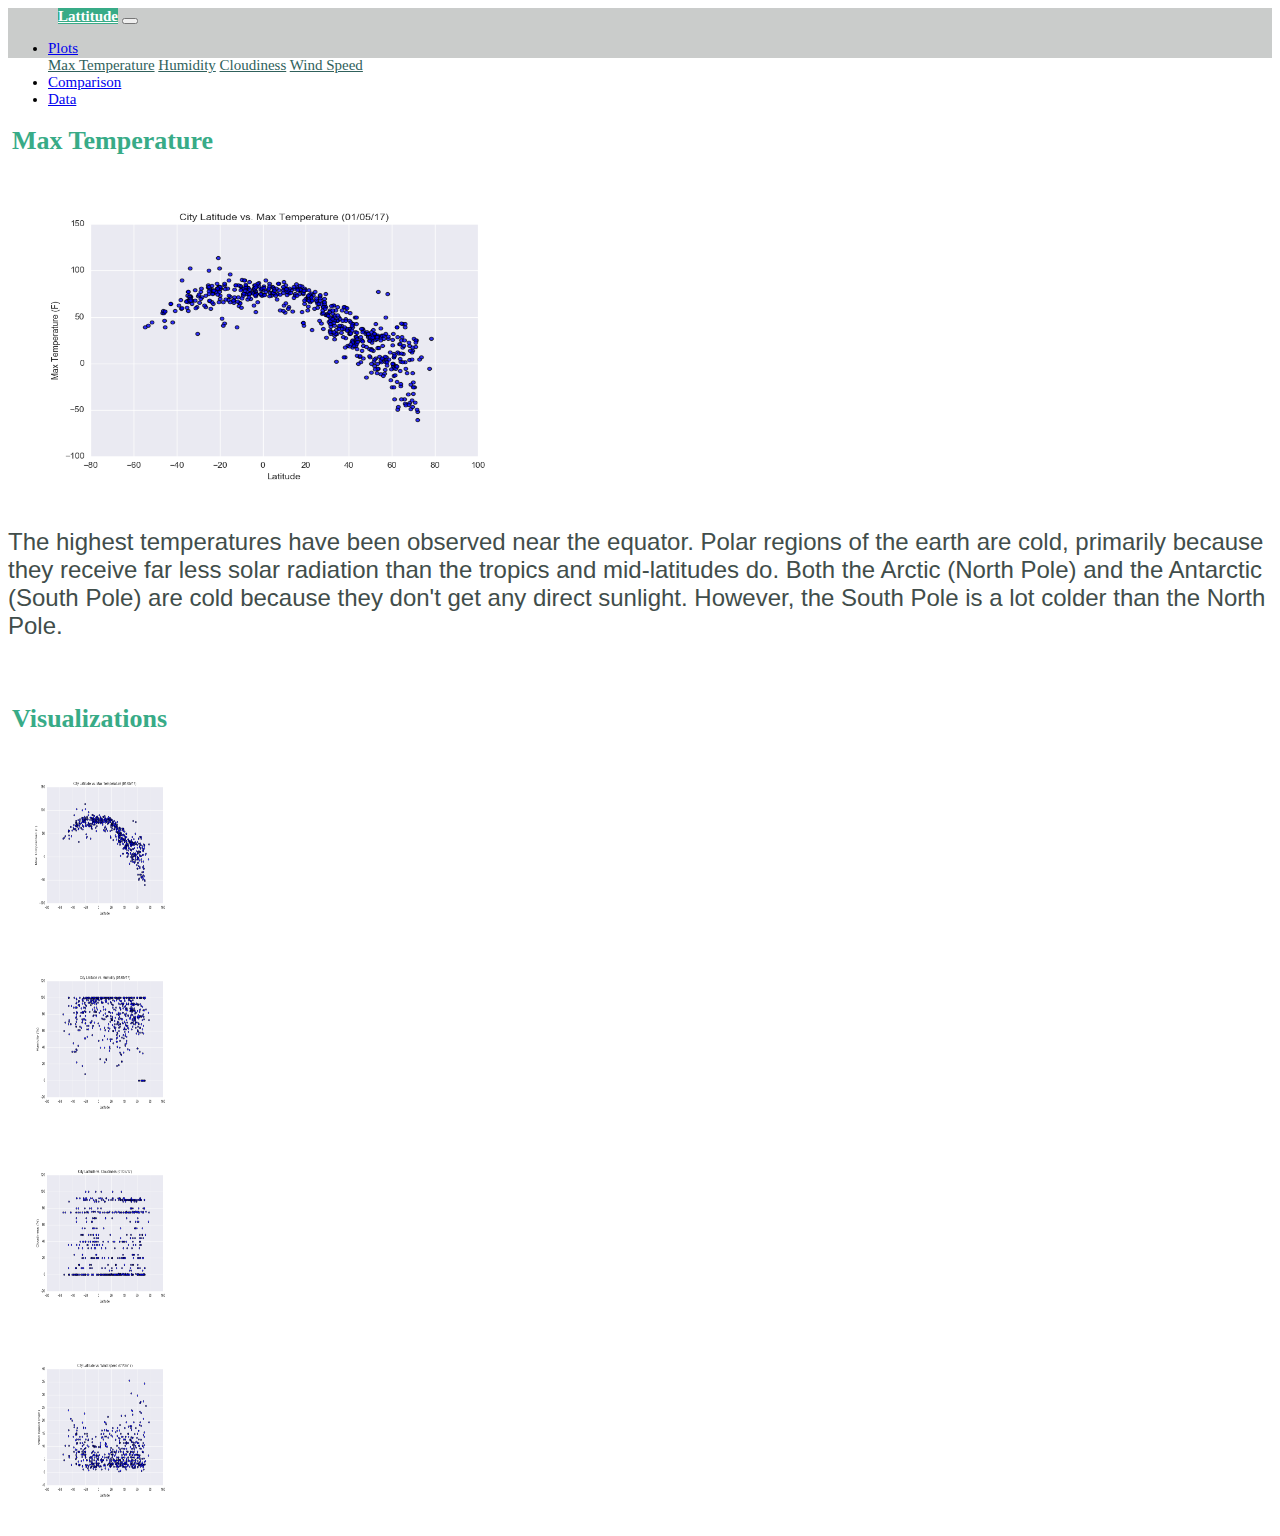
<file: temperature.html>
<!DOCTYPE html>
<html lang="en-us">

<head>

  <meta charset="UTF-8">
  <meta name="viewport" content="width=device-width, initial-scale=1.0">
  <meta http-equiv="X-UA-Compatible" content="ie=edge">

  <title>Temperature Visualization</title>

  <!-- Boostrap Stylesheet -->
  <link rel="stylesheet" href="https://cdn.jsdelivr.net/npm/bootstrap@4.5.3/dist/css/bootstrap.min.css"
    integrity="sha384-TX8t27EcRE3e/ihU7zmQxVncDAy5uIKz4rEkgIXeMed4M0jlfIDPvg6uqKI2xXr2" crossorigin="anonymous">
  <link rel="stylesheet" href="style.css"

  <!-- Our own CSS stylesheet -->

</head>

<body>

<!-- Start of navbar -->
<div class="navigation">
    <nav class="navbar fixed-top navbar-expand-lg navbar-light">
      <a class="navbar-brand" href="index.html">Lattitude</a>
      <button class="navbar-toggler border" type="button" data-toggle="collapse" data-target="#navbarNavDropdown" aria-controls="navbarNavDropdown" aria-expanded="false" aria-label="Toggle navigation">
        <span class="navbar-toggler-icon"></span>
      </button>
​
      <!-- Collect the nav links, forms, and other content for toggling -->
      <div class="collapse navbar-collapse" id="navbarNavDropdown">
        <ul class="navbar-nav ml-auto">
          <li class="nav-item dropdown">
            <a href="#" class="nav-link dropdown-toggle" data-toggle="dropdown" id="navbarDropdownMenuLink" role="button" aria-haspopup="true" aria-expanded="false">Plots</a>
            <div class="dropdown-menu" aria-labelledby="navbarDropdownMenuLink">
              <a class="dropdown-item" href="temperature.html">Max Temperature</a>
              <a class="dropdown-item" href="humidity.html">Humidity</a>
              <a class="dropdown-item" href="cloudiness.html">Cloudiness</a>
              <a class="dropdown-item" href="windspeed.html">Wind Speed</a>
            </div>
          </li>
          <li class="nav-item">
            <a class="nav-link" href="comparisons.html">Comparison</a>
          </li>
          <li class="nav-item">
            <a class="nav-link" href="data.html">Data</a>
          </li>
        </ul>
      </div>
    </nav>
  </div>
  <!-- End of navbar -->
​
<div class="container">

  <!-- Our columns function in rows. -->
  <div class="row">

    <!-- Columns have 12 areas of width to work with. -->

    <!-- One third of screen (4/12) -->
    <div class="col-lg-7 col-md-12">
      <br>
      <h1 class="description-header">Max Temperature</h1>
      <img src="Resources/assets/images/Fig1.png" alt="..."  style="width:500px;height:300px;" align = "center" hspace = 20 vspace =20>
          <p><font size = 5>The highest temperatures have been observed near the equator. Polar regions of the earth are cold, 
            primarily because they receive far less solar radiation than the tropics and mid-latitudes do. Both the Arctic (North Pole) and 
            the Antarctic (South Pole) are cold because they don't get any direct sunlight. However, the South Pole is a lot colder than 
            the North Pole.
          </font></p>
           
    </div>

    <!-- One third of screen (4/12) -->
    <div class="col-lg-5 col-md-12">
      <!-- This is column 2 of 3 -->
      
        <br>
        <h1 class="description-header">Visualizations</h1>
        <div class="row">
        <div class="col-md-6" >              
            <a href="temperature.html">
            <img  src="Resources/assets/images/Fig1.png" alt="..." style="width:150px;height:150px;" hspace=20 vspace=20>
            </a>
        </div>
           <div class="col-md-6">
            <a href="humidity.html">
            <img src="Resources/assets/images/Fig2.png" alt="..." style="width:150px;height:150px;" hspace=20 vspace=20></br>
          </a>
        </div>
        </div>
        <div class="row">
        <div class="col-md-6">
            <a href="cloudiness.html">
            <img width = 100 src="Resources/assets/images/Fig3.png" alt="..." style="width:150px;height:150px;" hspace=20 vspace=20>
            </a>
            </div>
         <div class="col-md-6">
           <a href="windspeed.html">
            <img width = 100 src="Resources/assets/images/Fig4.png" alt="..." style="width:150px;height:150px;"hspace=20 vspace=20>
          </a>
          </div>
        </div>
        </div>
        </div>
</div>

  <!-- Javascript -->
<script src="https://code.jquery.com/jquery-3.5.1.slim.min.js"
  integrity="sha384-DfXdz2htPH0lsSSs5nCTpuj/zy4C+OGpamoFVy38MVBnE+IbbVYUew+OrCXaRkfj" crossorigin="anonymous">
</script>
<script src="https://cdn.jsdelivr.net/npm/bootstrap@4.5.3/dist/js/bootstrap.bundle.min.js"
  integrity="sha384-ho+j7jyWK8fNQe+A12Hb8AhRq26LrZ/JpcUGGOn+Y7RsweNrtN/tE3MoK7ZeZDyx" crossorigin="anonymous">
</script>

</body>
</html>
</file>
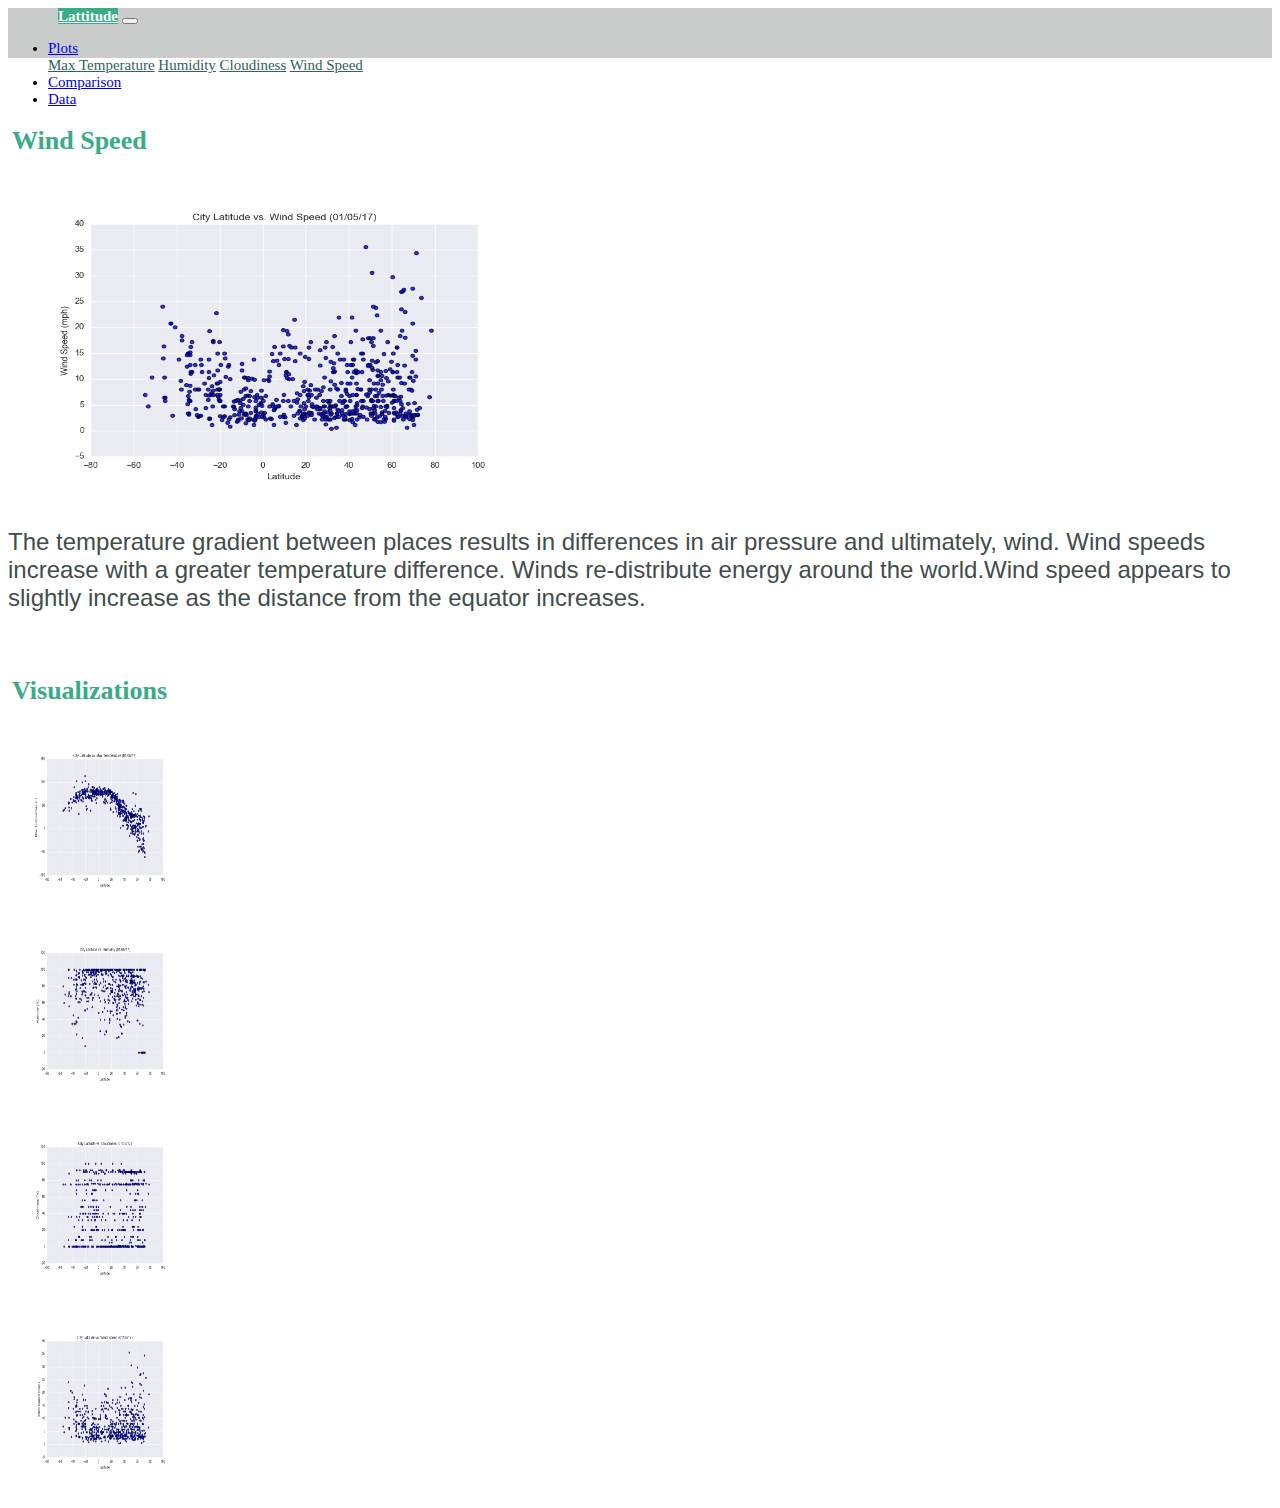
<file: windspeed.html>
<!DOCTYPE html>
<html lang="en-us">

<head>

  <meta charset="UTF-8">
  <meta name="viewport" content="width=device-width, initial-scale=1.0">
  <meta http-equiv="X-UA-Compatible" content="ie=edge">

  <title>Wind Speed Visualization</title>

  <!-- Boostrap Stylesheet -->
  <link rel="stylesheet" href="https://cdn.jsdelivr.net/npm/bootstrap@4.5.3/dist/css/bootstrap.min.css"
    integrity="sha384-TX8t27EcRE3e/ihU7zmQxVncDAy5uIKz4rEkgIXeMed4M0jlfIDPvg6uqKI2xXr2" crossorigin="anonymous">
  <link rel="stylesheet" href="style.css"

  <!-- Our own CSS stylesheet -->

</head>

<body>

<!-- Start of navbar -->
<div class="navigation">
    <nav class="navbar fixed-top navbar-expand-lg navbar-light">
      <a class="navbar-brand" href="index.html">Lattitude</a>
      <button class="navbar-toggler border" type="button" data-toggle="collapse" data-target="#navbarNavDropdown" aria-controls="navbarNavDropdown" aria-expanded="false" aria-label="Toggle navigation">
        <span class="navbar-toggler-icon"></span>
      </button>
​
      <!-- Collect the nav links, forms, and other content for toggling -->
      <div class="collapse navbar-collapse" id="navbarNavDropdown">
        <ul class="navbar-nav ml-auto">
          <li class="nav-item dropdown">
            <a href="#" class="nav-link dropdown-toggle" data-toggle="dropdown" id="navbarDropdownMenuLink" role="button" aria-haspopup="true" aria-expanded="false">Plots</a>
            <div class="dropdown-menu" aria-labelledby="navbarDropdownMenuLink">
              <a class="dropdown-item" href="temperature.html">Max Temperature</a>
              <a class="dropdown-item" href="humidity.html">Humidity</a>
              <a class="dropdown-item" href="cloudiness.html">Cloudiness</a>
              <a class="dropdown-item" href="windspeed.html">Wind Speed</a>
            </div>
          </li>
          <li class="nav-item">
            <a class="nav-link" href="comparisons.html">Comparison</a>
          </li>
          <li class="nav-item">
            <a class="nav-link" href="data.html">Data</a>
          </li>
        </ul>
      </div>
    </nav>
  </div>
  <!-- End of navbar -->
​
<div class="container">

    <!-- Our columns function in rows. -->
    <div class="row">

      <!-- Columns have 12 areas of width to work with. -->

      <!-- One third of screen (4/12) -->
      <div class="col-lg-7 col-md-12">
        <br>
        <h1 class="description-header">Wind Speed</h1>
        <img src="Resources/assets/images/Fig4.png" alt="..."  style="width:500px;height:300px;" align = "center" hspace = 20 vspace =20>
            <p><font size = 5>The temperature gradient between places results in differences in air pressure and ultimately, wind. Wind speeds 
              increase with a greater temperature difference. Winds re-distribute energy around the world.Wind speed 
              appears to slightly increase as the distance from the equator increases.
            </font></p>
             
      </div>

      <!-- One third of screen (4/12) -->
      <div class="col-lg-5 col-md-12">
        <!-- This is column 2 of 3 -->
      
        <br>
        <h1 class="description-header">Visualizations</h1>
       <div class="row">
        <div class="col-md-6" >              
            <a href="temperature.html">
            <img  src="Resources/assets/images/Fig1.png" alt="..." style="width:150px;height:150px;" hspace=20 vspace=20>
            </a>
        </div>
           <div class="col-md-6">
            <a href="humidity.html">
            <img src="Resources/assets/images/Fig2.png" alt="..." style="width:150px;height:150px;" hspace=20 vspace=20></br>
          </a>
        </div>
        </div>
        <div class="row">
        <div class="col-md-6">
            <a href="cloudiness.html">
            <img width = 100 src="Resources/assets/images/Fig3.png" alt="..." style="width:150px;height:150px;" hspace=20 vspace=20>
            </a>
            </div>
         <div class="col-md-6">
           <a href="windspeed.html">
            <img width = 100 src="Resources/assets/images/Fig4.png" alt="..." style="width:150px;height:150px;"hspace=20 vspace=20>
          </a>
          </div>
        </div>
        </div>
        </div>
</div>

  <!-- Javascript -->
<script src="https://code.jquery.com/jquery-3.5.1.slim.min.js"
  integrity="sha384-DfXdz2htPH0lsSSs5nCTpuj/zy4C+OGpamoFVy38MVBnE+IbbVYUew+OrCXaRkfj" crossorigin="anonymous">
</script>
<script src="https://cdn.jsdelivr.net/npm/bootstrap@4.5.3/dist/js/bootstrap.bundle.min.js"
  integrity="sha384-ho+j7jyWK8fNQe+A12Hb8AhRq26LrZ/JpcUGGOn+Y7RsweNrtN/tE3MoK7ZeZDyx" crossorigin="anonymous">
</script>

</body>
</html>
</file>
<file: style.css>
style.css

body{
  background-color: #EDEDED; 
}

.navbar{
  max-height: 50px; 
background-color: #cacccb; 
  font-size: 15px; 
}

.navigation .navbar-brand{
color: white; 
margin-left: 50px; 
padding: inherit; 
font-weight: bold; 
background-color: #38ab87;
font-family: Georgia, Times, "Times New Roman", serif;
}

.dropdown-item{
  color: #30615c; 
}

.dropdown-menu .dropdown-item:hover, .dropdown-menu .dropdown-item:active{
  background-color:#adc7c4; 
}

.nav-link:hover{
  background-color:#adc7c4;
}


/* Media Queries */
@media (max-width: 991.98px){
.navbar-expand-lg{
background-color: #38ab87;
}
.navbar{
  max-height: none; 
  padding: inherit;
}
.navbar div{
  margin: inherit; 
  background-color: white;  
}
.navbar-brand{
  padding: 10px; 
}

button{
  margin-left: auto; 
}

button:focus {
  outline: 1px dotted;
}
}

.description-content {
margin-top: 30px;
margin-bottom: 60px;
padding: 10px 30px 5px;
color: black;
background-color: white;
}

.imageNav-content {
margin-top: 40px;
margin-bottom: 20px;
padding: 10px 30px 40px;
color: black;
background-color: white;
}
.description-header, .imageNav-header {
padding-top: 15px; 
padding-left: 4px;
color: #38ab87;
font-size: 26px;
font-weight: bold;
font-family: Georgia, Times, "Times New Roman", serif;
}

img{
width: 100%;
height: 100%;
}

.description-image {
float: left;
width: 60%;
height: 60%;
}

p{
color: #414d4a;
font-size: 14px;
font-family: Arial, Helvetica, sans-serif;
}


.active, .imageNav-photo:hover{
  border-color:#38ab87;
  border-style: solid; 
}

.footer{
background-color: #505251; 
  border-top-style: solid; 
  border-top-width: 4px; 
  border-top-color: #38ab87;
  color: white; 
  min-height: 50px; 
  font-family: Arial, Helvetica, sans-serif;
  font-size: 15px; 
  text-align: center; 
  position: fixed;
  padding-top: 10px; 
width: 100%;
left: 0;
bottom: 0;
}
</file>
